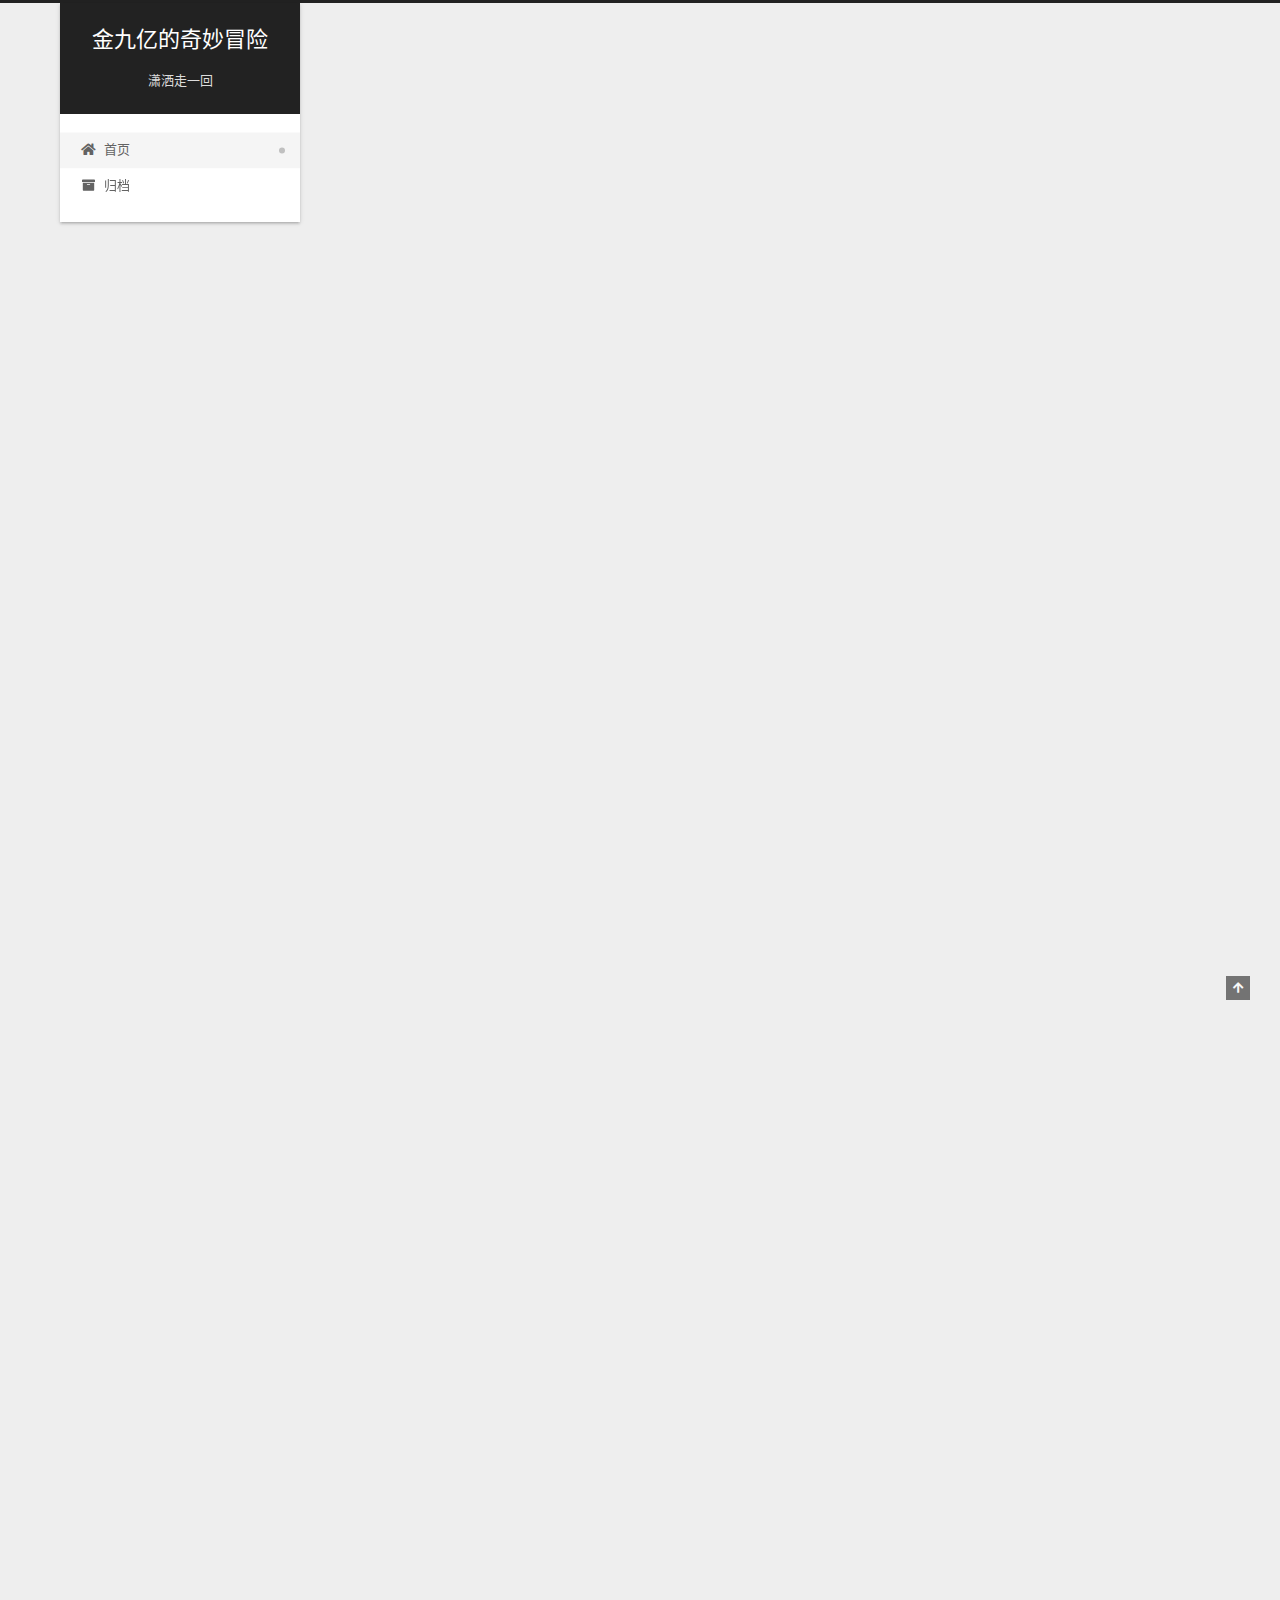
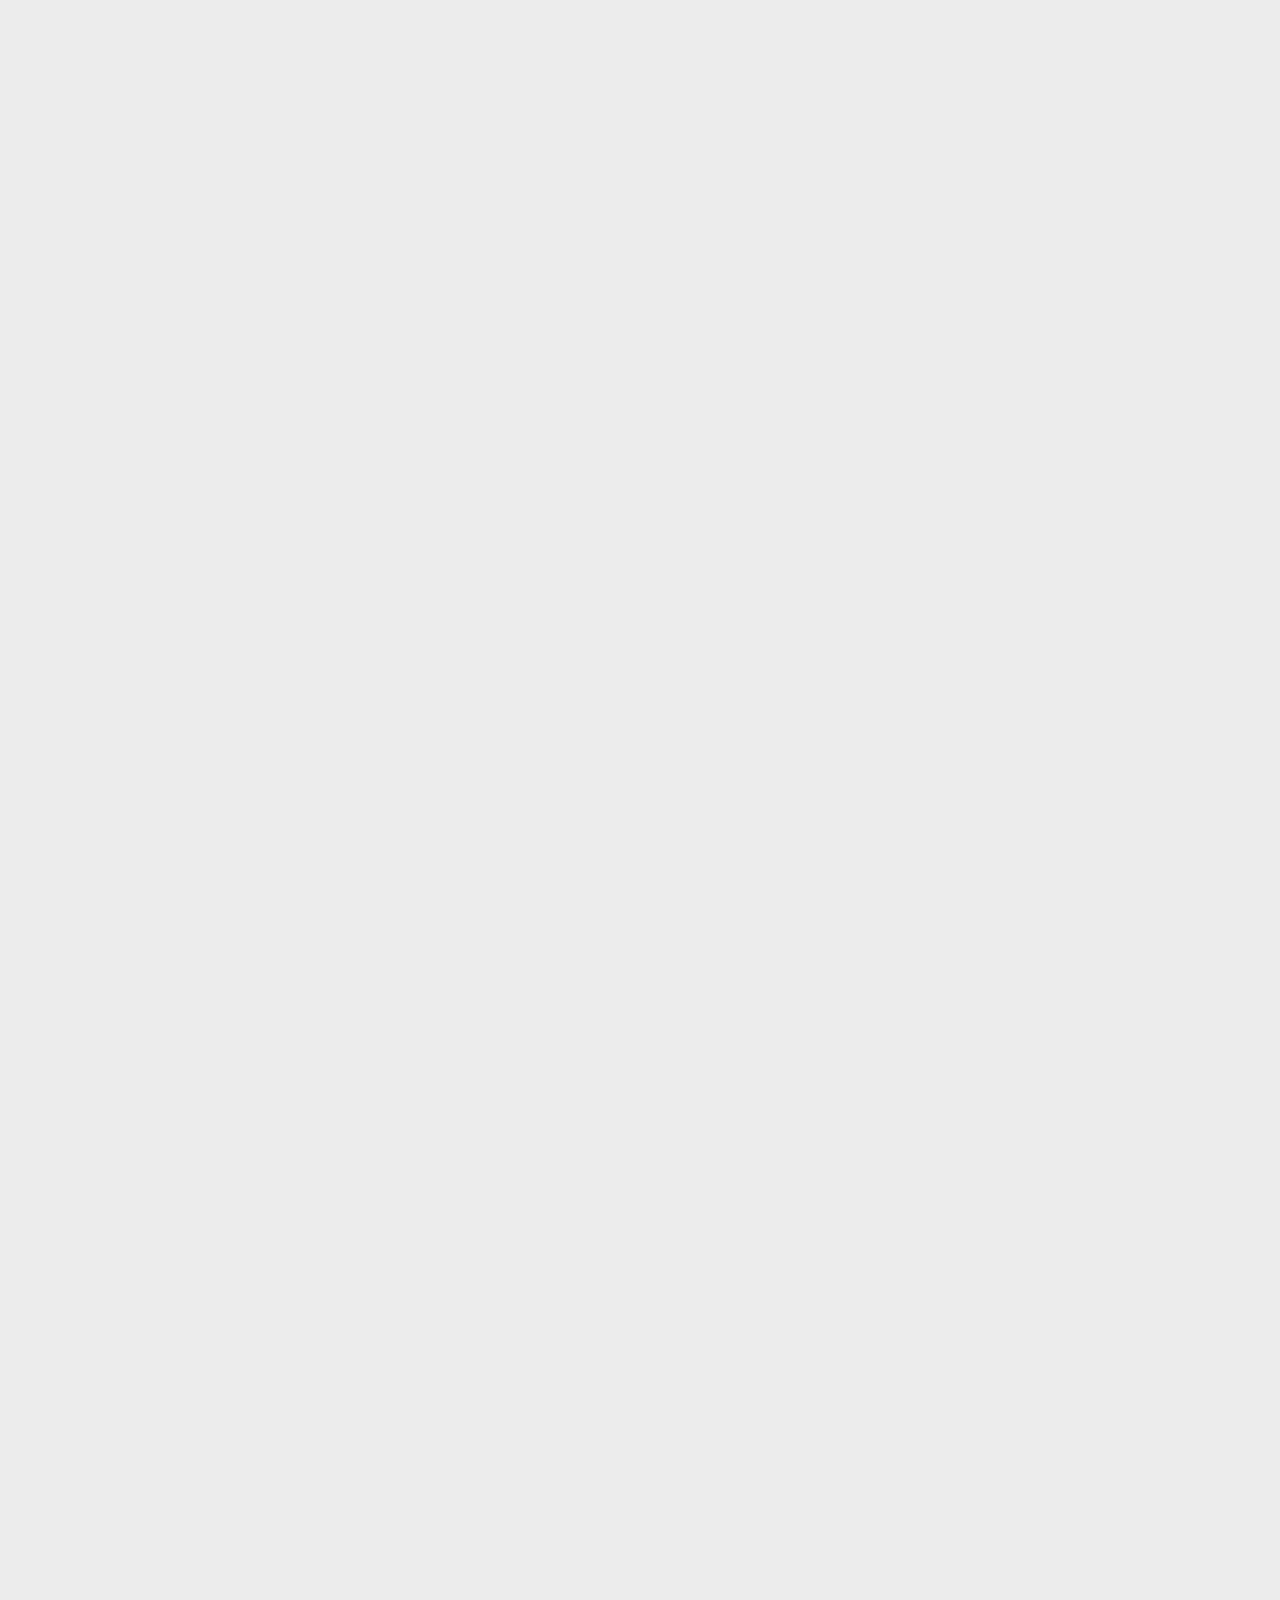
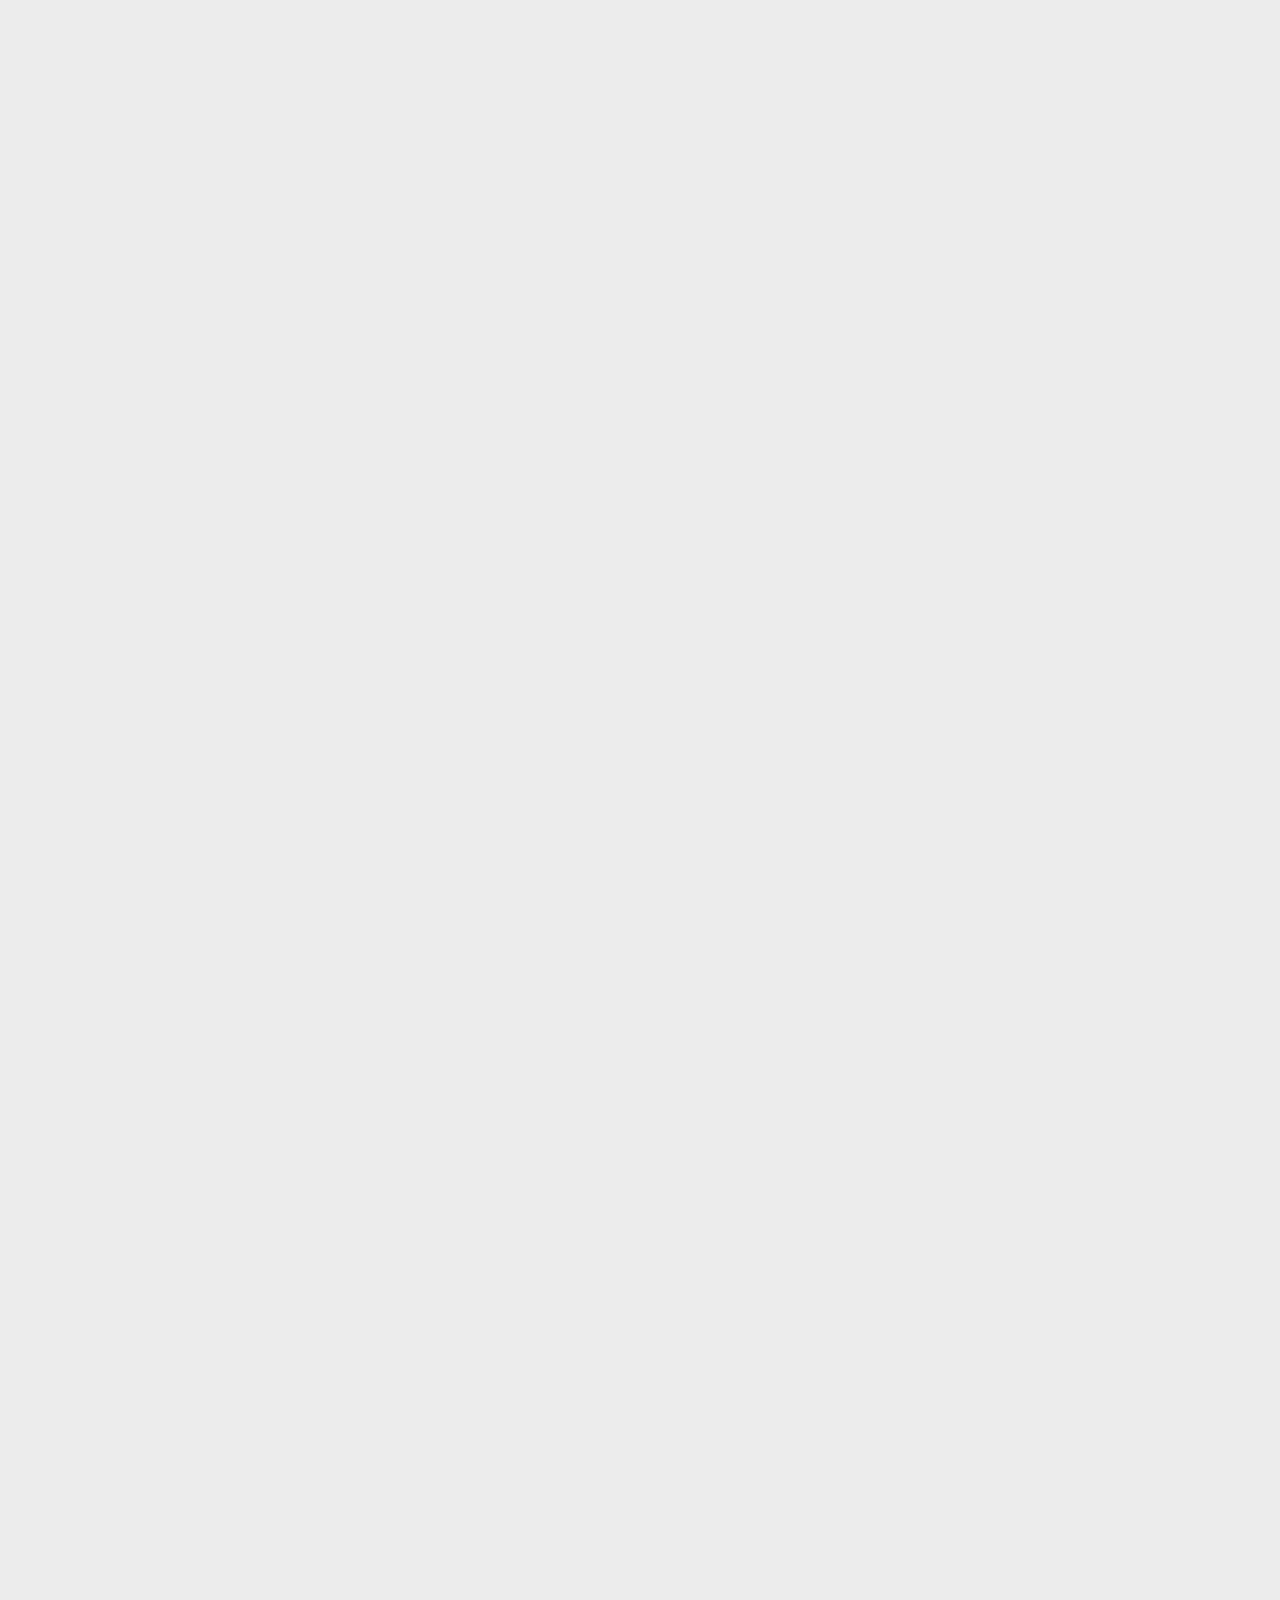
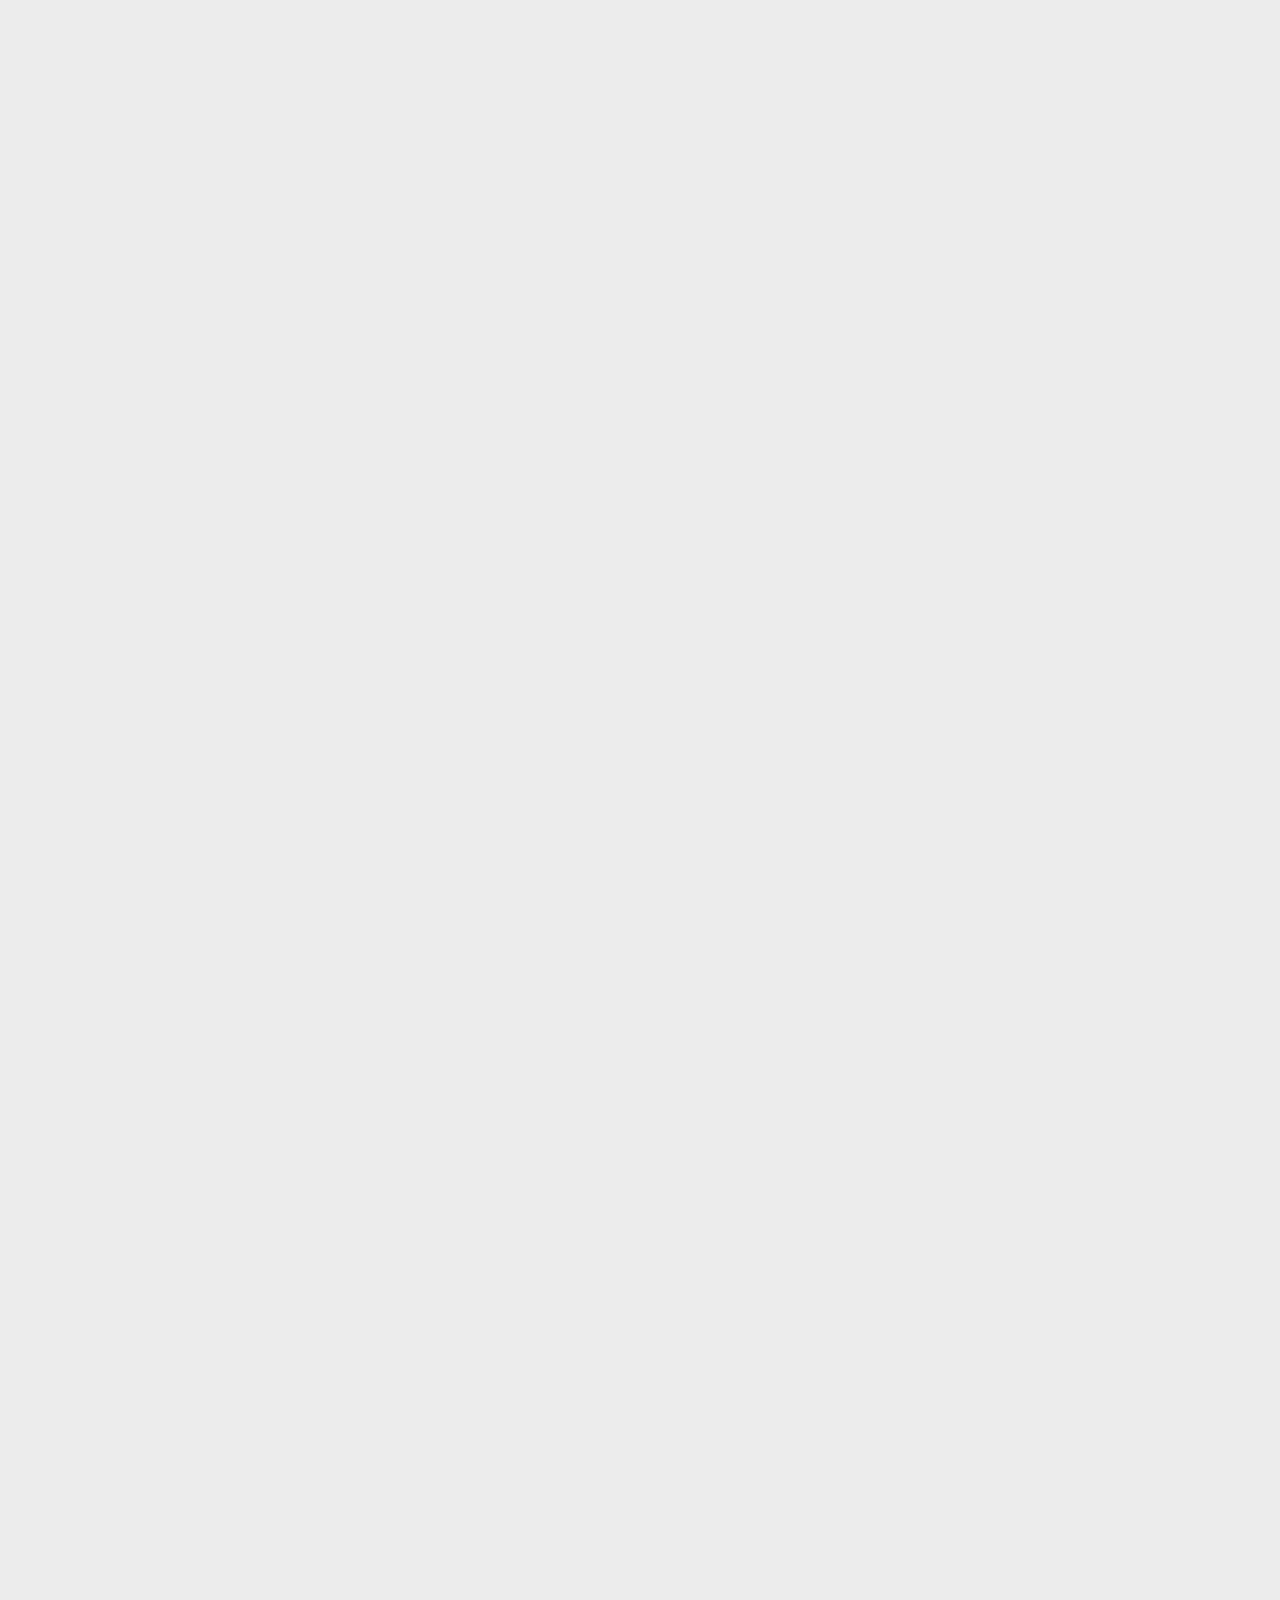
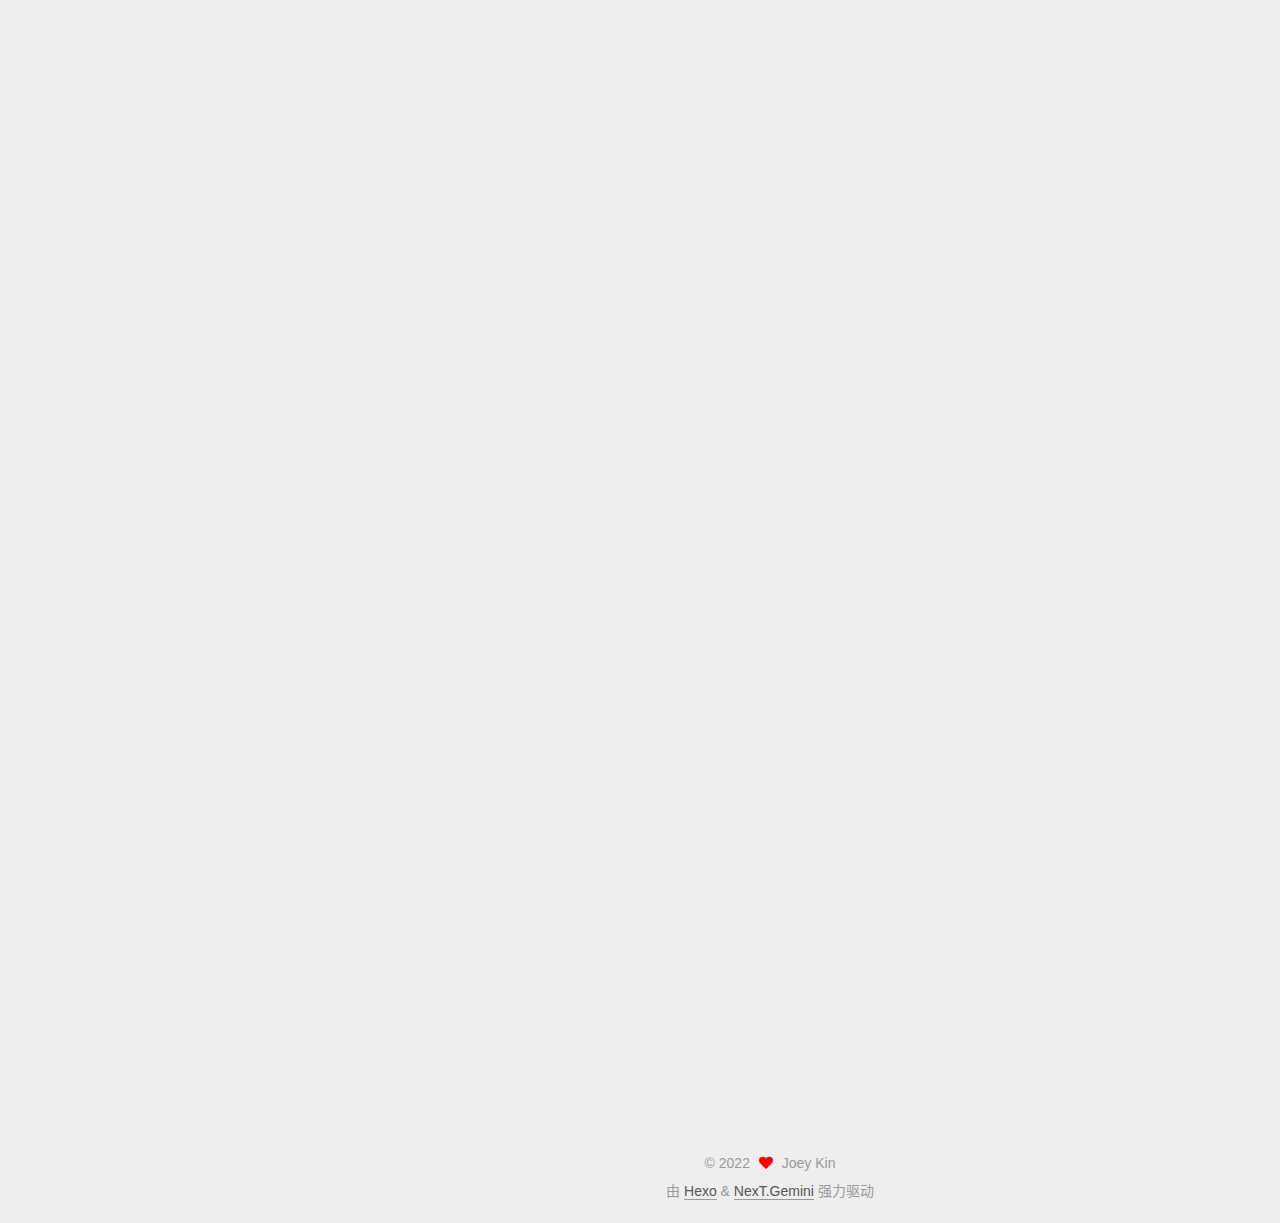
<file: index.html>
<!DOCTYPE html>
<html lang="zh-CN">
<head>
  <meta charset="UTF-8">
<meta name="viewport" content="width=device-width, initial-scale=1, maximum-scale=2">
<meta name="theme-color" content="#222">
<meta name="generator" content="Hexo 6.1.0">
  <link rel="apple-touch-icon" sizes="180x180" href="/images/apple-touch-icon-next.png">
  <link rel="icon" type="image/png" sizes="32x32" href="/images/favicon-32x32-next.png">
  <link rel="icon" type="image/png" sizes="16x16" href="/images/favicon-16x16-next.png">
  <link rel="mask-icon" href="/images/logo.svg" color="#222">

<link rel="stylesheet" href="/css/main.css">


<link rel="stylesheet" href="/lib/font-awesome/css/all.min.css">

<script id="hexo-configurations">
    var NexT = window.NexT || {};
    var CONFIG = {"hostname":"louiskin59.github.io","root":"/","scheme":"Gemini","version":"7.8.0","exturl":false,"sidebar":{"position":"left","display":"post","padding":18,"offset":12,"onmobile":false},"copycode":{"enable":false,"show_result":false,"style":null},"back2top":{"enable":true,"sidebar":false,"scrollpercent":false},"bookmark":{"enable":false,"color":"#222","save":"auto"},"fancybox":false,"mediumzoom":false,"lazyload":false,"pangu":false,"comments":{"style":"tabs","active":null,"storage":true,"lazyload":false,"nav":null},"algolia":{"hits":{"per_page":10},"labels":{"input_placeholder":"Search for Posts","hits_empty":"We didn't find any results for the search: ${query}","hits_stats":"${hits} results found in ${time} ms"}},"localsearch":{"enable":false,"trigger":"auto","top_n_per_article":1,"unescape":false,"preload":false},"motion":{"enable":true,"async":false,"transition":{"post_block":"fadeIn","post_header":"slideDownIn","post_body":"slideDownIn","coll_header":"slideLeftIn","sidebar":"slideUpIn"}},"path":"search.xml"};
  </script>

  <meta name="description" content="东边不亮西边亮">
<meta property="og:type" content="website">
<meta property="og:title" content="金九亿的奇妙冒险">
<meta property="og:url" content="https://louiskin59.github.io/index.html">
<meta property="og:site_name" content="金九亿的奇妙冒险">
<meta property="og:description" content="东边不亮西边亮">
<meta property="og:locale" content="zh_CN">
<meta property="article:author" content="Joey Kin">
<meta property="article:tag" content="blog tips">
<meta name="twitter:card" content="summary">

<link rel="canonical" href="https://louiskin59.github.io/">


<script id="page-configurations">
  // https://hexo.io/docs/variables.html
  CONFIG.page = {
    sidebar: "",
    isHome : true,
    isPost : false,
    lang   : 'zh-CN'
  };
</script>

  <title>金九亿的奇妙冒险</title>
  






  <noscript>
  <style>
  .use-motion .brand,
  .use-motion .menu-item,
  .sidebar-inner,
  .use-motion .post-block,
  .use-motion .pagination,
  .use-motion .comments,
  .use-motion .post-header,
  .use-motion .post-body,
  .use-motion .collection-header { opacity: initial; }

  .use-motion .site-title,
  .use-motion .site-subtitle {
    opacity: initial;
    top: initial;
  }

  .use-motion .logo-line-before i { left: initial; }
  .use-motion .logo-line-after i { right: initial; }
  </style>
</noscript>

</head>

<body itemscope itemtype="http://schema.org/WebPage">
  <div class="container use-motion">
    <div class="headband"></div>

    <header class="header" itemscope itemtype="http://schema.org/WPHeader">
      <div class="header-inner"><div class="site-brand-container">
  <div class="site-nav-toggle">
    <div class="toggle" aria-label="切换导航栏">
      <span class="toggle-line toggle-line-first"></span>
      <span class="toggle-line toggle-line-middle"></span>
      <span class="toggle-line toggle-line-last"></span>
    </div>
  </div>

  <div class="site-meta">

    <a href="/" class="brand" rel="start">
      <span class="logo-line-before"><i></i></span>
      <h1 class="site-title">金九亿的奇妙冒险</h1>
      <span class="logo-line-after"><i></i></span>
    </a>
      <p class="site-subtitle" itemprop="description">潇洒走一回</p>
  </div>

  <div class="site-nav-right">
    <div class="toggle popup-trigger">
    </div>
  </div>
</div>




<nav class="site-nav">
  <ul id="menu" class="main-menu menu">
        <li class="menu-item menu-item-home">

    <a href="/" rel="section"><i class="fa fa-home fa-fw"></i>首页</a>

  </li>
        <li class="menu-item menu-item-archives">

    <a href="/archives/" rel="section"><i class="fa fa-archive fa-fw"></i>归档</a>

  </li>
  </ul>
</nav>




</div>
    </header>

    
  <div class="back-to-top">
    <i class="fa fa-arrow-up"></i>
    <span>0%</span>
  </div>


    <main class="main">
      <div class="main-inner">
        <div class="content-wrap">
          

          <div class="content index posts-expand">
            
      
  
  
  <article itemscope itemtype="http://schema.org/Article" class="post-block" lang="zh-CN">
    <link itemprop="mainEntityOfPage" href="https://louiskin59.github.io/2022/05/19/git%E6%9C%8D%E5%8A%A1%E5%99%A8%E6%90%AD%E5%BB%BApost-receive%E9%92%A9%E5%AD%90%E9%83%A8%E7%BD%B2%E6%9C%8D%E5%8A%A1%E7%AB%AF%E4%BB%A3%E7%A0%81/">

    <span hidden itemprop="author" itemscope itemtype="http://schema.org/Person">
      <meta itemprop="image" content="/images/avatar.gif">
      <meta itemprop="name" content="Joey Kin">
      <meta itemprop="description" content="东边不亮西边亮">
    </span>

    <span hidden itemprop="publisher" itemscope itemtype="http://schema.org/Organization">
      <meta itemprop="name" content="金九亿的奇妙冒险">
    </span>
      <header class="post-header">
        <h2 class="post-title" itemprop="name headline">
          
            <a href="/2022/05/19/git%E6%9C%8D%E5%8A%A1%E5%99%A8%E6%90%AD%E5%BB%BApost-receive%E9%92%A9%E5%AD%90%E9%83%A8%E7%BD%B2%E6%9C%8D%E5%8A%A1%E7%AB%AF%E4%BB%A3%E7%A0%81/" class="post-title-link" itemprop="url">git服务器搭建post-receive钩子部署服务端代码</a>
        </h2>

        <div class="post-meta">
            <span class="post-meta-item">
              <span class="post-meta-item-icon">
                <i class="far fa-calendar"></i>
              </span>
              <span class="post-meta-item-text">发表于</span>
              

              <time title="创建时间：2022-05-19 09:43:39 / 修改时间：09:45:38" itemprop="dateCreated datePublished" datetime="2022-05-19T09:43:39+08:00">2022-05-19</time>
            </span>

          <br>
            <span class="post-meta-item" title="本文字数">
              <span class="post-meta-item-icon">
                <i class="far fa-file-word"></i>
              </span>
                <span class="post-meta-item-text">本文字数：</span>
              <span>59</span>
            </span>
            <span class="post-meta-item" title="阅读时长">
              <span class="post-meta-item-icon">
                <i class="far fa-clock"></i>
              </span>
                <span class="post-meta-item-text">阅读时长 &asymp;</span>
              <span>1 分钟</span>
            </span>

        </div>
      </header>

    
    
    
    <div class="post-body" itemprop="articleBody">

      
          <p><a target="_blank" rel="noopener" href="https://blog.csdn.net/weixin_29056145/article/details/112813197">(5条消息) git钩子放服务器_git服务器搭建post-receive 钩子部署服务端代码_李枝蔚的博客-CSDN博客</a></p>

      
    </div>

    
    
    
      <footer class="post-footer">
        <div class="post-eof"></div>
      </footer>
  </article>
  
  
  

      
  
  
  <article itemscope itemtype="http://schema.org/Article" class="post-block" lang="zh-CN">
    <link itemprop="mainEntityOfPage" href="https://louiskin59.github.io/2022/05/19/%E6%9C%8D%E5%8A%A1%E5%99%A8%EF%BC%88ubuntu%EF%BC%89%E6%90%AD%E5%BB%BAhexo/">

    <span hidden itemprop="author" itemscope itemtype="http://schema.org/Person">
      <meta itemprop="image" content="/images/avatar.gif">
      <meta itemprop="name" content="Joey Kin">
      <meta itemprop="description" content="东边不亮西边亮">
    </span>

    <span hidden itemprop="publisher" itemscope itemtype="http://schema.org/Organization">
      <meta itemprop="name" content="金九亿的奇妙冒险">
    </span>
      <header class="post-header">
        <h2 class="post-title" itemprop="name headline">
          
            <a href="/2022/05/19/%E6%9C%8D%E5%8A%A1%E5%99%A8%EF%BC%88ubuntu%EF%BC%89%E6%90%AD%E5%BB%BAhexo/" class="post-title-link" itemprop="url">服务器（ubuntu）搭建hexo</a>
        </h2>

        <div class="post-meta">
            <span class="post-meta-item">
              <span class="post-meta-item-icon">
                <i class="far fa-calendar"></i>
              </span>
              <span class="post-meta-item-text">发表于</span>
              

              <time title="创建时间：2022-05-19 09:14:43 / 修改时间：09:15:40" itemprop="dateCreated datePublished" datetime="2022-05-19T09:14:43+08:00">2022-05-19</time>
            </span>

          <br>
            <span class="post-meta-item" title="本文字数">
              <span class="post-meta-item-icon">
                <i class="far fa-file-word"></i>
              </span>
                <span class="post-meta-item-text">本文字数：</span>
              <span>1.2k</span>
            </span>
            <span class="post-meta-item" title="阅读时长">
              <span class="post-meta-item-icon">
                <i class="far fa-clock"></i>
              </span>
                <span class="post-meta-item-text">阅读时长 &asymp;</span>
              <span>1 分钟</span>
            </span>

        </div>
      </header>

    
    
    
    <div class="post-body" itemprop="articleBody">

      
          <p>一、本地</p>
<ol>
<li>配置ssh免密钥登陆服务器</li>
</ol>
<p>ssh-copy-id 用户名@ip地址<br>二、服务端</p>
<ol>
<li>安装 nginx</li>
</ol>
<p>sudo apt-get install nginx # 安装nginx<br>nginx相关命令</p>
<p>nginx -t # 查看nginx配置文件，并检查配置是否正确<br>nginx -s reload # 重新加载<br>nginx -s reopend # 重新启动<br>nginx -s stop # 关闭<br>配置 Nginx</p>
<p>cd &#x2F;etc&#x2F;nginx&#x2F;sites-enabled</p>
<h1 id="如果有-default-这个文件，可以将里面的内容先注释掉，或者删掉default这个文件"><a href="#如果有-default-这个文件，可以将里面的内容先注释掉，或者删掉default这个文件" class="headerlink" title="如果有 default 这个文件，可以将里面的内容先注释掉，或者删掉default这个文件"></a>如果有 default 这个文件，可以将里面的内容先注释掉，或者删掉default这个文件</h1><h1 id="然后"><a href="#然后" class="headerlink" title="然后"></a>然后</h1><p>vim hexo</p>
<h1 id="写入"><a href="#写入" class="headerlink" title="写入"></a>写入</h1><p>server {<br>    listen       80;<br>    root   &#x2F;www&#x2F;hexo; # 这里的意思是挂载&#x2F;www&#x2F;hexo目录</p>
<pre><code>location / &#123;
 index  index.html index.htm;
&#125;
</code></pre>
<p>}<br>2. 配置 git 远程仓库</p>
<p>有些文章是先新建一个用户，然后在该用户下去新建 git 远程仓库，由于我当时配置有问题，一直推不上去，就不新建用户，直接在root下配置</p>
<p>cd &#x2F;wwww  # 随便在哪里创建都可以</p>
<p>git init –bare hexo.git # 初始化一个仓库</p>
<p>cd &#x2F;www&#x2F;hexo.git&#x2F;hooks</p>
<p>vim post-receive  &#x2F;&#x2F;这个文件中的脚本会监听这个git的仓库的每一次push上来的事件，push到这个仓库一次，里面的脚本就执行一次</p>
<p>然后写入 </p>
<p>#!&#x2F;bin&#x2F;sh<br>git –work-tree&#x3D;&#x2F;www&#x2F;hexo –git-dir&#x3D;&#x2F;www&#x2F;hexo.git checkout -f  # 前面的&#x2F;www&#x2F;hexo与上述nginx配置挂载的目录一致<br>这个脚本的意思就是把&#x2F;www&#x2F;hexo.git 这个仓库的分支同步到&#x2F;www&#x2F;hexo文件夹中</p>
<p>然后更改权限</p>
<p>chmod 777 post-receive<br>三、本地</p>
<ol>
<li>hexo网站搭建</li>
</ol>
<p>hexo ini # 初始化博客<br>然后进行配置，详见 <a target="_blank" rel="noopener" href="https://hexo.io/zh-cn/docs/">https://hexo.io/zh-cn/docs/</a></p>
<ol start="2">
<li>修改 _config.yml</li>
</ol>
<p>deploy:<br>  type: git<br>  repo: 用户名@ip地址:&#x2F;www&#x2F;hexo.git<br>  branch: master<br> 3. 新建文章并部署到服务器</p>
<p>hexo new “这是一篇文章” # 发布新文章<br>hexo clean &amp; hexo g -d # 生成文章并部署到服务端<br>这时候在网页中输入你的服务器ip即可看到你的个人博客了<br>————————————————<br>版权声明：本文为CSDN博主「Jayden555」的原创文章，遵循CC 4.0 BY-SA版权协议，转载请附上原文出处链接及本声明。<br>原文链接：<a target="_blank" rel="noopener" href="https://blog.csdn.net/Jonder_wu/article/details/101910036">https://blog.csdn.net/Jonder_wu/article/details/101910036</a></p>

      
    </div>

    
    
    
      <footer class="post-footer">
        <div class="post-eof"></div>
      </footer>
  </article>
  
  
  

      
  
  
  <article itemscope itemtype="http://schema.org/Article" class="post-block" lang="zh-CN">
    <link itemprop="mainEntityOfPage" href="https://louiskin59.github.io/2022/05/17/%E6%88%90%E4%BB%BF%E5%90%BE%E6%95%99%E8%82%B2%E7%AE%B4%E8%A8%80/">

    <span hidden itemprop="author" itemscope itemtype="http://schema.org/Person">
      <meta itemprop="image" content="/images/avatar.gif">
      <meta itemprop="name" content="Joey Kin">
      <meta itemprop="description" content="东边不亮西边亮">
    </span>

    <span hidden itemprop="publisher" itemscope itemtype="http://schema.org/Organization">
      <meta itemprop="name" content="金九亿的奇妙冒险">
    </span>
      <header class="post-header">
        <h2 class="post-title" itemprop="name headline">
          
            <a href="/2022/05/17/%E6%88%90%E4%BB%BF%E5%90%BE%E6%95%99%E8%82%B2%E7%AE%B4%E8%A8%80/" class="post-title-link" itemprop="url">成仿吾教育箴言</a>
        </h2>

        <div class="post-meta">
            <span class="post-meta-item">
              <span class="post-meta-item-icon">
                <i class="far fa-calendar"></i>
              </span>
              <span class="post-meta-item-text">发表于</span>

              <time title="创建时间：2022-05-17 08:19:59" itemprop="dateCreated datePublished" datetime="2022-05-17T08:19:59+08:00">2022-05-17</time>
            </span>
              <span class="post-meta-item">
                <span class="post-meta-item-icon">
                  <i class="far fa-calendar-check"></i>
                </span>
                <span class="post-meta-item-text">更新于</span>
                <time title="修改时间：2022-05-19 09:15:40" itemprop="dateModified" datetime="2022-05-19T09:15:40+08:00">2022-05-19</time>
              </span>

          <br>
            <span class="post-meta-item" title="本文字数">
              <span class="post-meta-item-icon">
                <i class="far fa-file-word"></i>
              </span>
                <span class="post-meta-item-text">本文字数：</span>
              <span>332</span>
            </span>
            <span class="post-meta-item" title="阅读时长">
              <span class="post-meta-item-icon">
                <i class="far fa-clock"></i>
              </span>
                <span class="post-meta-item-text">阅读时长 &asymp;</span>
              <span>1 分钟</span>
            </span>

        </div>
      </header>

    
    
    
    <div class="post-body" itemprop="articleBody">

      
          <p>1.人类社会的不幸之最大的原因是因为同情的缺乏。</p>
<p>2.大抵趣味的高低可以暗示各人所受的教养是不是完善。</p>
<p>3.教师是引路人，带个路，指明给他，不要牵着他走，或者抱着走。</p>
<p>4.当我们意识到自己不过是大自然的一部分，与四时的变化不单是外部的现象的时候，我们才能发现自己是很脆弱，而易于为这种变化所感。</p>
<p>5师范教育在整个国民教育体系中占有极重要的地位。只有办好师范教育，才能更好地促进中、小学乃至大学教育质量的提高。在这个意义上讲，师范教育是整个国民教育的基础，办好各级师范教育是关键。</p>
<p>6.校与研究机关不同，研究机关主要搞科研，高等学校主要搞教学。当然科研要提倡，在搞好教学的同时，要搞科研，不搞科研，教学质量也不能提高，这是目前利益与长远利益结合的问题，但不能把目前利益牺牲掉。</p>

      
    </div>

    
    
    
      <footer class="post-footer">
        <div class="post-eof"></div>
      </footer>
  </article>
  
  
  

      
  
  
  <article itemscope itemtype="http://schema.org/Article" class="post-block" lang="zh-CN">
    <link itemprop="mainEntityOfPage" href="https://louiskin59.github.io/2022/05/12/Hexo-Next%E4%B8%BB%E9%A2%98%E9%85%8D%E7%BD%AE/">

    <span hidden itemprop="author" itemscope itemtype="http://schema.org/Person">
      <meta itemprop="image" content="/images/avatar.gif">
      <meta itemprop="name" content="Joey Kin">
      <meta itemprop="description" content="东边不亮西边亮">
    </span>

    <span hidden itemprop="publisher" itemscope itemtype="http://schema.org/Organization">
      <meta itemprop="name" content="金九亿的奇妙冒险">
    </span>
      <header class="post-header">
        <h2 class="post-title" itemprop="name headline">
          
            <a href="/2022/05/12/Hexo-Next%E4%B8%BB%E9%A2%98%E9%85%8D%E7%BD%AE/" class="post-title-link" itemprop="url">Hexo-Next主题配置</a>
        </h2>

        <div class="post-meta">
            <span class="post-meta-item">
              <span class="post-meta-item-icon">
                <i class="far fa-calendar"></i>
              </span>
              <span class="post-meta-item-text">发表于</span>

              <time title="创建时间：2022-05-12 17:27:15" itemprop="dateCreated datePublished" datetime="2022-05-12T17:27:15+08:00">2022-05-12</time>
            </span>
              <span class="post-meta-item">
                <span class="post-meta-item-icon">
                  <i class="far fa-calendar-check"></i>
                </span>
                <span class="post-meta-item-text">更新于</span>
                <time title="修改时间：2022-05-13 15:39:32" itemprop="dateModified" datetime="2022-05-13T15:39:32+08:00">2022-05-13</time>
              </span>

          <br>
            <span class="post-meta-item" title="本文字数">
              <span class="post-meta-item-icon">
                <i class="far fa-file-word"></i>
              </span>
                <span class="post-meta-item-text">本文字数：</span>
              <span>44</span>
            </span>
            <span class="post-meta-item" title="阅读时长">
              <span class="post-meta-item-icon">
                <i class="far fa-clock"></i>
              </span>
                <span class="post-meta-item-text">阅读时长 &asymp;</span>
              <span>1 分钟</span>
            </span>

        </div>
      </header>

    
    
    
    <div class="post-body" itemprop="articleBody">

      
          <p><a target="_blank" rel="noopener" href="https://blog.csdn.net/cike626/article/details/119657335">Hexo-Next主题配置_cike626的博客-CSDN博客_hexo next主题配置</a></p>

      
    </div>

    
    
    
      <footer class="post-footer">
        <div class="post-eof"></div>
      </footer>
  </article>
  
  
  

      
  
  
  <article itemscope itemtype="http://schema.org/Article" class="post-block" lang="zh-CN">
    <link itemprop="mainEntityOfPage" href="https://louiskin59.github.io/2022/05/12/%E5%A5%BD%E7%94%A8%E7%9A%84hexo%E4%B8%BB%E9%A2%98/">

    <span hidden itemprop="author" itemscope itemtype="http://schema.org/Person">
      <meta itemprop="image" content="/images/avatar.gif">
      <meta itemprop="name" content="Joey Kin">
      <meta itemprop="description" content="东边不亮西边亮">
    </span>

    <span hidden itemprop="publisher" itemscope itemtype="http://schema.org/Organization">
      <meta itemprop="name" content="金九亿的奇妙冒险">
    </span>
      <header class="post-header">
        <h2 class="post-title" itemprop="name headline">
          
            <a href="/2022/05/12/%E5%A5%BD%E7%94%A8%E7%9A%84hexo%E4%B8%BB%E9%A2%98/" class="post-title-link" itemprop="url">好用的hexo主题</a>
        </h2>

        <div class="post-meta">
            <span class="post-meta-item">
              <span class="post-meta-item-icon">
                <i class="far fa-calendar"></i>
              </span>
              <span class="post-meta-item-text">发表于</span>

              <time title="创建时间：2022-05-12 17:24:48" itemprop="dateCreated datePublished" datetime="2022-05-12T17:24:48+08:00">2022-05-12</time>
            </span>
              <span class="post-meta-item">
                <span class="post-meta-item-icon">
                  <i class="far fa-calendar-check"></i>
                </span>
                <span class="post-meta-item-text">更新于</span>
                <time title="修改时间：2022-05-13 15:39:32" itemprop="dateModified" datetime="2022-05-13T15:39:32+08:00">2022-05-13</time>
              </span>

          <br>
            <span class="post-meta-item" title="本文字数">
              <span class="post-meta-item-icon">
                <i class="far fa-file-word"></i>
              </span>
                <span class="post-meta-item-text">本文字数：</span>
              <span>39</span>
            </span>
            <span class="post-meta-item" title="阅读时长">
              <span class="post-meta-item-icon">
                <i class="far fa-clock"></i>
              </span>
                <span class="post-meta-item-text">阅读时长 &asymp;</span>
              <span>1 分钟</span>
            </span>

        </div>
      </header>

    
    
    
    <div class="post-body" itemprop="articleBody">

      
          <p><a target="_blank" rel="noopener" href="https://blog.csdn.net/fail_perfectly/article/details/83791781">几个好用的hexo主题_小破枪_pistol的博客-CSDN博客_hexo主题</a></p>

      
    </div>

    
    
    
      <footer class="post-footer">
        <div class="post-eof"></div>
      </footer>
  </article>
  
  
  

      
  
  
  <article itemscope itemtype="http://schema.org/Article" class="post-block" lang="zh-CN">
    <link itemprop="mainEntityOfPage" href="https://louiskin59.github.io/2022/05/12/github%E4%B8%8E%E5%85%AC%E5%8F%B8%E9%A1%B9%E7%9B%AE%E6%89%80%E5%9C%A8git%E6%89%98%E7%AE%A1%E5%AF%BC%E8%87%B4git%E6%93%8D%E4%BD%9C%E4%B8%8D%E8%B5%B7%E4%BD%9C%E7%94%A8/">

    <span hidden itemprop="author" itemscope itemtype="http://schema.org/Person">
      <meta itemprop="image" content="/images/avatar.gif">
      <meta itemprop="name" content="Joey Kin">
      <meta itemprop="description" content="东边不亮西边亮">
    </span>

    <span hidden itemprop="publisher" itemscope itemtype="http://schema.org/Organization">
      <meta itemprop="name" content="金九亿的奇妙冒险">
    </span>
      <header class="post-header">
        <h2 class="post-title" itemprop="name headline">
          
            <a href="/2022/05/12/github%E4%B8%8E%E5%85%AC%E5%8F%B8%E9%A1%B9%E7%9B%AE%E6%89%80%E5%9C%A8git%E6%89%98%E7%AE%A1%E5%AF%BC%E8%87%B4git%E6%93%8D%E4%BD%9C%E4%B8%8D%E8%B5%B7%E4%BD%9C%E7%94%A8/" class="post-title-link" itemprop="url">github与公司项目所在git托管导致git操作不起作用</a>
        </h2>

        <div class="post-meta">
            <span class="post-meta-item">
              <span class="post-meta-item-icon">
                <i class="far fa-calendar"></i>
              </span>
              <span class="post-meta-item-text">发表于</span>

              <time title="创建时间：2022-05-12 10:33:41" itemprop="dateCreated datePublished" datetime="2022-05-12T10:33:41+08:00">2022-05-12</time>
            </span>
              <span class="post-meta-item">
                <span class="post-meta-item-icon">
                  <i class="far fa-calendar-check"></i>
                </span>
                <span class="post-meta-item-text">更新于</span>
                <time title="修改时间：2022-05-13 15:39:32" itemprop="dateModified" datetime="2022-05-13T15:39:32+08:00">2022-05-13</time>
              </span>

          <br>
            <span class="post-meta-item" title="本文字数">
              <span class="post-meta-item-icon">
                <i class="far fa-file-word"></i>
              </span>
                <span class="post-meta-item-text">本文字数：</span>
              <span>83</span>
            </span>
            <span class="post-meta-item" title="阅读时长">
              <span class="post-meta-item-icon">
                <i class="far fa-clock"></i>
              </span>
                <span class="post-meta-item-text">阅读时长 &asymp;</span>
              <span>1 分钟</span>
            </span>

        </div>
      </header>

    
    
    
    <div class="post-body" itemprop="articleBody">

      
          <p><a target="_blank" rel="noopener" href="http://t.zoukankan.com/Renyi-Fan-p-9143088.html">Git之同一台电脑如何连接多个远程仓库 - 走看看 (zoukankan.com)</a></p>
<p><a target="_blank" rel="noopener" href="https://blog.csdn.net/weixin_43737647/article/details/117704345">Git在同一台电脑上连接多个仓库_弗兰de、谢先生的博客-CSDN博客_git连接多个仓库</a></p>

      
    </div>

    
    
    
      <footer class="post-footer">
        <div class="post-eof"></div>
      </footer>
  </article>
  
  
  

      
  
  
  <article itemscope itemtype="http://schema.org/Article" class="post-block" lang="zh-CN">
    <link itemprop="mainEntityOfPage" href="https://louiskin59.github.io/2022/05/12/hello-world/">

    <span hidden itemprop="author" itemscope itemtype="http://schema.org/Person">
      <meta itemprop="image" content="/images/avatar.gif">
      <meta itemprop="name" content="Joey Kin">
      <meta itemprop="description" content="东边不亮西边亮">
    </span>

    <span hidden itemprop="publisher" itemscope itemtype="http://schema.org/Organization">
      <meta itemprop="name" content="金九亿的奇妙冒险">
    </span>
      <header class="post-header">
        <h2 class="post-title" itemprop="name headline">
          
            <a href="/2022/05/12/hello-world/" class="post-title-link" itemprop="url">Hello World</a>
        </h2>

        <div class="post-meta">
            <span class="post-meta-item">
              <span class="post-meta-item-icon">
                <i class="far fa-calendar"></i>
              </span>
              <span class="post-meta-item-text">发表于</span>

              <time title="创建时间：2022-05-12 10:12:17" itemprop="dateCreated datePublished" datetime="2022-05-12T10:12:17+08:00">2022-05-12</time>
            </span>
              <span class="post-meta-item">
                <span class="post-meta-item-icon">
                  <i class="far fa-calendar-check"></i>
                </span>
                <span class="post-meta-item-text">更新于</span>
                <time title="修改时间：2022-05-13 15:39:32" itemprop="dateModified" datetime="2022-05-13T15:39:32+08:00">2022-05-13</time>
              </span>

          <br>
            <span class="post-meta-item" title="本文字数">
              <span class="post-meta-item-icon">
                <i class="far fa-file-word"></i>
              </span>
                <span class="post-meta-item-text">本文字数：</span>
              <span>412</span>
            </span>
            <span class="post-meta-item" title="阅读时长">
              <span class="post-meta-item-icon">
                <i class="far fa-clock"></i>
              </span>
                <span class="post-meta-item-text">阅读时长 &asymp;</span>
              <span>1 分钟</span>
            </span>

        </div>
      </header>

    
    
    
    <div class="post-body" itemprop="articleBody">

      
          <p>Welcome to <a target="_blank" rel="noopener" href="https://hexo.io/">Hexo</a>! This is your very first post. Check <a target="_blank" rel="noopener" href="https://hexo.io/docs/">documentation</a> for more info. If you get any problems when using Hexo, you can find the answer in <a target="_blank" rel="noopener" href="https://hexo.io/docs/troubleshooting.html">troubleshooting</a> or you can ask me on <a target="_blank" rel="noopener" href="https://github.com/hexojs/hexo/issues">GitHub</a>.</p>
<h2 id="Quick-Start-快速入门"><a href="#Quick-Start-快速入门" class="headerlink" title="Quick Start[快速入门]"></a>Quick Start[快速入门]</h2><h3 id="Create-a-new-post-创建新帖子"><a href="#Create-a-new-post-创建新帖子" class="headerlink" title="Create a new post[创建新帖子]"></a>Create a new post[创建新帖子]</h3><figure class="highlight bash"><table><tr><td class="gutter"><pre><span class="line">1</span><br></pre></td><td class="code"><pre><span class="line">$ hexo new <span class="string">&quot;My New Post&quot;</span></span><br></pre></td></tr></table></figure>
<p>更多信息<br>More info: <a target="_blank" rel="noopener" href="https://hexo.io/docs/writing.html">Writing</a></p>
<h3 id="Run-server-运行服务器"><a href="#Run-server-运行服务器" class="headerlink" title="Run server[运行服务器]"></a>Run server[运行服务器]</h3><figure class="highlight bash"><table><tr><td class="gutter"><pre><span class="line">1</span><br></pre></td><td class="code"><pre><span class="line">$ hexo server</span><br></pre></td></tr></table></figure>
<p>更多信息<br>More info: <a target="_blank" rel="noopener" href="https://hexo.io/docs/server.html">Server</a></p>
<h3 id="Generate-static-files-生成静态文件"><a href="#Generate-static-files-生成静态文件" class="headerlink" title="Generate static files[生成静态文件]"></a>Generate static files[生成静态文件]</h3><figure class="highlight bash"><table><tr><td class="gutter"><pre><span class="line">1</span><br></pre></td><td class="code"><pre><span class="line">$ hexo generate</span><br></pre></td></tr></table></figure>

<p>More info: <a target="_blank" rel="noopener" href="https://hexo.io/docs/generating.html">Generating</a></p>
<h3 id="Deploy-to-remote-sites-部署到远程站点"><a href="#Deploy-to-remote-sites-部署到远程站点" class="headerlink" title="Deploy to remote sites[部署到远程站点]"></a>Deploy to remote sites[部署到远程站点]</h3><figure class="highlight bash"><table><tr><td class="gutter"><pre><span class="line">1</span><br></pre></td><td class="code"><pre><span class="line">$ hexo deploy</span><br></pre></td></tr></table></figure>

<p>More info: <a target="_blank" rel="noopener" href="https://hexo.io/docs/one-command-deployment.html">Deployment</a></p>

      
    </div>

    
    
    
      <footer class="post-footer">
        <div class="post-eof"></div>
      </footer>
  </article>
  
  
  

      
  
  
  <article itemscope itemtype="http://schema.org/Article" class="post-block" lang="zh-CN">
    <link itemprop="mainEntityOfPage" href="https://louiskin59.github.io/2022/05/11/%E8%85%BE%E8%AE%AF%E4%BA%91-%E4%BA%91%E5%BC%80%E5%8F%91CLI%E5%B7%A5%E5%85%B7-%E9%9D%99%E6%80%81%E7%BD%91%E7%AB%99%E6%89%98%E7%AE%A1/">

    <span hidden itemprop="author" itemscope itemtype="http://schema.org/Person">
      <meta itemprop="image" content="/images/avatar.gif">
      <meta itemprop="name" content="Joey Kin">
      <meta itemprop="description" content="东边不亮西边亮">
    </span>

    <span hidden itemprop="publisher" itemscope itemtype="http://schema.org/Organization">
      <meta itemprop="name" content="金九亿的奇妙冒险">
    </span>
      <header class="post-header">
        <h2 class="post-title" itemprop="name headline">
          
            <a href="/2022/05/11/%E8%85%BE%E8%AE%AF%E4%BA%91-%E4%BA%91%E5%BC%80%E5%8F%91CLI%E5%B7%A5%E5%85%B7-%E9%9D%99%E6%80%81%E7%BD%91%E7%AB%99%E6%89%98%E7%AE%A1/" class="post-title-link" itemprop="url">腾讯云-云开发CLI工具-静态网站托管</a>
        </h2>

        <div class="post-meta">
            <span class="post-meta-item">
              <span class="post-meta-item-icon">
                <i class="far fa-calendar"></i>
              </span>
              <span class="post-meta-item-text">发表于</span>

              <time title="创建时间：2022-05-11 21:11:26" itemprop="dateCreated datePublished" datetime="2022-05-11T21:11:26+08:00">2022-05-11</time>
            </span>
              <span class="post-meta-item">
                <span class="post-meta-item-icon">
                  <i class="far fa-calendar-check"></i>
                </span>
                <span class="post-meta-item-text">更新于</span>
                <time title="修改时间：2022-05-13 15:39:32" itemprop="dateModified" datetime="2022-05-13T15:39:32+08:00">2022-05-13</time>
              </span>

          <br>
            <span class="post-meta-item" title="本文字数">
              <span class="post-meta-item-icon">
                <i class="far fa-file-word"></i>
              </span>
                <span class="post-meta-item-text">本文字数：</span>
              <span>144</span>
            </span>
            <span class="post-meta-item" title="阅读时长">
              <span class="post-meta-item-icon">
                <i class="far fa-clock"></i>
              </span>
                <span class="post-meta-item-text">阅读时长 &asymp;</span>
              <span>1 分钟</span>
            </span>

        </div>
      </header>

    
    
    
    <div class="post-body" itemprop="articleBody">

      
          <h1 id="全量部署"><a href="#全量部署" class="headerlink" title="全量部署"></a>全量部署</h1><p>腾讯云开发 CLI 提供了直接部署网站文件的命令，在您需要部署的文件夹目录下，直接运行 <code>tcb hosting deploy</code> 命令即可将当前目前下所有的文件部署静态网站中。</p>
<p>#移至静态站点根目录</p>
<figure class="highlight bash"><table><tr><td class="gutter"><pre><span class="line">1</span><br></pre></td><td class="code"><pre><span class="line"><span class="built_in">cd</span> web</span><br></pre></td></tr></table></figure>

<p>#部署全部文件 envId 是云开发环境ID</p>
<figure class="highlight bash"><table><tr><td class="gutter"><pre><span class="line">1</span><br></pre></td><td class="code"><pre><span class="line">tcb hosting deploy -e envId</span><br></pre></td></tr></table></figure>


      
    </div>

    
    
    
      <footer class="post-footer">
        <div class="post-eof"></div>
      </footer>
  </article>
  
  
  

      
  
  
  <article itemscope itemtype="http://schema.org/Article" class="post-block" lang="zh-CN">
    <link itemprop="mainEntityOfPage" href="https://louiskin59.github.io/2022/05/11/%E5%B8%B8%E7%94%A8%E5%91%BD%E4%BB%A4/">

    <span hidden itemprop="author" itemscope itemtype="http://schema.org/Person">
      <meta itemprop="image" content="/images/avatar.gif">
      <meta itemprop="name" content="Joey Kin">
      <meta itemprop="description" content="东边不亮西边亮">
    </span>

    <span hidden itemprop="publisher" itemscope itemtype="http://schema.org/Organization">
      <meta itemprop="name" content="金九亿的奇妙冒险">
    </span>
      <header class="post-header">
        <h2 class="post-title" itemprop="name headline">
          
            <a href="/2022/05/11/%E5%B8%B8%E7%94%A8%E5%91%BD%E4%BB%A4/" class="post-title-link" itemprop="url">常用命令</a>
        </h2>

        <div class="post-meta">
            <span class="post-meta-item">
              <span class="post-meta-item-icon">
                <i class="far fa-calendar"></i>
              </span>
              <span class="post-meta-item-text">发表于</span>

              <time title="创建时间：2022-05-11 09:18:35" itemprop="dateCreated datePublished" datetime="2022-05-11T09:18:35+08:00">2022-05-11</time>
            </span>
              <span class="post-meta-item">
                <span class="post-meta-item-icon">
                  <i class="far fa-calendar-check"></i>
                </span>
                <span class="post-meta-item-text">更新于</span>
                <time title="修改时间：2022-05-13 15:39:32" itemprop="dateModified" datetime="2022-05-13T15:39:32+08:00">2022-05-13</time>
              </span>

          <br>
            <span class="post-meta-item" title="本文字数">
              <span class="post-meta-item-icon">
                <i class="far fa-file-word"></i>
              </span>
                <span class="post-meta-item-text">本文字数：</span>
              <span>1k</span>
            </span>
            <span class="post-meta-item" title="阅读时长">
              <span class="post-meta-item-icon">
                <i class="far fa-clock"></i>
              </span>
                <span class="post-meta-item-text">阅读时长 &asymp;</span>
              <span>1 分钟</span>
            </span>

        </div>
      </header>

    
    
    
    <div class="post-body" itemprop="articleBody">

      
          <p>首页只显示部分</p>
          <!--noindex-->
            <div class="post-button">
              <a class="btn" href="/2022/05/11/%E5%B8%B8%E7%94%A8%E5%91%BD%E4%BB%A4/">
                阅读全文 &raquo;
              </a>
            </div>
          <!--/noindex-->
        
      
    </div>

    
    
    
      <footer class="post-footer">
        <div class="post-eof"></div>
      </footer>
  </article>
  
  
  

      
  
  
  <article itemscope itemtype="http://schema.org/Article" class="post-block" lang="zh-CN">
    <link itemprop="mainEntityOfPage" href="https://louiskin59.github.io/2022/05/11/%E5%86%99%E4%BD%9C%E6%96%B9%E5%BC%8F/">

    <span hidden itemprop="author" itemscope itemtype="http://schema.org/Person">
      <meta itemprop="image" content="/images/avatar.gif">
      <meta itemprop="name" content="Joey Kin">
      <meta itemprop="description" content="东边不亮西边亮">
    </span>

    <span hidden itemprop="publisher" itemscope itemtype="http://schema.org/Organization">
      <meta itemprop="name" content="金九亿的奇妙冒险">
    </span>
      <header class="post-header">
        <h2 class="post-title" itemprop="name headline">
          
            <a href="/2022/05/11/%E5%86%99%E4%BD%9C%E6%96%B9%E5%BC%8F/" class="post-title-link" itemprop="url">Pixar讲故事的公式</a>
        </h2>

        <div class="post-meta">
            <span class="post-meta-item">
              <span class="post-meta-item-icon">
                <i class="far fa-calendar"></i>
              </span>
              <span class="post-meta-item-text">发表于</span>

              <time title="创建时间：2022-05-11 08:56:47" itemprop="dateCreated datePublished" datetime="2022-05-11T08:56:47+08:00">2022-05-11</time>
            </span>
              <span class="post-meta-item">
                <span class="post-meta-item-icon">
                  <i class="far fa-calendar-check"></i>
                </span>
                <span class="post-meta-item-text">更新于</span>
                <time title="修改时间：2022-05-13 15:39:32" itemprop="dateModified" datetime="2022-05-13T15:39:32+08:00">2022-05-13</time>
              </span>

          <br>
            <span class="post-meta-item" title="本文字数">
              <span class="post-meta-item-icon">
                <i class="far fa-file-word"></i>
              </span>
                <span class="post-meta-item-text">本文字数：</span>
              <span>140</span>
            </span>
            <span class="post-meta-item" title="阅读时长">
              <span class="post-meta-item-icon">
                <i class="far fa-clock"></i>
              </span>
                <span class="post-meta-item-text">阅读时长 &asymp;</span>
              <span>1 分钟</span>
            </span>

        </div>
      </header>

    
    
    
    <div class="post-body" itemprop="articleBody">

      
          <p>讲故事的公式</p>
<p>1.很久以前，世界有一个难题</p>
          <!--noindex-->
            <div class="post-button">
              <a class="btn" href="/2022/05/11/%E5%86%99%E4%BD%9C%E6%96%B9%E5%BC%8F/#more" rel="contents">
                阅读全文 &raquo;
              </a>
            </div>
          <!--/noindex-->
        
      
    </div>

    
    
    
      <footer class="post-footer">
        <div class="post-eof"></div>
      </footer>
  </article>
  
  
  


  



          </div>
          

<script>
  window.addEventListener('tabs:register', () => {
    let { activeClass } = CONFIG.comments;
    if (CONFIG.comments.storage) {
      activeClass = localStorage.getItem('comments_active') || activeClass;
    }
    if (activeClass) {
      let activeTab = document.querySelector(`a[href="#comment-${activeClass}"]`);
      if (activeTab) {
        activeTab.click();
      }
    }
  });
  if (CONFIG.comments.storage) {
    window.addEventListener('tabs:click', event => {
      if (!event.target.matches('.tabs-comment .tab-content .tab-pane')) return;
      let commentClass = event.target.classList[1];
      localStorage.setItem('comments_active', commentClass);
    });
  }
</script>

        </div>
          
  
  <div class="toggle sidebar-toggle">
    <span class="toggle-line toggle-line-first"></span>
    <span class="toggle-line toggle-line-middle"></span>
    <span class="toggle-line toggle-line-last"></span>
  </div>

  <aside class="sidebar">
    <div class="sidebar-inner">

      <ul class="sidebar-nav motion-element">
        <li class="sidebar-nav-toc">
          文章目录
        </li>
        <li class="sidebar-nav-overview">
          站点概览
        </li>
      </ul>

      <!--noindex-->
      <div class="post-toc-wrap sidebar-panel">
      </div>
      <!--/noindex-->

      <div class="site-overview-wrap sidebar-panel">
        <div class="site-author motion-element" itemprop="author" itemscope itemtype="http://schema.org/Person">
  <p class="site-author-name" itemprop="name">Joey Kin</p>
  <div class="site-description" itemprop="description">东边不亮西边亮</div>
</div>
<div class="site-state-wrap motion-element">
  <nav class="site-state">
      <div class="site-state-item site-state-posts">
          <a href="/archives/">
        
          <span class="site-state-item-count">10</span>
          <span class="site-state-item-name">日志</span>
        </a>
      </div>
  </nav>
</div>



      </div>

    </div>
  </aside>
  <div id="sidebar-dimmer"></div>


      </div>
    </main>

    <footer class="footer">
      <div class="footer-inner">
        

        

<div class="copyright">
  
  &copy; 
  <span itemprop="copyrightYear">2022</span>
  <span class="with-love">
    <i class="fa fa-heart"></i>
  </span>
  <span class="author" itemprop="copyrightHolder">Joey Kin</span>
</div>
  <div class="powered-by">由 <a href="https://hexo.io/" class="theme-link" rel="noopener" target="_blank">Hexo</a> & <a href="https://theme-next.org/" class="theme-link" rel="noopener" target="_blank">NexT.Gemini</a> 强力驱动
  </div>

        








      </div>
    </footer>
  </div>

  
  <script src="/lib/anime.min.js"></script>
  <script src="/lib/velocity/velocity.min.js"></script>
  <script src="/lib/velocity/velocity.ui.min.js"></script>

<script src="/js/utils.js"></script>

<script src="/js/motion.js"></script>


<script src="/js/schemes/pisces.js"></script>


<script src="/js/next-boot.js"></script>




  















  

  

</body>
</html>
</file>
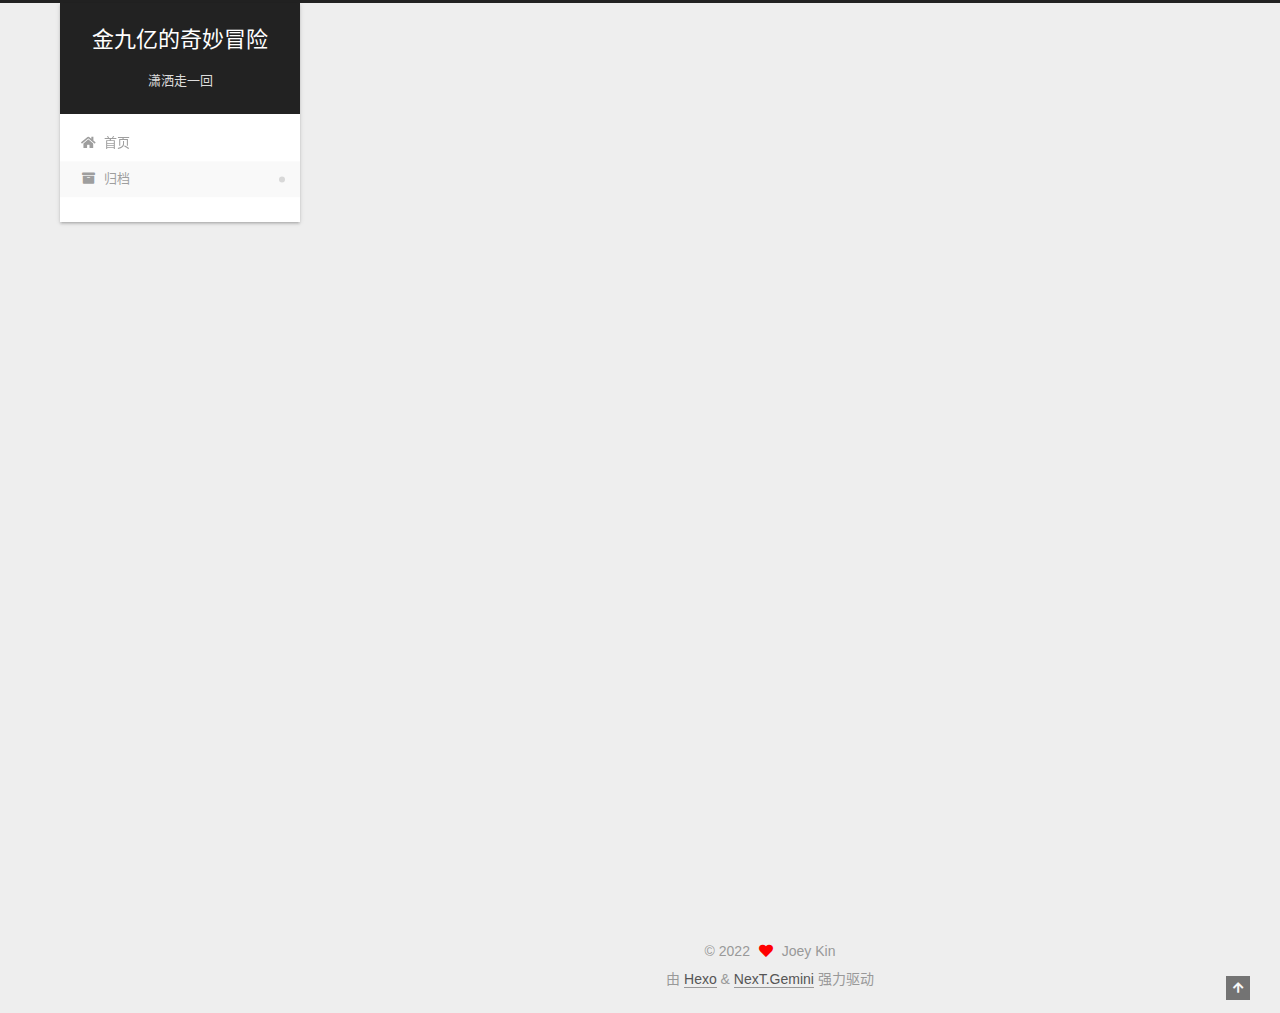
<file: archives/index.html>
<!DOCTYPE html>
<html lang="zh-CN">
<head>
  <meta charset="UTF-8">
<meta name="viewport" content="width=device-width, initial-scale=1, maximum-scale=2">
<meta name="theme-color" content="#222">
<meta name="generator" content="Hexo 6.1.0">
  <link rel="apple-touch-icon" sizes="180x180" href="/images/apple-touch-icon-next.png">
  <link rel="icon" type="image/png" sizes="32x32" href="/images/favicon-32x32-next.png">
  <link rel="icon" type="image/png" sizes="16x16" href="/images/favicon-16x16-next.png">
  <link rel="mask-icon" href="/images/logo.svg" color="#222">

<link rel="stylesheet" href="/css/main.css">


<link rel="stylesheet" href="/lib/font-awesome/css/all.min.css">

<script id="hexo-configurations">
    var NexT = window.NexT || {};
    var CONFIG = {"hostname":"louiskin59.github.io","root":"/","scheme":"Gemini","version":"7.8.0","exturl":false,"sidebar":{"position":"left","display":"post","padding":18,"offset":12,"onmobile":false},"copycode":{"enable":false,"show_result":false,"style":null},"back2top":{"enable":true,"sidebar":false,"scrollpercent":false},"bookmark":{"enable":false,"color":"#222","save":"auto"},"fancybox":false,"mediumzoom":false,"lazyload":false,"pangu":false,"comments":{"style":"tabs","active":null,"storage":true,"lazyload":false,"nav":null},"algolia":{"hits":{"per_page":10},"labels":{"input_placeholder":"Search for Posts","hits_empty":"We didn't find any results for the search: ${query}","hits_stats":"${hits} results found in ${time} ms"}},"localsearch":{"enable":false,"trigger":"auto","top_n_per_article":1,"unescape":false,"preload":false},"motion":{"enable":true,"async":false,"transition":{"post_block":"fadeIn","post_header":"slideDownIn","post_body":"slideDownIn","coll_header":"slideLeftIn","sidebar":"slideUpIn"}},"path":"search.xml"};
  </script>

  <meta name="description" content="东边不亮西边亮">
<meta property="og:type" content="website">
<meta property="og:title" content="金九亿的奇妙冒险">
<meta property="og:url" content="https://louiskin59.github.io/archives/index.html">
<meta property="og:site_name" content="金九亿的奇妙冒险">
<meta property="og:description" content="东边不亮西边亮">
<meta property="og:locale" content="zh_CN">
<meta property="article:author" content="Joey Kin">
<meta property="article:tag" content="blog tips">
<meta name="twitter:card" content="summary">

<link rel="canonical" href="https://louiskin59.github.io/archives/">


<script id="page-configurations">
  // https://hexo.io/docs/variables.html
  CONFIG.page = {
    sidebar: "",
    isHome : false,
    isPost : false,
    lang   : 'zh-CN'
  };
</script>

  <title>归档 | 金九亿的奇妙冒险</title>
  






  <noscript>
  <style>
  .use-motion .brand,
  .use-motion .menu-item,
  .sidebar-inner,
  .use-motion .post-block,
  .use-motion .pagination,
  .use-motion .comments,
  .use-motion .post-header,
  .use-motion .post-body,
  .use-motion .collection-header { opacity: initial; }

  .use-motion .site-title,
  .use-motion .site-subtitle {
    opacity: initial;
    top: initial;
  }

  .use-motion .logo-line-before i { left: initial; }
  .use-motion .logo-line-after i { right: initial; }
  </style>
</noscript>

</head>

<body itemscope itemtype="http://schema.org/WebPage">
  <div class="container use-motion">
    <div class="headband"></div>

    <header class="header" itemscope itemtype="http://schema.org/WPHeader">
      <div class="header-inner"><div class="site-brand-container">
  <div class="site-nav-toggle">
    <div class="toggle" aria-label="切换导航栏">
      <span class="toggle-line toggle-line-first"></span>
      <span class="toggle-line toggle-line-middle"></span>
      <span class="toggle-line toggle-line-last"></span>
    </div>
  </div>

  <div class="site-meta">

    <a href="/" class="brand" rel="start">
      <span class="logo-line-before"><i></i></span>
      <h1 class="site-title">金九亿的奇妙冒险</h1>
      <span class="logo-line-after"><i></i></span>
    </a>
      <p class="site-subtitle" itemprop="description">潇洒走一回</p>
  </div>

  <div class="site-nav-right">
    <div class="toggle popup-trigger">
    </div>
  </div>
</div>




<nav class="site-nav">
  <ul id="menu" class="main-menu menu">
        <li class="menu-item menu-item-home">

    <a href="/" rel="section"><i class="fa fa-home fa-fw"></i>首页</a>

  </li>
        <li class="menu-item menu-item-archives">

    <a href="/archives/" rel="section"><i class="fa fa-archive fa-fw"></i>归档</a>

  </li>
  </ul>
</nav>




</div>
    </header>

    
  <div class="back-to-top">
    <i class="fa fa-arrow-up"></i>
    <span>0%</span>
  </div>


    <main class="main">
      <div class="main-inner">
        <div class="content-wrap">
          

          <div class="content archive">
            

  
  
  
  <div class="post-block">
    <div class="posts-collapse">
      <div class="collection-title">
        <span class="collection-header">嗯..! 目前共计 10 篇日志。 继续努力。</span>
      </div>

      
    <div class="collection-year">
      <span class="collection-header">2022</span>
    </div>

  <article itemscope itemtype="http://schema.org/Article">
    <header class="post-header">

      <div class="post-meta">
        <time itemprop="dateCreated"
              datetime="2022-05-19T09:43:39+08:00"
              content="2022-05-19">
          05-19
        </time>
      </div>

      <div class="post-title">
          <a class="post-title-link" href="/2022/05/19/git%E6%9C%8D%E5%8A%A1%E5%99%A8%E6%90%AD%E5%BB%BApost-receive%E9%92%A9%E5%AD%90%E9%83%A8%E7%BD%B2%E6%9C%8D%E5%8A%A1%E7%AB%AF%E4%BB%A3%E7%A0%81/" itemprop="url">
            <span itemprop="name">git服务器搭建post-receive钩子部署服务端代码</span>
          </a>
      </div>

    </header>
  </article>

  <article itemscope itemtype="http://schema.org/Article">
    <header class="post-header">

      <div class="post-meta">
        <time itemprop="dateCreated"
              datetime="2022-05-19T09:14:43+08:00"
              content="2022-05-19">
          05-19
        </time>
      </div>

      <div class="post-title">
          <a class="post-title-link" href="/2022/05/19/%E6%9C%8D%E5%8A%A1%E5%99%A8%EF%BC%88ubuntu%EF%BC%89%E6%90%AD%E5%BB%BAhexo/" itemprop="url">
            <span itemprop="name">服务器（ubuntu）搭建hexo</span>
          </a>
      </div>

    </header>
  </article>

  <article itemscope itemtype="http://schema.org/Article">
    <header class="post-header">

      <div class="post-meta">
        <time itemprop="dateCreated"
              datetime="2022-05-17T08:19:59+08:00"
              content="2022-05-17">
          05-17
        </time>
      </div>

      <div class="post-title">
          <a class="post-title-link" href="/2022/05/17/%E6%88%90%E4%BB%BF%E5%90%BE%E6%95%99%E8%82%B2%E7%AE%B4%E8%A8%80/" itemprop="url">
            <span itemprop="name">成仿吾教育箴言</span>
          </a>
      </div>

    </header>
  </article>

  <article itemscope itemtype="http://schema.org/Article">
    <header class="post-header">

      <div class="post-meta">
        <time itemprop="dateCreated"
              datetime="2022-05-12T17:27:15+08:00"
              content="2022-05-12">
          05-12
        </time>
      </div>

      <div class="post-title">
          <a class="post-title-link" href="/2022/05/12/Hexo-Next%E4%B8%BB%E9%A2%98%E9%85%8D%E7%BD%AE/" itemprop="url">
            <span itemprop="name">Hexo-Next主题配置</span>
          </a>
      </div>

    </header>
  </article>

  <article itemscope itemtype="http://schema.org/Article">
    <header class="post-header">

      <div class="post-meta">
        <time itemprop="dateCreated"
              datetime="2022-05-12T17:24:48+08:00"
              content="2022-05-12">
          05-12
        </time>
      </div>

      <div class="post-title">
          <a class="post-title-link" href="/2022/05/12/%E5%A5%BD%E7%94%A8%E7%9A%84hexo%E4%B8%BB%E9%A2%98/" itemprop="url">
            <span itemprop="name">好用的hexo主题</span>
          </a>
      </div>

    </header>
  </article>

  <article itemscope itemtype="http://schema.org/Article">
    <header class="post-header">

      <div class="post-meta">
        <time itemprop="dateCreated"
              datetime="2022-05-12T10:33:41+08:00"
              content="2022-05-12">
          05-12
        </time>
      </div>

      <div class="post-title">
          <a class="post-title-link" href="/2022/05/12/github%E4%B8%8E%E5%85%AC%E5%8F%B8%E9%A1%B9%E7%9B%AE%E6%89%80%E5%9C%A8git%E6%89%98%E7%AE%A1%E5%AF%BC%E8%87%B4git%E6%93%8D%E4%BD%9C%E4%B8%8D%E8%B5%B7%E4%BD%9C%E7%94%A8/" itemprop="url">
            <span itemprop="name">github与公司项目所在git托管导致git操作不起作用</span>
          </a>
      </div>

    </header>
  </article>

  <article itemscope itemtype="http://schema.org/Article">
    <header class="post-header">

      <div class="post-meta">
        <time itemprop="dateCreated"
              datetime="2022-05-12T10:12:17+08:00"
              content="2022-05-12">
          05-12
        </time>
      </div>

      <div class="post-title">
          <a class="post-title-link" href="/2022/05/12/hello-world/" itemprop="url">
            <span itemprop="name">Hello World</span>
          </a>
      </div>

    </header>
  </article>

  <article itemscope itemtype="http://schema.org/Article">
    <header class="post-header">

      <div class="post-meta">
        <time itemprop="dateCreated"
              datetime="2022-05-11T21:11:26+08:00"
              content="2022-05-11">
          05-11
        </time>
      </div>

      <div class="post-title">
          <a class="post-title-link" href="/2022/05/11/%E8%85%BE%E8%AE%AF%E4%BA%91-%E4%BA%91%E5%BC%80%E5%8F%91CLI%E5%B7%A5%E5%85%B7-%E9%9D%99%E6%80%81%E7%BD%91%E7%AB%99%E6%89%98%E7%AE%A1/" itemprop="url">
            <span itemprop="name">腾讯云-云开发CLI工具-静态网站托管</span>
          </a>
      </div>

    </header>
  </article>

  <article itemscope itemtype="http://schema.org/Article">
    <header class="post-header">

      <div class="post-meta">
        <time itemprop="dateCreated"
              datetime="2022-05-11T09:18:35+08:00"
              content="2022-05-11">
          05-11
        </time>
      </div>

      <div class="post-title">
          <a class="post-title-link" href="/2022/05/11/%E5%B8%B8%E7%94%A8%E5%91%BD%E4%BB%A4/" itemprop="url">
            <span itemprop="name">常用命令</span>
          </a>
      </div>

    </header>
  </article>

  <article itemscope itemtype="http://schema.org/Article">
    <header class="post-header">

      <div class="post-meta">
        <time itemprop="dateCreated"
              datetime="2022-05-11T08:56:47+08:00"
              content="2022-05-11">
          05-11
        </time>
      </div>

      <div class="post-title">
          <a class="post-title-link" href="/2022/05/11/%E5%86%99%E4%BD%9C%E6%96%B9%E5%BC%8F/" itemprop="url">
            <span itemprop="name">Pixar讲故事的公式</span>
          </a>
      </div>

    </header>
  </article>


    </div>
  </div>
  
  
  

  



          </div>
          

<script>
  window.addEventListener('tabs:register', () => {
    let { activeClass } = CONFIG.comments;
    if (CONFIG.comments.storage) {
      activeClass = localStorage.getItem('comments_active') || activeClass;
    }
    if (activeClass) {
      let activeTab = document.querySelector(`a[href="#comment-${activeClass}"]`);
      if (activeTab) {
        activeTab.click();
      }
    }
  });
  if (CONFIG.comments.storage) {
    window.addEventListener('tabs:click', event => {
      if (!event.target.matches('.tabs-comment .tab-content .tab-pane')) return;
      let commentClass = event.target.classList[1];
      localStorage.setItem('comments_active', commentClass);
    });
  }
</script>

        </div>
          
  
  <div class="toggle sidebar-toggle">
    <span class="toggle-line toggle-line-first"></span>
    <span class="toggle-line toggle-line-middle"></span>
    <span class="toggle-line toggle-line-last"></span>
  </div>

  <aside class="sidebar">
    <div class="sidebar-inner">

      <ul class="sidebar-nav motion-element">
        <li class="sidebar-nav-toc">
          文章目录
        </li>
        <li class="sidebar-nav-overview">
          站点概览
        </li>
      </ul>

      <!--noindex-->
      <div class="post-toc-wrap sidebar-panel">
      </div>
      <!--/noindex-->

      <div class="site-overview-wrap sidebar-panel">
        <div class="site-author motion-element" itemprop="author" itemscope itemtype="http://schema.org/Person">
  <p class="site-author-name" itemprop="name">Joey Kin</p>
  <div class="site-description" itemprop="description">东边不亮西边亮</div>
</div>
<div class="site-state-wrap motion-element">
  <nav class="site-state">
      <div class="site-state-item site-state-posts">
          <a href="/archives/">
        
          <span class="site-state-item-count">10</span>
          <span class="site-state-item-name">日志</span>
        </a>
      </div>
  </nav>
</div>



      </div>

    </div>
  </aside>
  <div id="sidebar-dimmer"></div>


      </div>
    </main>

    <footer class="footer">
      <div class="footer-inner">
        

        

<div class="copyright">
  
  &copy; 
  <span itemprop="copyrightYear">2022</span>
  <span class="with-love">
    <i class="fa fa-heart"></i>
  </span>
  <span class="author" itemprop="copyrightHolder">Joey Kin</span>
</div>
  <div class="powered-by">由 <a href="https://hexo.io/" class="theme-link" rel="noopener" target="_blank">Hexo</a> & <a href="https://theme-next.org/" class="theme-link" rel="noopener" target="_blank">NexT.Gemini</a> 强力驱动
  </div>

        








      </div>
    </footer>
  </div>

  
  <script src="/lib/anime.min.js"></script>
  <script src="/lib/velocity/velocity.min.js"></script>
  <script src="/lib/velocity/velocity.ui.min.js"></script>

<script src="/js/utils.js"></script>

<script src="/js/motion.js"></script>


<script src="/js/schemes/pisces.js"></script>


<script src="/js/next-boot.js"></script>




  















  

  

</body>
</html>
</file>
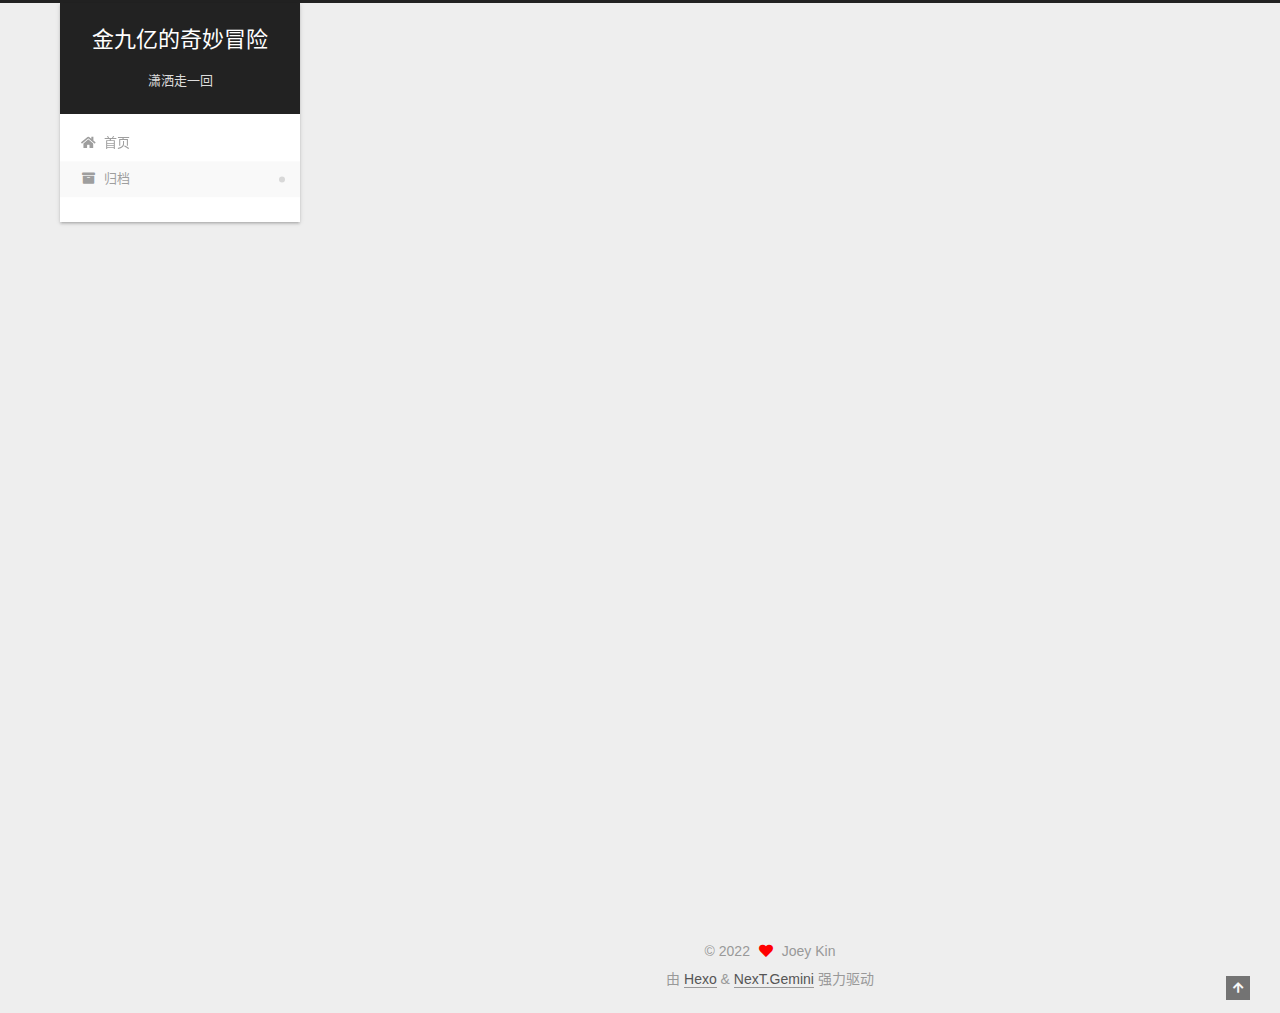
<file: archives/2022/index.html>
<!DOCTYPE html>
<html lang="zh-CN">
<head>
  <meta charset="UTF-8">
<meta name="viewport" content="width=device-width, initial-scale=1, maximum-scale=2">
<meta name="theme-color" content="#222">
<meta name="generator" content="Hexo 6.1.0">
  <link rel="apple-touch-icon" sizes="180x180" href="/images/apple-touch-icon-next.png">
  <link rel="icon" type="image/png" sizes="32x32" href="/images/favicon-32x32-next.png">
  <link rel="icon" type="image/png" sizes="16x16" href="/images/favicon-16x16-next.png">
  <link rel="mask-icon" href="/images/logo.svg" color="#222">

<link rel="stylesheet" href="/css/main.css">


<link rel="stylesheet" href="/lib/font-awesome/css/all.min.css">

<script id="hexo-configurations">
    var NexT = window.NexT || {};
    var CONFIG = {"hostname":"louiskin59.github.io","root":"/","scheme":"Gemini","version":"7.8.0","exturl":false,"sidebar":{"position":"left","display":"post","padding":18,"offset":12,"onmobile":false},"copycode":{"enable":false,"show_result":false,"style":null},"back2top":{"enable":true,"sidebar":false,"scrollpercent":false},"bookmark":{"enable":false,"color":"#222","save":"auto"},"fancybox":false,"mediumzoom":false,"lazyload":false,"pangu":false,"comments":{"style":"tabs","active":null,"storage":true,"lazyload":false,"nav":null},"algolia":{"hits":{"per_page":10},"labels":{"input_placeholder":"Search for Posts","hits_empty":"We didn't find any results for the search: ${query}","hits_stats":"${hits} results found in ${time} ms"}},"localsearch":{"enable":false,"trigger":"auto","top_n_per_article":1,"unescape":false,"preload":false},"motion":{"enable":true,"async":false,"transition":{"post_block":"fadeIn","post_header":"slideDownIn","post_body":"slideDownIn","coll_header":"slideLeftIn","sidebar":"slideUpIn"}},"path":"search.xml"};
  </script>

  <meta name="description" content="东边不亮西边亮">
<meta property="og:type" content="website">
<meta property="og:title" content="金九亿的奇妙冒险">
<meta property="og:url" content="https://louiskin59.github.io/archives/2022/index.html">
<meta property="og:site_name" content="金九亿的奇妙冒险">
<meta property="og:description" content="东边不亮西边亮">
<meta property="og:locale" content="zh_CN">
<meta property="article:author" content="Joey Kin">
<meta property="article:tag" content="blog tips">
<meta name="twitter:card" content="summary">

<link rel="canonical" href="https://louiskin59.github.io/archives/2022/">


<script id="page-configurations">
  // https://hexo.io/docs/variables.html
  CONFIG.page = {
    sidebar: "",
    isHome : false,
    isPost : false,
    lang   : 'zh-CN'
  };
</script>

  <title>归档 | 金九亿的奇妙冒险</title>
  






  <noscript>
  <style>
  .use-motion .brand,
  .use-motion .menu-item,
  .sidebar-inner,
  .use-motion .post-block,
  .use-motion .pagination,
  .use-motion .comments,
  .use-motion .post-header,
  .use-motion .post-body,
  .use-motion .collection-header { opacity: initial; }

  .use-motion .site-title,
  .use-motion .site-subtitle {
    opacity: initial;
    top: initial;
  }

  .use-motion .logo-line-before i { left: initial; }
  .use-motion .logo-line-after i { right: initial; }
  </style>
</noscript>

</head>

<body itemscope itemtype="http://schema.org/WebPage">
  <div class="container use-motion">
    <div class="headband"></div>

    <header class="header" itemscope itemtype="http://schema.org/WPHeader">
      <div class="header-inner"><div class="site-brand-container">
  <div class="site-nav-toggle">
    <div class="toggle" aria-label="切换导航栏">
      <span class="toggle-line toggle-line-first"></span>
      <span class="toggle-line toggle-line-middle"></span>
      <span class="toggle-line toggle-line-last"></span>
    </div>
  </div>

  <div class="site-meta">

    <a href="/" class="brand" rel="start">
      <span class="logo-line-before"><i></i></span>
      <h1 class="site-title">金九亿的奇妙冒险</h1>
      <span class="logo-line-after"><i></i></span>
    </a>
      <p class="site-subtitle" itemprop="description">潇洒走一回</p>
  </div>

  <div class="site-nav-right">
    <div class="toggle popup-trigger">
    </div>
  </div>
</div>




<nav class="site-nav">
  <ul id="menu" class="main-menu menu">
        <li class="menu-item menu-item-home">

    <a href="/" rel="section"><i class="fa fa-home fa-fw"></i>首页</a>

  </li>
        <li class="menu-item menu-item-archives">

    <a href="/archives/" rel="section"><i class="fa fa-archive fa-fw"></i>归档</a>

  </li>
  </ul>
</nav>




</div>
    </header>

    
  <div class="back-to-top">
    <i class="fa fa-arrow-up"></i>
    <span>0%</span>
  </div>


    <main class="main">
      <div class="main-inner">
        <div class="content-wrap">
          

          <div class="content archive">
            

  
  
  
  <div class="post-block">
    <div class="posts-collapse">
      <div class="collection-title">
        <span class="collection-header">嗯..! 目前共计 10 篇日志。 继续努力。</span>
      </div>

      
    <div class="collection-year">
      <span class="collection-header">2022</span>
    </div>

  <article itemscope itemtype="http://schema.org/Article">
    <header class="post-header">

      <div class="post-meta">
        <time itemprop="dateCreated"
              datetime="2022-05-19T09:43:39+08:00"
              content="2022-05-19">
          05-19
        </time>
      </div>

      <div class="post-title">
          <a class="post-title-link" href="/2022/05/19/git%E6%9C%8D%E5%8A%A1%E5%99%A8%E6%90%AD%E5%BB%BApost-receive%E9%92%A9%E5%AD%90%E9%83%A8%E7%BD%B2%E6%9C%8D%E5%8A%A1%E7%AB%AF%E4%BB%A3%E7%A0%81/" itemprop="url">
            <span itemprop="name">git服务器搭建post-receive钩子部署服务端代码</span>
          </a>
      </div>

    </header>
  </article>

  <article itemscope itemtype="http://schema.org/Article">
    <header class="post-header">

      <div class="post-meta">
        <time itemprop="dateCreated"
              datetime="2022-05-19T09:14:43+08:00"
              content="2022-05-19">
          05-19
        </time>
      </div>

      <div class="post-title">
          <a class="post-title-link" href="/2022/05/19/%E6%9C%8D%E5%8A%A1%E5%99%A8%EF%BC%88ubuntu%EF%BC%89%E6%90%AD%E5%BB%BAhexo/" itemprop="url">
            <span itemprop="name">服务器（ubuntu）搭建hexo</span>
          </a>
      </div>

    </header>
  </article>

  <article itemscope itemtype="http://schema.org/Article">
    <header class="post-header">

      <div class="post-meta">
        <time itemprop="dateCreated"
              datetime="2022-05-17T08:19:59+08:00"
              content="2022-05-17">
          05-17
        </time>
      </div>

      <div class="post-title">
          <a class="post-title-link" href="/2022/05/17/%E6%88%90%E4%BB%BF%E5%90%BE%E6%95%99%E8%82%B2%E7%AE%B4%E8%A8%80/" itemprop="url">
            <span itemprop="name">成仿吾教育箴言</span>
          </a>
      </div>

    </header>
  </article>

  <article itemscope itemtype="http://schema.org/Article">
    <header class="post-header">

      <div class="post-meta">
        <time itemprop="dateCreated"
              datetime="2022-05-12T17:27:15+08:00"
              content="2022-05-12">
          05-12
        </time>
      </div>

      <div class="post-title">
          <a class="post-title-link" href="/2022/05/12/Hexo-Next%E4%B8%BB%E9%A2%98%E9%85%8D%E7%BD%AE/" itemprop="url">
            <span itemprop="name">Hexo-Next主题配置</span>
          </a>
      </div>

    </header>
  </article>

  <article itemscope itemtype="http://schema.org/Article">
    <header class="post-header">

      <div class="post-meta">
        <time itemprop="dateCreated"
              datetime="2022-05-12T17:24:48+08:00"
              content="2022-05-12">
          05-12
        </time>
      </div>

      <div class="post-title">
          <a class="post-title-link" href="/2022/05/12/%E5%A5%BD%E7%94%A8%E7%9A%84hexo%E4%B8%BB%E9%A2%98/" itemprop="url">
            <span itemprop="name">好用的hexo主题</span>
          </a>
      </div>

    </header>
  </article>

  <article itemscope itemtype="http://schema.org/Article">
    <header class="post-header">

      <div class="post-meta">
        <time itemprop="dateCreated"
              datetime="2022-05-12T10:33:41+08:00"
              content="2022-05-12">
          05-12
        </time>
      </div>

      <div class="post-title">
          <a class="post-title-link" href="/2022/05/12/github%E4%B8%8E%E5%85%AC%E5%8F%B8%E9%A1%B9%E7%9B%AE%E6%89%80%E5%9C%A8git%E6%89%98%E7%AE%A1%E5%AF%BC%E8%87%B4git%E6%93%8D%E4%BD%9C%E4%B8%8D%E8%B5%B7%E4%BD%9C%E7%94%A8/" itemprop="url">
            <span itemprop="name">github与公司项目所在git托管导致git操作不起作用</span>
          </a>
      </div>

    </header>
  </article>

  <article itemscope itemtype="http://schema.org/Article">
    <header class="post-header">

      <div class="post-meta">
        <time itemprop="dateCreated"
              datetime="2022-05-12T10:12:17+08:00"
              content="2022-05-12">
          05-12
        </time>
      </div>

      <div class="post-title">
          <a class="post-title-link" href="/2022/05/12/hello-world/" itemprop="url">
            <span itemprop="name">Hello World</span>
          </a>
      </div>

    </header>
  </article>

  <article itemscope itemtype="http://schema.org/Article">
    <header class="post-header">

      <div class="post-meta">
        <time itemprop="dateCreated"
              datetime="2022-05-11T21:11:26+08:00"
              content="2022-05-11">
          05-11
        </time>
      </div>

      <div class="post-title">
          <a class="post-title-link" href="/2022/05/11/%E8%85%BE%E8%AE%AF%E4%BA%91-%E4%BA%91%E5%BC%80%E5%8F%91CLI%E5%B7%A5%E5%85%B7-%E9%9D%99%E6%80%81%E7%BD%91%E7%AB%99%E6%89%98%E7%AE%A1/" itemprop="url">
            <span itemprop="name">腾讯云-云开发CLI工具-静态网站托管</span>
          </a>
      </div>

    </header>
  </article>

  <article itemscope itemtype="http://schema.org/Article">
    <header class="post-header">

      <div class="post-meta">
        <time itemprop="dateCreated"
              datetime="2022-05-11T09:18:35+08:00"
              content="2022-05-11">
          05-11
        </time>
      </div>

      <div class="post-title">
          <a class="post-title-link" href="/2022/05/11/%E5%B8%B8%E7%94%A8%E5%91%BD%E4%BB%A4/" itemprop="url">
            <span itemprop="name">常用命令</span>
          </a>
      </div>

    </header>
  </article>

  <article itemscope itemtype="http://schema.org/Article">
    <header class="post-header">

      <div class="post-meta">
        <time itemprop="dateCreated"
              datetime="2022-05-11T08:56:47+08:00"
              content="2022-05-11">
          05-11
        </time>
      </div>

      <div class="post-title">
          <a class="post-title-link" href="/2022/05/11/%E5%86%99%E4%BD%9C%E6%96%B9%E5%BC%8F/" itemprop="url">
            <span itemprop="name">Pixar讲故事的公式</span>
          </a>
      </div>

    </header>
  </article>


    </div>
  </div>
  
  
  

  



          </div>
          

<script>
  window.addEventListener('tabs:register', () => {
    let { activeClass } = CONFIG.comments;
    if (CONFIG.comments.storage) {
      activeClass = localStorage.getItem('comments_active') || activeClass;
    }
    if (activeClass) {
      let activeTab = document.querySelector(`a[href="#comment-${activeClass}"]`);
      if (activeTab) {
        activeTab.click();
      }
    }
  });
  if (CONFIG.comments.storage) {
    window.addEventListener('tabs:click', event => {
      if (!event.target.matches('.tabs-comment .tab-content .tab-pane')) return;
      let commentClass = event.target.classList[1];
      localStorage.setItem('comments_active', commentClass);
    });
  }
</script>

        </div>
          
  
  <div class="toggle sidebar-toggle">
    <span class="toggle-line toggle-line-first"></span>
    <span class="toggle-line toggle-line-middle"></span>
    <span class="toggle-line toggle-line-last"></span>
  </div>

  <aside class="sidebar">
    <div class="sidebar-inner">

      <ul class="sidebar-nav motion-element">
        <li class="sidebar-nav-toc">
          文章目录
        </li>
        <li class="sidebar-nav-overview">
          站点概览
        </li>
      </ul>

      <!--noindex-->
      <div class="post-toc-wrap sidebar-panel">
      </div>
      <!--/noindex-->

      <div class="site-overview-wrap sidebar-panel">
        <div class="site-author motion-element" itemprop="author" itemscope itemtype="http://schema.org/Person">
  <p class="site-author-name" itemprop="name">Joey Kin</p>
  <div class="site-description" itemprop="description">东边不亮西边亮</div>
</div>
<div class="site-state-wrap motion-element">
  <nav class="site-state">
      <div class="site-state-item site-state-posts">
          <a href="/archives/">
        
          <span class="site-state-item-count">10</span>
          <span class="site-state-item-name">日志</span>
        </a>
      </div>
  </nav>
</div>



      </div>

    </div>
  </aside>
  <div id="sidebar-dimmer"></div>


      </div>
    </main>

    <footer class="footer">
      <div class="footer-inner">
        

        

<div class="copyright">
  
  &copy; 
  <span itemprop="copyrightYear">2022</span>
  <span class="with-love">
    <i class="fa fa-heart"></i>
  </span>
  <span class="author" itemprop="copyrightHolder">Joey Kin</span>
</div>
  <div class="powered-by">由 <a href="https://hexo.io/" class="theme-link" rel="noopener" target="_blank">Hexo</a> & <a href="https://theme-next.org/" class="theme-link" rel="noopener" target="_blank">NexT.Gemini</a> 强力驱动
  </div>

        








      </div>
    </footer>
  </div>

  
  <script src="/lib/anime.min.js"></script>
  <script src="/lib/velocity/velocity.min.js"></script>
  <script src="/lib/velocity/velocity.ui.min.js"></script>

<script src="/js/utils.js"></script>

<script src="/js/motion.js"></script>


<script src="/js/schemes/pisces.js"></script>


<script src="/js/next-boot.js"></script>




  















  

  

</body>
</html>
</file>
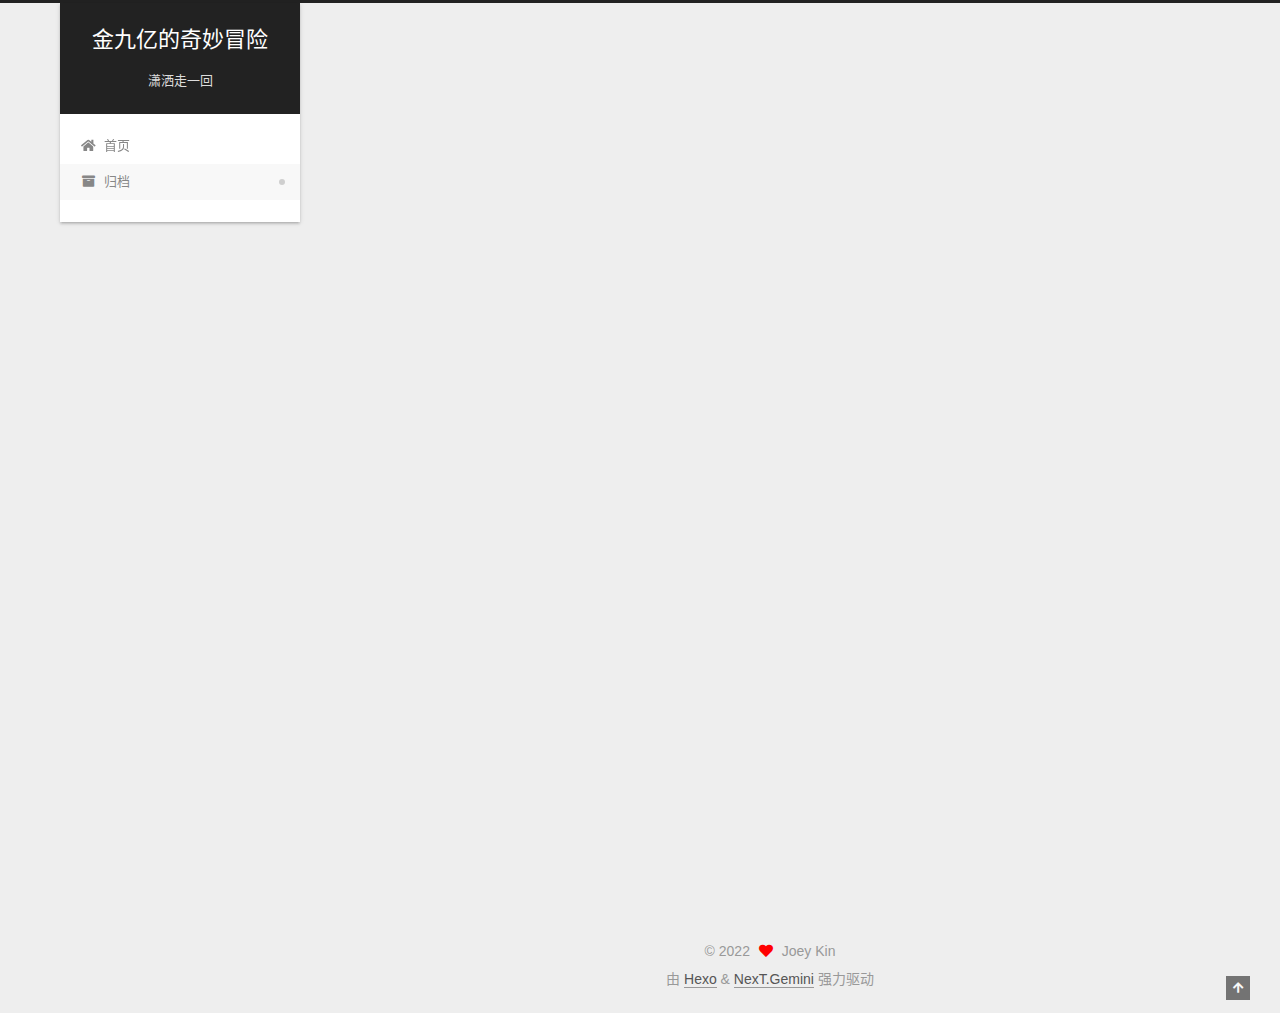
<file: archives/2022/05/index.html>
<!DOCTYPE html>
<html lang="zh-CN">
<head>
  <meta charset="UTF-8">
<meta name="viewport" content="width=device-width, initial-scale=1, maximum-scale=2">
<meta name="theme-color" content="#222">
<meta name="generator" content="Hexo 6.1.0">
  <link rel="apple-touch-icon" sizes="180x180" href="/images/apple-touch-icon-next.png">
  <link rel="icon" type="image/png" sizes="32x32" href="/images/favicon-32x32-next.png">
  <link rel="icon" type="image/png" sizes="16x16" href="/images/favicon-16x16-next.png">
  <link rel="mask-icon" href="/images/logo.svg" color="#222">

<link rel="stylesheet" href="/css/main.css">


<link rel="stylesheet" href="/lib/font-awesome/css/all.min.css">

<script id="hexo-configurations">
    var NexT = window.NexT || {};
    var CONFIG = {"hostname":"louiskin59.github.io","root":"/","scheme":"Gemini","version":"7.8.0","exturl":false,"sidebar":{"position":"left","display":"post","padding":18,"offset":12,"onmobile":false},"copycode":{"enable":false,"show_result":false,"style":null},"back2top":{"enable":true,"sidebar":false,"scrollpercent":false},"bookmark":{"enable":false,"color":"#222","save":"auto"},"fancybox":false,"mediumzoom":false,"lazyload":false,"pangu":false,"comments":{"style":"tabs","active":null,"storage":true,"lazyload":false,"nav":null},"algolia":{"hits":{"per_page":10},"labels":{"input_placeholder":"Search for Posts","hits_empty":"We didn't find any results for the search: ${query}","hits_stats":"${hits} results found in ${time} ms"}},"localsearch":{"enable":false,"trigger":"auto","top_n_per_article":1,"unescape":false,"preload":false},"motion":{"enable":true,"async":false,"transition":{"post_block":"fadeIn","post_header":"slideDownIn","post_body":"slideDownIn","coll_header":"slideLeftIn","sidebar":"slideUpIn"}},"path":"search.xml"};
  </script>

  <meta name="description" content="东边不亮西边亮">
<meta property="og:type" content="website">
<meta property="og:title" content="金九亿的奇妙冒险">
<meta property="og:url" content="https://louiskin59.github.io/archives/2022/05/index.html">
<meta property="og:site_name" content="金九亿的奇妙冒险">
<meta property="og:description" content="东边不亮西边亮">
<meta property="og:locale" content="zh_CN">
<meta property="article:author" content="Joey Kin">
<meta property="article:tag" content="blog tips">
<meta name="twitter:card" content="summary">

<link rel="canonical" href="https://louiskin59.github.io/archives/2022/05/">


<script id="page-configurations">
  // https://hexo.io/docs/variables.html
  CONFIG.page = {
    sidebar: "",
    isHome : false,
    isPost : false,
    lang   : 'zh-CN'
  };
</script>

  <title>归档 | 金九亿的奇妙冒险</title>
  






  <noscript>
  <style>
  .use-motion .brand,
  .use-motion .menu-item,
  .sidebar-inner,
  .use-motion .post-block,
  .use-motion .pagination,
  .use-motion .comments,
  .use-motion .post-header,
  .use-motion .post-body,
  .use-motion .collection-header { opacity: initial; }

  .use-motion .site-title,
  .use-motion .site-subtitle {
    opacity: initial;
    top: initial;
  }

  .use-motion .logo-line-before i { left: initial; }
  .use-motion .logo-line-after i { right: initial; }
  </style>
</noscript>

</head>

<body itemscope itemtype="http://schema.org/WebPage">
  <div class="container use-motion">
    <div class="headband"></div>

    <header class="header" itemscope itemtype="http://schema.org/WPHeader">
      <div class="header-inner"><div class="site-brand-container">
  <div class="site-nav-toggle">
    <div class="toggle" aria-label="切换导航栏">
      <span class="toggle-line toggle-line-first"></span>
      <span class="toggle-line toggle-line-middle"></span>
      <span class="toggle-line toggle-line-last"></span>
    </div>
  </div>

  <div class="site-meta">

    <a href="/" class="brand" rel="start">
      <span class="logo-line-before"><i></i></span>
      <h1 class="site-title">金九亿的奇妙冒险</h1>
      <span class="logo-line-after"><i></i></span>
    </a>
      <p class="site-subtitle" itemprop="description">潇洒走一回</p>
  </div>

  <div class="site-nav-right">
    <div class="toggle popup-trigger">
    </div>
  </div>
</div>




<nav class="site-nav">
  <ul id="menu" class="main-menu menu">
        <li class="menu-item menu-item-home">

    <a href="/" rel="section"><i class="fa fa-home fa-fw"></i>首页</a>

  </li>
        <li class="menu-item menu-item-archives">

    <a href="/archives/" rel="section"><i class="fa fa-archive fa-fw"></i>归档</a>

  </li>
  </ul>
</nav>




</div>
    </header>

    
  <div class="back-to-top">
    <i class="fa fa-arrow-up"></i>
    <span>0%</span>
  </div>


    <main class="main">
      <div class="main-inner">
        <div class="content-wrap">
          

          <div class="content archive">
            

  
  
  
  <div class="post-block">
    <div class="posts-collapse">
      <div class="collection-title">
        <span class="collection-header">嗯..! 目前共计 10 篇日志。 继续努力。</span>
      </div>

      
    <div class="collection-year">
      <span class="collection-header">2022</span>
    </div>

  <article itemscope itemtype="http://schema.org/Article">
    <header class="post-header">

      <div class="post-meta">
        <time itemprop="dateCreated"
              datetime="2022-05-19T09:43:39+08:00"
              content="2022-05-19">
          05-19
        </time>
      </div>

      <div class="post-title">
          <a class="post-title-link" href="/2022/05/19/git%E6%9C%8D%E5%8A%A1%E5%99%A8%E6%90%AD%E5%BB%BApost-receive%E9%92%A9%E5%AD%90%E9%83%A8%E7%BD%B2%E6%9C%8D%E5%8A%A1%E7%AB%AF%E4%BB%A3%E7%A0%81/" itemprop="url">
            <span itemprop="name">git服务器搭建post-receive钩子部署服务端代码</span>
          </a>
      </div>

    </header>
  </article>

  <article itemscope itemtype="http://schema.org/Article">
    <header class="post-header">

      <div class="post-meta">
        <time itemprop="dateCreated"
              datetime="2022-05-19T09:14:43+08:00"
              content="2022-05-19">
          05-19
        </time>
      </div>

      <div class="post-title">
          <a class="post-title-link" href="/2022/05/19/%E6%9C%8D%E5%8A%A1%E5%99%A8%EF%BC%88ubuntu%EF%BC%89%E6%90%AD%E5%BB%BAhexo/" itemprop="url">
            <span itemprop="name">服务器（ubuntu）搭建hexo</span>
          </a>
      </div>

    </header>
  </article>

  <article itemscope itemtype="http://schema.org/Article">
    <header class="post-header">

      <div class="post-meta">
        <time itemprop="dateCreated"
              datetime="2022-05-17T08:19:59+08:00"
              content="2022-05-17">
          05-17
        </time>
      </div>

      <div class="post-title">
          <a class="post-title-link" href="/2022/05/17/%E6%88%90%E4%BB%BF%E5%90%BE%E6%95%99%E8%82%B2%E7%AE%B4%E8%A8%80/" itemprop="url">
            <span itemprop="name">成仿吾教育箴言</span>
          </a>
      </div>

    </header>
  </article>

  <article itemscope itemtype="http://schema.org/Article">
    <header class="post-header">

      <div class="post-meta">
        <time itemprop="dateCreated"
              datetime="2022-05-12T17:27:15+08:00"
              content="2022-05-12">
          05-12
        </time>
      </div>

      <div class="post-title">
          <a class="post-title-link" href="/2022/05/12/Hexo-Next%E4%B8%BB%E9%A2%98%E9%85%8D%E7%BD%AE/" itemprop="url">
            <span itemprop="name">Hexo-Next主题配置</span>
          </a>
      </div>

    </header>
  </article>

  <article itemscope itemtype="http://schema.org/Article">
    <header class="post-header">

      <div class="post-meta">
        <time itemprop="dateCreated"
              datetime="2022-05-12T17:24:48+08:00"
              content="2022-05-12">
          05-12
        </time>
      </div>

      <div class="post-title">
          <a class="post-title-link" href="/2022/05/12/%E5%A5%BD%E7%94%A8%E7%9A%84hexo%E4%B8%BB%E9%A2%98/" itemprop="url">
            <span itemprop="name">好用的hexo主题</span>
          </a>
      </div>

    </header>
  </article>

  <article itemscope itemtype="http://schema.org/Article">
    <header class="post-header">

      <div class="post-meta">
        <time itemprop="dateCreated"
              datetime="2022-05-12T10:33:41+08:00"
              content="2022-05-12">
          05-12
        </time>
      </div>

      <div class="post-title">
          <a class="post-title-link" href="/2022/05/12/github%E4%B8%8E%E5%85%AC%E5%8F%B8%E9%A1%B9%E7%9B%AE%E6%89%80%E5%9C%A8git%E6%89%98%E7%AE%A1%E5%AF%BC%E8%87%B4git%E6%93%8D%E4%BD%9C%E4%B8%8D%E8%B5%B7%E4%BD%9C%E7%94%A8/" itemprop="url">
            <span itemprop="name">github与公司项目所在git托管导致git操作不起作用</span>
          </a>
      </div>

    </header>
  </article>

  <article itemscope itemtype="http://schema.org/Article">
    <header class="post-header">

      <div class="post-meta">
        <time itemprop="dateCreated"
              datetime="2022-05-12T10:12:17+08:00"
              content="2022-05-12">
          05-12
        </time>
      </div>

      <div class="post-title">
          <a class="post-title-link" href="/2022/05/12/hello-world/" itemprop="url">
            <span itemprop="name">Hello World</span>
          </a>
      </div>

    </header>
  </article>

  <article itemscope itemtype="http://schema.org/Article">
    <header class="post-header">

      <div class="post-meta">
        <time itemprop="dateCreated"
              datetime="2022-05-11T21:11:26+08:00"
              content="2022-05-11">
          05-11
        </time>
      </div>

      <div class="post-title">
          <a class="post-title-link" href="/2022/05/11/%E8%85%BE%E8%AE%AF%E4%BA%91-%E4%BA%91%E5%BC%80%E5%8F%91CLI%E5%B7%A5%E5%85%B7-%E9%9D%99%E6%80%81%E7%BD%91%E7%AB%99%E6%89%98%E7%AE%A1/" itemprop="url">
            <span itemprop="name">腾讯云-云开发CLI工具-静态网站托管</span>
          </a>
      </div>

    </header>
  </article>

  <article itemscope itemtype="http://schema.org/Article">
    <header class="post-header">

      <div class="post-meta">
        <time itemprop="dateCreated"
              datetime="2022-05-11T09:18:35+08:00"
              content="2022-05-11">
          05-11
        </time>
      </div>

      <div class="post-title">
          <a class="post-title-link" href="/2022/05/11/%E5%B8%B8%E7%94%A8%E5%91%BD%E4%BB%A4/" itemprop="url">
            <span itemprop="name">常用命令</span>
          </a>
      </div>

    </header>
  </article>

  <article itemscope itemtype="http://schema.org/Article">
    <header class="post-header">

      <div class="post-meta">
        <time itemprop="dateCreated"
              datetime="2022-05-11T08:56:47+08:00"
              content="2022-05-11">
          05-11
        </time>
      </div>

      <div class="post-title">
          <a class="post-title-link" href="/2022/05/11/%E5%86%99%E4%BD%9C%E6%96%B9%E5%BC%8F/" itemprop="url">
            <span itemprop="name">Pixar讲故事的公式</span>
          </a>
      </div>

    </header>
  </article>


    </div>
  </div>
  
  
  

  



          </div>
          

<script>
  window.addEventListener('tabs:register', () => {
    let { activeClass } = CONFIG.comments;
    if (CONFIG.comments.storage) {
      activeClass = localStorage.getItem('comments_active') || activeClass;
    }
    if (activeClass) {
      let activeTab = document.querySelector(`a[href="#comment-${activeClass}"]`);
      if (activeTab) {
        activeTab.click();
      }
    }
  });
  if (CONFIG.comments.storage) {
    window.addEventListener('tabs:click', event => {
      if (!event.target.matches('.tabs-comment .tab-content .tab-pane')) return;
      let commentClass = event.target.classList[1];
      localStorage.setItem('comments_active', commentClass);
    });
  }
</script>

        </div>
          
  
  <div class="toggle sidebar-toggle">
    <span class="toggle-line toggle-line-first"></span>
    <span class="toggle-line toggle-line-middle"></span>
    <span class="toggle-line toggle-line-last"></span>
  </div>

  <aside class="sidebar">
    <div class="sidebar-inner">

      <ul class="sidebar-nav motion-element">
        <li class="sidebar-nav-toc">
          文章目录
        </li>
        <li class="sidebar-nav-overview">
          站点概览
        </li>
      </ul>

      <!--noindex-->
      <div class="post-toc-wrap sidebar-panel">
      </div>
      <!--/noindex-->

      <div class="site-overview-wrap sidebar-panel">
        <div class="site-author motion-element" itemprop="author" itemscope itemtype="http://schema.org/Person">
  <p class="site-author-name" itemprop="name">Joey Kin</p>
  <div class="site-description" itemprop="description">东边不亮西边亮</div>
</div>
<div class="site-state-wrap motion-element">
  <nav class="site-state">
      <div class="site-state-item site-state-posts">
          <a href="/archives/">
        
          <span class="site-state-item-count">10</span>
          <span class="site-state-item-name">日志</span>
        </a>
      </div>
  </nav>
</div>



      </div>

    </div>
  </aside>
  <div id="sidebar-dimmer"></div>


      </div>
    </main>

    <footer class="footer">
      <div class="footer-inner">
        

        

<div class="copyright">
  
  &copy; 
  <span itemprop="copyrightYear">2022</span>
  <span class="with-love">
    <i class="fa fa-heart"></i>
  </span>
  <span class="author" itemprop="copyrightHolder">Joey Kin</span>
</div>
  <div class="powered-by">由 <a href="https://hexo.io/" class="theme-link" rel="noopener" target="_blank">Hexo</a> & <a href="https://theme-next.org/" class="theme-link" rel="noopener" target="_blank">NexT.Gemini</a> 强力驱动
  </div>

        








      </div>
    </footer>
  </div>

  
  <script src="/lib/anime.min.js"></script>
  <script src="/lib/velocity/velocity.min.js"></script>
  <script src="/lib/velocity/velocity.ui.min.js"></script>

<script src="/js/utils.js"></script>

<script src="/js/motion.js"></script>


<script src="/js/schemes/pisces.js"></script>


<script src="/js/next-boot.js"></script>




  















  

  

</body>
</html>
</file>
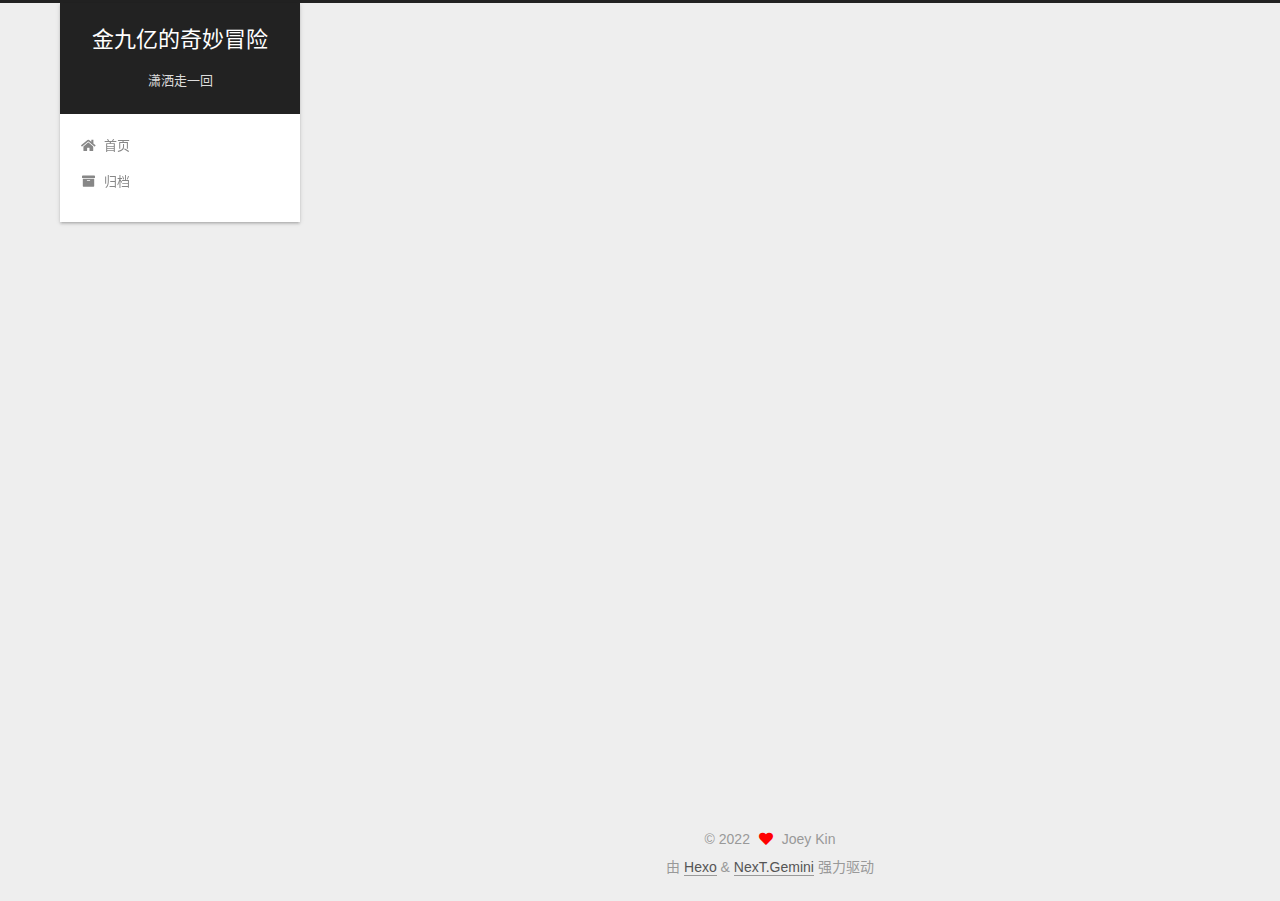
<file: 2022/05/11/写作方式/index.html>
<!DOCTYPE html>
<html lang="zh-CN">
<head>
  <meta charset="UTF-8">
<meta name="viewport" content="width=device-width, initial-scale=1, maximum-scale=2">
<meta name="theme-color" content="#222">
<meta name="generator" content="Hexo 6.1.0">
  <link rel="apple-touch-icon" sizes="180x180" href="/images/apple-touch-icon-next.png">
  <link rel="icon" type="image/png" sizes="32x32" href="/images/favicon-32x32-next.png">
  <link rel="icon" type="image/png" sizes="16x16" href="/images/favicon-16x16-next.png">
  <link rel="mask-icon" href="/images/logo.svg" color="#222">

<link rel="stylesheet" href="/css/main.css">


<link rel="stylesheet" href="/lib/font-awesome/css/all.min.css">

<script id="hexo-configurations">
    var NexT = window.NexT || {};
    var CONFIG = {"hostname":"louiskin59.github.io","root":"/","scheme":"Gemini","version":"7.8.0","exturl":false,"sidebar":{"position":"left","display":"post","padding":18,"offset":12,"onmobile":false},"copycode":{"enable":false,"show_result":false,"style":null},"back2top":{"enable":true,"sidebar":false,"scrollpercent":false},"bookmark":{"enable":false,"color":"#222","save":"auto"},"fancybox":false,"mediumzoom":false,"lazyload":false,"pangu":false,"comments":{"style":"tabs","active":null,"storage":true,"lazyload":false,"nav":null},"algolia":{"hits":{"per_page":10},"labels":{"input_placeholder":"Search for Posts","hits_empty":"We didn't find any results for the search: ${query}","hits_stats":"${hits} results found in ${time} ms"}},"localsearch":{"enable":false,"trigger":"auto","top_n_per_article":1,"unescape":false,"preload":false},"motion":{"enable":true,"async":false,"transition":{"post_block":"fadeIn","post_header":"slideDownIn","post_body":"slideDownIn","coll_header":"slideLeftIn","sidebar":"slideUpIn"}},"path":"search.xml"};
  </script>

  <meta name="description" content="讲故事的公式 1.很久以前，世界有一个难题">
<meta property="og:type" content="article">
<meta property="og:title" content="Pixar讲故事的公式">
<meta property="og:url" content="https://louiskin59.github.io/2022/05/11/%E5%86%99%E4%BD%9C%E6%96%B9%E5%BC%8F/index.html">
<meta property="og:site_name" content="金九亿的奇妙冒险">
<meta property="og:description" content="讲故事的公式 1.很久以前，世界有一个难题">
<meta property="og:locale" content="zh_CN">
<meta property="article:published_time" content="2022-05-11T00:56:47.000Z">
<meta property="article:modified_time" content="2022-05-13T07:39:32.127Z">
<meta property="article:author" content="Joey Kin">
<meta property="article:tag" content="blog tips">
<meta name="twitter:card" content="summary">

<link rel="canonical" href="https://louiskin59.github.io/2022/05/11/%E5%86%99%E4%BD%9C%E6%96%B9%E5%BC%8F/">


<script id="page-configurations">
  // https://hexo.io/docs/variables.html
  CONFIG.page = {
    sidebar: "",
    isHome : false,
    isPost : true,
    lang   : 'zh-CN'
  };
</script>

  <title>Pixar讲故事的公式 | 金九亿的奇妙冒险</title>
  






  <noscript>
  <style>
  .use-motion .brand,
  .use-motion .menu-item,
  .sidebar-inner,
  .use-motion .post-block,
  .use-motion .pagination,
  .use-motion .comments,
  .use-motion .post-header,
  .use-motion .post-body,
  .use-motion .collection-header { opacity: initial; }

  .use-motion .site-title,
  .use-motion .site-subtitle {
    opacity: initial;
    top: initial;
  }

  .use-motion .logo-line-before i { left: initial; }
  .use-motion .logo-line-after i { right: initial; }
  </style>
</noscript>

</head>

<body itemscope itemtype="http://schema.org/WebPage">
  <div class="container use-motion">
    <div class="headband"></div>

    <header class="header" itemscope itemtype="http://schema.org/WPHeader">
      <div class="header-inner"><div class="site-brand-container">
  <div class="site-nav-toggle">
    <div class="toggle" aria-label="切换导航栏">
      <span class="toggle-line toggle-line-first"></span>
      <span class="toggle-line toggle-line-middle"></span>
      <span class="toggle-line toggle-line-last"></span>
    </div>
  </div>

  <div class="site-meta">

    <a href="/" class="brand" rel="start">
      <span class="logo-line-before"><i></i></span>
      <h1 class="site-title">金九亿的奇妙冒险</h1>
      <span class="logo-line-after"><i></i></span>
    </a>
      <p class="site-subtitle" itemprop="description">潇洒走一回</p>
  </div>

  <div class="site-nav-right">
    <div class="toggle popup-trigger">
    </div>
  </div>
</div>




<nav class="site-nav">
  <ul id="menu" class="main-menu menu">
        <li class="menu-item menu-item-home">

    <a href="/" rel="section"><i class="fa fa-home fa-fw"></i>首页</a>

  </li>
        <li class="menu-item menu-item-archives">

    <a href="/archives/" rel="section"><i class="fa fa-archive fa-fw"></i>归档</a>

  </li>
  </ul>
</nav>




</div>
    </header>

    
  <div class="back-to-top">
    <i class="fa fa-arrow-up"></i>
    <span>0%</span>
  </div>


    <main class="main">
      <div class="main-inner">
        <div class="content-wrap">
          

          <div class="content post posts-expand">
            

    
  
  
  <article itemscope itemtype="http://schema.org/Article" class="post-block" lang="zh-CN">
    <link itemprop="mainEntityOfPage" href="https://louiskin59.github.io/2022/05/11/%E5%86%99%E4%BD%9C%E6%96%B9%E5%BC%8F/">

    <span hidden itemprop="author" itemscope itemtype="http://schema.org/Person">
      <meta itemprop="image" content="/images/avatar.gif">
      <meta itemprop="name" content="Joey Kin">
      <meta itemprop="description" content="东边不亮西边亮">
    </span>

    <span hidden itemprop="publisher" itemscope itemtype="http://schema.org/Organization">
      <meta itemprop="name" content="金九亿的奇妙冒险">
    </span>
      <header class="post-header">
        <h1 class="post-title" itemprop="name headline">
          Pixar讲故事的公式
        </h1>

        <div class="post-meta">
            <span class="post-meta-item">
              <span class="post-meta-item-icon">
                <i class="far fa-calendar"></i>
              </span>
              <span class="post-meta-item-text">发表于</span>

              <time title="创建时间：2022-05-11 08:56:47" itemprop="dateCreated datePublished" datetime="2022-05-11T08:56:47+08:00">2022-05-11</time>
            </span>
              <span class="post-meta-item">
                <span class="post-meta-item-icon">
                  <i class="far fa-calendar-check"></i>
                </span>
                <span class="post-meta-item-text">更新于</span>
                <time title="修改时间：2022-05-13 15:39:32" itemprop="dateModified" datetime="2022-05-13T15:39:32+08:00">2022-05-13</time>
              </span>

          <br>
            <span class="post-meta-item" title="本文字数">
              <span class="post-meta-item-icon">
                <i class="far fa-file-word"></i>
              </span>
                <span class="post-meta-item-text">本文字数：</span>
              <span>140</span>
            </span>
            <span class="post-meta-item" title="阅读时长">
              <span class="post-meta-item-icon">
                <i class="far fa-clock"></i>
              </span>
                <span class="post-meta-item-text">阅读时长 &asymp;</span>
              <span>1 分钟</span>
            </span>

        </div>
      </header>

    
    
    
    <div class="post-body" itemprop="articleBody">

      
        <p>讲故事的公式</p>
<p>1.很久以前，世界有一个难题</p>
<span id="more"></span>

<p>2.每天的生活。现有的各种解决方法都很糟糕，用户很痛苦。</p>
<p>3.知道有一天，我们想出了新的方法</p>
<p>4.由于这件事，我们的方法以前的方法都好</p>
<p>5.由于这件事，我们将会吸引大量的客户</p>
<p>6.最终，我们将会赢得了市场，补充新内容，争取每一讲都比上一次效果更好。</p>

    </div>

    
    
    
        

<div>
<ul class="post-copyright">
  <li class="post-copyright-author">
    <strong>本文作者： </strong>Joey Kin
  </li>
  <li class="post-copyright-link">
    <strong>本文链接：</strong>
    <a href="https://louiskin59.github.io/2022/05/11/%E5%86%99%E4%BD%9C%E6%96%B9%E5%BC%8F/" title="Pixar讲故事的公式">https://louiskin59.github.io/2022/05/11/写作方式/</a>
  </li>
  <li class="post-copyright-license">
    <strong>版权声明： </strong>本博客所有文章除特别声明外，均采用 <a href="https://creativecommons.org/licenses/by-nc-sa/4.0/" rel="noopener" target="_blank"><i class="fab fa-fw fa-creative-commons"></i>BY-NC-SA</a> 许可协议。转载请注明出处！
  </li>
</ul>
</div>


      <footer class="post-footer">

        


        
    <div class="post-nav">
      <div class="post-nav-item"></div>
      <div class="post-nav-item">
    <a href="/2022/05/11/%E5%B8%B8%E7%94%A8%E5%91%BD%E4%BB%A4/" rel="next" title="常用命令">
      常用命令 <i class="fa fa-chevron-right"></i>
    </a></div>
    </div>
      </footer>
    
  </article>
  
  
  



          </div>
          

<script>
  window.addEventListener('tabs:register', () => {
    let { activeClass } = CONFIG.comments;
    if (CONFIG.comments.storage) {
      activeClass = localStorage.getItem('comments_active') || activeClass;
    }
    if (activeClass) {
      let activeTab = document.querySelector(`a[href="#comment-${activeClass}"]`);
      if (activeTab) {
        activeTab.click();
      }
    }
  });
  if (CONFIG.comments.storage) {
    window.addEventListener('tabs:click', event => {
      if (!event.target.matches('.tabs-comment .tab-content .tab-pane')) return;
      let commentClass = event.target.classList[1];
      localStorage.setItem('comments_active', commentClass);
    });
  }
</script>

        </div>
          
  
  <div class="toggle sidebar-toggle">
    <span class="toggle-line toggle-line-first"></span>
    <span class="toggle-line toggle-line-middle"></span>
    <span class="toggle-line toggle-line-last"></span>
  </div>

  <aside class="sidebar">
    <div class="sidebar-inner">

      <ul class="sidebar-nav motion-element">
        <li class="sidebar-nav-toc">
          文章目录
        </li>
        <li class="sidebar-nav-overview">
          站点概览
        </li>
      </ul>

      <!--noindex-->
      <div class="post-toc-wrap sidebar-panel">
      </div>
      <!--/noindex-->

      <div class="site-overview-wrap sidebar-panel">
        <div class="site-author motion-element" itemprop="author" itemscope itemtype="http://schema.org/Person">
  <p class="site-author-name" itemprop="name">Joey Kin</p>
  <div class="site-description" itemprop="description">东边不亮西边亮</div>
</div>
<div class="site-state-wrap motion-element">
  <nav class="site-state">
      <div class="site-state-item site-state-posts">
          <a href="/archives/">
        
          <span class="site-state-item-count">10</span>
          <span class="site-state-item-name">日志</span>
        </a>
      </div>
  </nav>
</div>



      </div>

    </div>
  </aside>
  <div id="sidebar-dimmer"></div>


      </div>
    </main>

    <footer class="footer">
      <div class="footer-inner">
        

        

<div class="copyright">
  
  &copy; 
  <span itemprop="copyrightYear">2022</span>
  <span class="with-love">
    <i class="fa fa-heart"></i>
  </span>
  <span class="author" itemprop="copyrightHolder">Joey Kin</span>
</div>
  <div class="powered-by">由 <a href="https://hexo.io/" class="theme-link" rel="noopener" target="_blank">Hexo</a> & <a href="https://theme-next.org/" class="theme-link" rel="noopener" target="_blank">NexT.Gemini</a> 强力驱动
  </div>

        








      </div>
    </footer>
  </div>

  
  <script src="/lib/anime.min.js"></script>
  <script src="/lib/velocity/velocity.min.js"></script>
  <script src="/lib/velocity/velocity.ui.min.js"></script>

<script src="/js/utils.js"></script>

<script src="/js/motion.js"></script>


<script src="/js/schemes/pisces.js"></script>


<script src="/js/next-boot.js"></script>




  















  

  

</body>
</html>
</file>
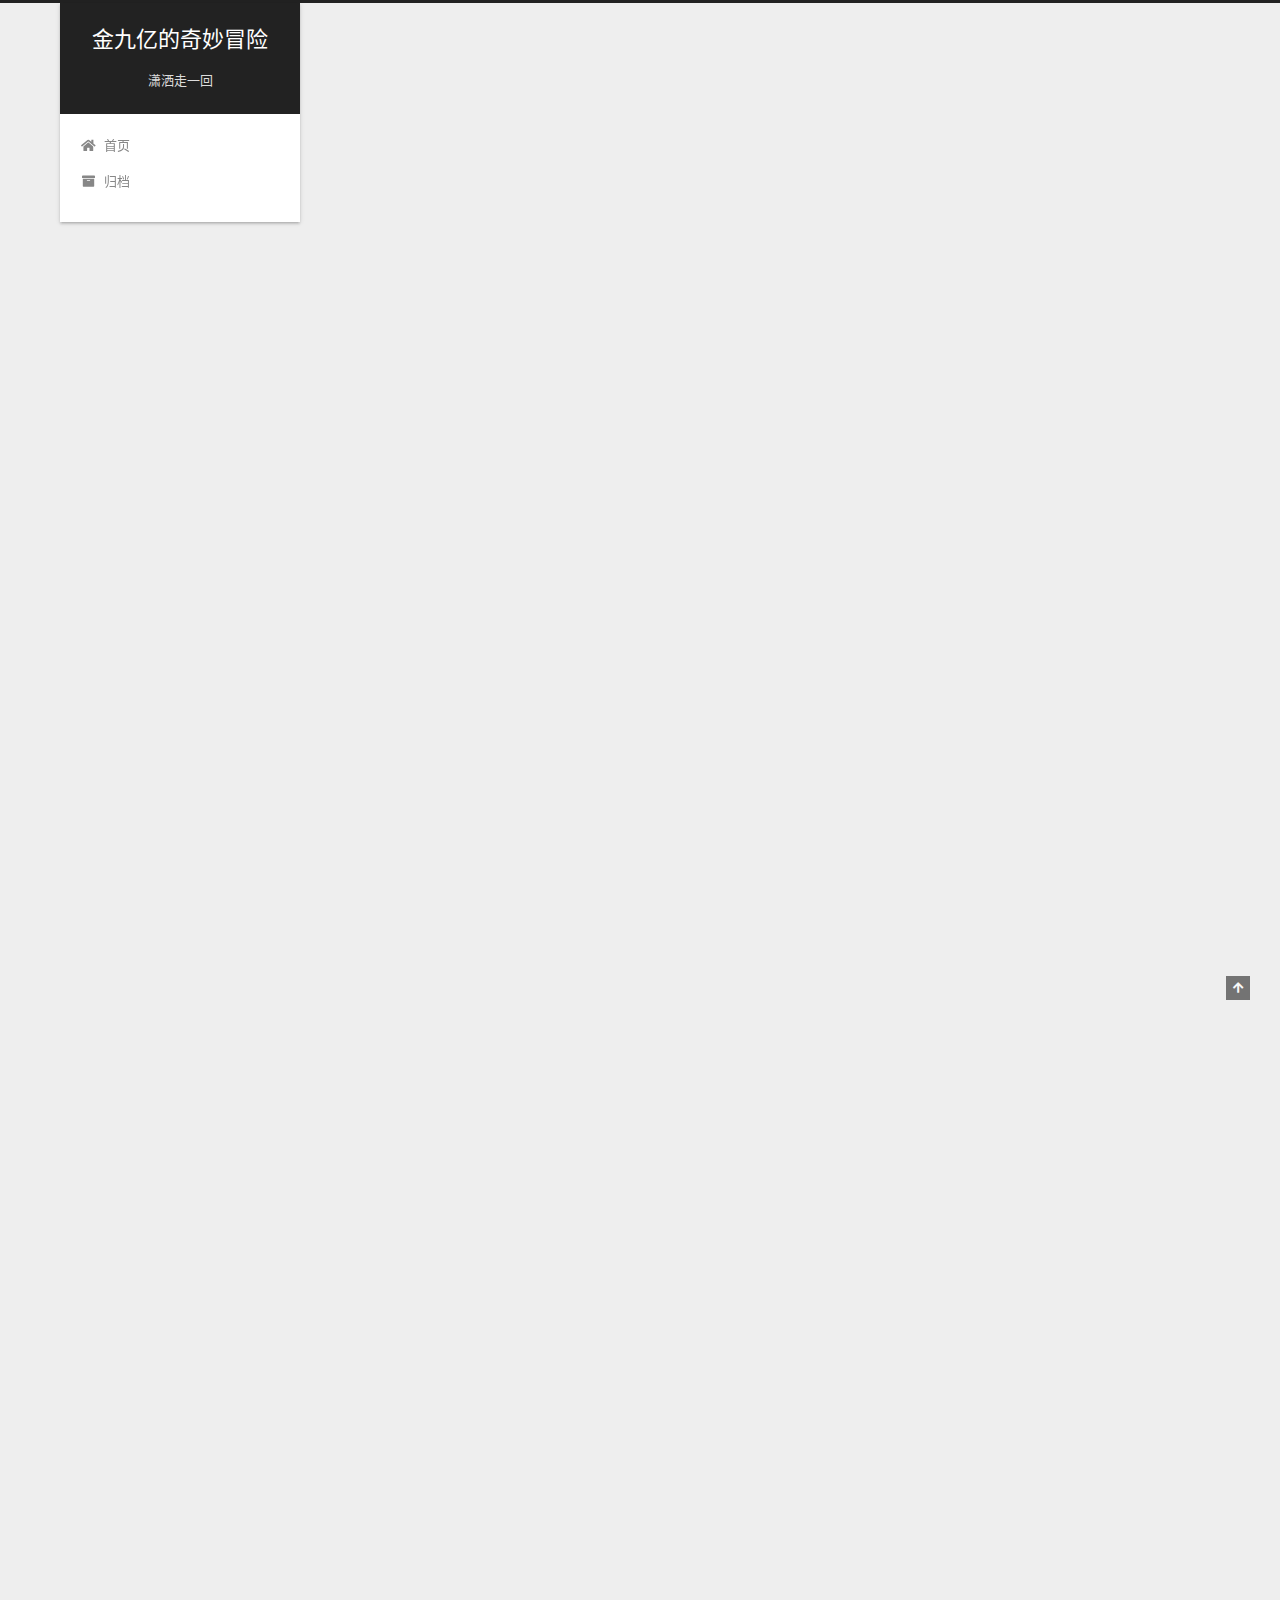
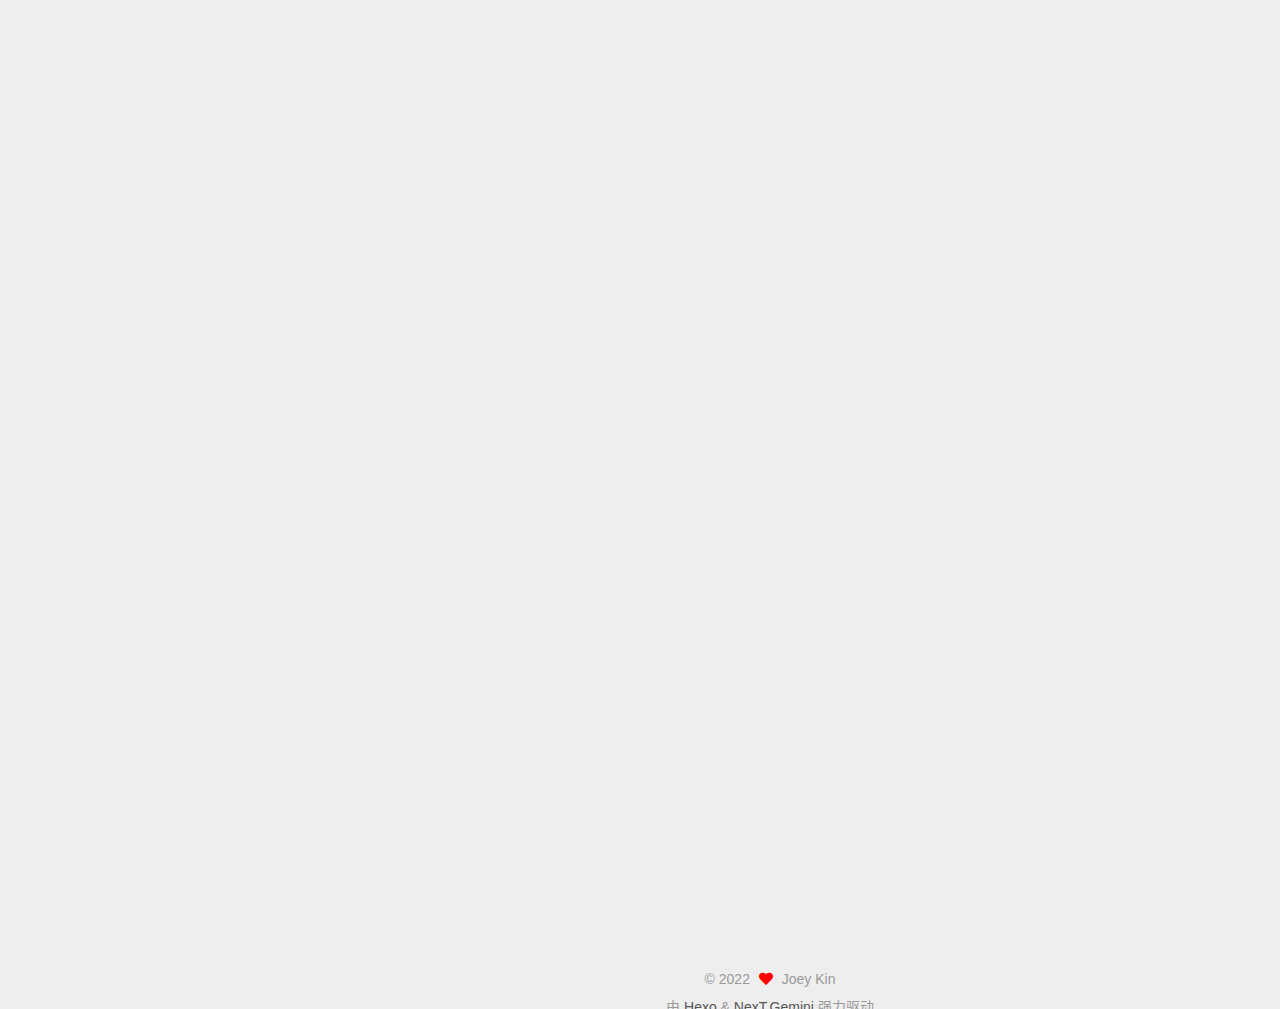
<file: 2022/05/11/常用命令/index.html>
<!DOCTYPE html>
<html lang="zh-CN">
<head>
  <meta charset="UTF-8">
<meta name="viewport" content="width=device-width, initial-scale=1, maximum-scale=2">
<meta name="theme-color" content="#222">
<meta name="generator" content="Hexo 6.1.0">
  <link rel="apple-touch-icon" sizes="180x180" href="/images/apple-touch-icon-next.png">
  <link rel="icon" type="image/png" sizes="32x32" href="/images/favicon-32x32-next.png">
  <link rel="icon" type="image/png" sizes="16x16" href="/images/favicon-16x16-next.png">
  <link rel="mask-icon" href="/images/logo.svg" color="#222">

<link rel="stylesheet" href="/css/main.css">


<link rel="stylesheet" href="/lib/font-awesome/css/all.min.css">

<script id="hexo-configurations">
    var NexT = window.NexT || {};
    var CONFIG = {"hostname":"louiskin59.github.io","root":"/","scheme":"Gemini","version":"7.8.0","exturl":false,"sidebar":{"position":"left","display":"post","padding":18,"offset":12,"onmobile":false},"copycode":{"enable":false,"show_result":false,"style":null},"back2top":{"enable":true,"sidebar":false,"scrollpercent":false},"bookmark":{"enable":false,"color":"#222","save":"auto"},"fancybox":false,"mediumzoom":false,"lazyload":false,"pangu":false,"comments":{"style":"tabs","active":null,"storage":true,"lazyload":false,"nav":null},"algolia":{"hits":{"per_page":10},"labels":{"input_placeholder":"Search for Posts","hits_empty":"We didn't find any results for the search: ${query}","hits_stats":"${hits} results found in ${time} ms"}},"localsearch":{"enable":false,"trigger":"auto","top_n_per_article":1,"unescape":false,"preload":false},"motion":{"enable":true,"async":false,"transition":{"post_block":"fadeIn","post_header":"slideDownIn","post_body":"slideDownIn","coll_header":"slideLeftIn","sidebar":"slideUpIn"}},"path":"search.xml"};
  </script>

  <meta name="description" content="首页只显示部分">
<meta property="og:type" content="article">
<meta property="og:title" content="常用命令">
<meta property="og:url" content="https://louiskin59.github.io/2022/05/11/%E5%B8%B8%E7%94%A8%E5%91%BD%E4%BB%A4/index.html">
<meta property="og:site_name" content="金九亿的奇妙冒险">
<meta property="og:description" content="首页只显示部分">
<meta property="og:locale" content="zh_CN">
<meta property="article:published_time" content="2022-05-11T01:18:35.000Z">
<meta property="article:modified_time" content="2022-05-13T07:39:32.128Z">
<meta property="article:author" content="Joey Kin">
<meta property="article:tag" content="blog tips">
<meta name="twitter:card" content="summary">

<link rel="canonical" href="https://louiskin59.github.io/2022/05/11/%E5%B8%B8%E7%94%A8%E5%91%BD%E4%BB%A4/">


<script id="page-configurations">
  // https://hexo.io/docs/variables.html
  CONFIG.page = {
    sidebar: "",
    isHome : false,
    isPost : true,
    lang   : 'zh-CN'
  };
</script>

  <title>常用命令 | 金九亿的奇妙冒险</title>
  






  <noscript>
  <style>
  .use-motion .brand,
  .use-motion .menu-item,
  .sidebar-inner,
  .use-motion .post-block,
  .use-motion .pagination,
  .use-motion .comments,
  .use-motion .post-header,
  .use-motion .post-body,
  .use-motion .collection-header { opacity: initial; }

  .use-motion .site-title,
  .use-motion .site-subtitle {
    opacity: initial;
    top: initial;
  }

  .use-motion .logo-line-before i { left: initial; }
  .use-motion .logo-line-after i { right: initial; }
  </style>
</noscript>

</head>

<body itemscope itemtype="http://schema.org/WebPage">
  <div class="container use-motion">
    <div class="headband"></div>

    <header class="header" itemscope itemtype="http://schema.org/WPHeader">
      <div class="header-inner"><div class="site-brand-container">
  <div class="site-nav-toggle">
    <div class="toggle" aria-label="切换导航栏">
      <span class="toggle-line toggle-line-first"></span>
      <span class="toggle-line toggle-line-middle"></span>
      <span class="toggle-line toggle-line-last"></span>
    </div>
  </div>

  <div class="site-meta">

    <a href="/" class="brand" rel="start">
      <span class="logo-line-before"><i></i></span>
      <h1 class="site-title">金九亿的奇妙冒险</h1>
      <span class="logo-line-after"><i></i></span>
    </a>
      <p class="site-subtitle" itemprop="description">潇洒走一回</p>
  </div>

  <div class="site-nav-right">
    <div class="toggle popup-trigger">
    </div>
  </div>
</div>




<nav class="site-nav">
  <ul id="menu" class="main-menu menu">
        <li class="menu-item menu-item-home">

    <a href="/" rel="section"><i class="fa fa-home fa-fw"></i>首页</a>

  </li>
        <li class="menu-item menu-item-archives">

    <a href="/archives/" rel="section"><i class="fa fa-archive fa-fw"></i>归档</a>

  </li>
  </ul>
</nav>




</div>
    </header>

    
  <div class="back-to-top">
    <i class="fa fa-arrow-up"></i>
    <span>0%</span>
  </div>


    <main class="main">
      <div class="main-inner">
        <div class="content-wrap">
          

          <div class="content post posts-expand">
            

    
  
  
  <article itemscope itemtype="http://schema.org/Article" class="post-block" lang="zh-CN">
    <link itemprop="mainEntityOfPage" href="https://louiskin59.github.io/2022/05/11/%E5%B8%B8%E7%94%A8%E5%91%BD%E4%BB%A4/">

    <span hidden itemprop="author" itemscope itemtype="http://schema.org/Person">
      <meta itemprop="image" content="/images/avatar.gif">
      <meta itemprop="name" content="Joey Kin">
      <meta itemprop="description" content="东边不亮西边亮">
    </span>

    <span hidden itemprop="publisher" itemscope itemtype="http://schema.org/Organization">
      <meta itemprop="name" content="金九亿的奇妙冒险">
    </span>
      <header class="post-header">
        <h1 class="post-title" itemprop="name headline">
          常用命令
        </h1>

        <div class="post-meta">
            <span class="post-meta-item">
              <span class="post-meta-item-icon">
                <i class="far fa-calendar"></i>
              </span>
              <span class="post-meta-item-text">发表于</span>

              <time title="创建时间：2022-05-11 09:18:35" itemprop="dateCreated datePublished" datetime="2022-05-11T09:18:35+08:00">2022-05-11</time>
            </span>
              <span class="post-meta-item">
                <span class="post-meta-item-icon">
                  <i class="far fa-calendar-check"></i>
                </span>
                <span class="post-meta-item-text">更新于</span>
                <time title="修改时间：2022-05-13 15:39:32" itemprop="dateModified" datetime="2022-05-13T15:39:32+08:00">2022-05-13</time>
              </span>

          <br>
            <span class="post-meta-item" title="本文字数">
              <span class="post-meta-item-icon">
                <i class="far fa-file-word"></i>
              </span>
                <span class="post-meta-item-text">本文字数：</span>
              <span>1k</span>
            </span>
            <span class="post-meta-item" title="阅读时长">
              <span class="post-meta-item-icon">
                <i class="far fa-clock"></i>
              </span>
                <span class="post-meta-item-text">阅读时长 &asymp;</span>
              <span>1 分钟</span>
            </span>
            <div class="post-description">首页只显示部分</div>

        </div>
      </header>

    
    
    
    <div class="post-body" itemprop="articleBody">

      
        <h2 id="new"><a href="#new" class="headerlink" title="new"></a>new</h2><figure class="highlight plaintext"><table><tr><td class="gutter"><pre><span class="line">1</span><br></pre></td><td class="code"><pre><span class="line">$ hexo new [layout] &lt;title&gt;</span><br></pre></td></tr></table></figure>

<p>新建一篇文章。如果没有设置 <code>layout</code> 的话，默认使用 <a target="_blank" rel="noopener" href="https://hexo.io/zh-cn/docs/configuration">_config.yml</a> 中的 <code>default_layout</code> 参数代替。如果标题包含空格的话，请使用引号括起来。</p>
<figure class="highlight plaintext"><table><tr><td class="gutter"><pre><span class="line">1</span><br></pre></td><td class="code"><pre><span class="line">$ hexo new &quot;post title with whitespace&quot;</span><br></pre></td></tr></table></figure>

<table>
<thead>
<tr>
<th align="left">参数</th>
<th align="left">描述</th>
</tr>
</thead>
<tbody><tr>
<td align="left"><code>-p</code>, <code>--path</code></td>
<td align="left">自定义新文章的路径</td>
</tr>
<tr>
<td align="left"><code>-r</code>, <code>--replace</code></td>
<td align="left">如果存在同名文章，将其替换</td>
</tr>
<tr>
<td align="left"><code>-s</code>, <code>--slug</code></td>
<td align="left">文章的 Slug，作为新文章的文件名和发布后的 URL</td>
</tr>
</tbody></table>
<p>默认情况下，Hexo 会使用文章的标题来决定文章文件的路径。对于独立页面来说，Hexo 会创建一个以标题为名字的目录，并在目录中放置一个 <code>index.md</code> 文件。你可以使用 <code>--path</code> 参数来覆盖上述行为、自行决定文件的目录：</p>
<figure class="highlight plaintext"><table><tr><td class="gutter"><pre><span class="line">1</span><br></pre></td><td class="code"><pre><span class="line">hexo new page --path about/me &quot;About me&quot;</span><br></pre></td></tr></table></figure>

<p>以上命令会创建一个 <code>source/about/me.md</code> 文件，同时 Front Matter 中的 title 为 <code>&quot;About me&quot;</code></p>
<p>注意！title 是必须指定的！如果你这么做并不能达到你的目的：</p>
<figure class="highlight plaintext"><table><tr><td class="gutter"><pre><span class="line">1</span><br></pre></td><td class="code"><pre><span class="line">hexo new page --path about/me</span><br></pre></td></tr></table></figure>

<p>此时 Hexo 会创建 <code>source/_posts/about/me.md</code>，同时 <code>me.md</code> 的 Front Matter 中的 title 为 <code>&quot;page&quot;</code>。这是因为在上述命令中，hexo-cli 将 <code>page</code> 视为指定文章的标题、并采用默认的 <code>layout</code>。</p>
<h2 id="generate"><a href="#generate" class="headerlink" title="generate"></a>generate</h2><figure class="highlight plaintext"><table><tr><td class="gutter"><pre><span class="line">1</span><br></pre></td><td class="code"><pre><span class="line">$ hexo generate</span><br></pre></td></tr></table></figure>

<p>生成静态文件。</p>
<table>
<thead>
<tr>
<th align="left">选项</th>
<th align="left">描述</th>
</tr>
</thead>
<tbody><tr>
<td align="left"><code>-d</code>, <code>--deploy</code></td>
<td align="left">文件生成后立即部署网站</td>
</tr>
<tr>
<td align="left"><code>-w</code>, <code>--watch</code></td>
<td align="left">监视文件变动</td>
</tr>
<tr>
<td align="left"><code>-b</code>, <code>--bail</code></td>
<td align="left">生成过程中如果发生任何未处理的异常则抛出异常</td>
</tr>
<tr>
<td align="left"><code>-f</code>, <code>--force</code></td>
<td align="left">强制重新生成文件 Hexo 引入了差分机制，如果 <code>public</code> 目录存在，那么 <code>hexo g</code> 只会重新生成改动的文件。 使用该参数的效果接近 <code>hexo clean &amp;&amp; hexo generate</code></td>
</tr>
<tr>
<td align="left"><code>-c</code>, <code>--concurrency</code></td>
<td align="left">最大同时生成文件的数量，默认无限制</td>
</tr>
</tbody></table>
<p>该命令可以简写为</p>
<figure class="highlight plaintext"><table><tr><td class="gutter"><pre><span class="line">1</span><br></pre></td><td class="code"><pre><span class="line">$ hexo g</span><br></pre></td></tr></table></figure>

<h2 id="server"><a href="#server" class="headerlink" title="server"></a>server</h2><figure class="highlight plaintext"><table><tr><td class="gutter"><pre><span class="line">1</span><br></pre></td><td class="code"><pre><span class="line">$ hexo server</span><br></pre></td></tr></table></figure>

<p>启动服务器。默认情况下，访问网址为： <code>http://localhost:4000/</code>。</p>
<table>
<thead>
<tr>
<th align="left">选项</th>
<th align="left">描述</th>
</tr>
</thead>
<tbody><tr>
<td align="left"><code>-p</code>, <code>--port</code></td>
<td align="left">重设端口</td>
</tr>
<tr>
<td align="left"><code>-s</code>, <code>--static</code></td>
<td align="left">只使用静态文件</td>
</tr>
<tr>
<td align="left"><code>-l</code>, <code>--log</code></td>
<td align="left">启动日记记录，使用覆盖记录格式</td>
</tr>
</tbody></table>

    </div>

    
    
    
        

<div>
<ul class="post-copyright">
  <li class="post-copyright-author">
    <strong>本文作者： </strong>Joey Kin
  </li>
  <li class="post-copyright-link">
    <strong>本文链接：</strong>
    <a href="https://louiskin59.github.io/2022/05/11/%E5%B8%B8%E7%94%A8%E5%91%BD%E4%BB%A4/" title="常用命令">https://louiskin59.github.io/2022/05/11/常用命令/</a>
  </li>
  <li class="post-copyright-license">
    <strong>版权声明： </strong>本博客所有文章除特别声明外，均采用 <a href="https://creativecommons.org/licenses/by-nc-sa/4.0/" rel="noopener" target="_blank"><i class="fab fa-fw fa-creative-commons"></i>BY-NC-SA</a> 许可协议。转载请注明出处！
  </li>
</ul>
</div>


      <footer class="post-footer">

        


        
    <div class="post-nav">
      <div class="post-nav-item">
    <a href="/2022/05/11/%E5%86%99%E4%BD%9C%E6%96%B9%E5%BC%8F/" rel="prev" title="Pixar讲故事的公式">
      <i class="fa fa-chevron-left"></i> Pixar讲故事的公式
    </a></div>
      <div class="post-nav-item">
    <a href="/2022/05/11/%E8%85%BE%E8%AE%AF%E4%BA%91-%E4%BA%91%E5%BC%80%E5%8F%91CLI%E5%B7%A5%E5%85%B7-%E9%9D%99%E6%80%81%E7%BD%91%E7%AB%99%E6%89%98%E7%AE%A1/" rel="next" title="腾讯云-云开发CLI工具-静态网站托管">
      腾讯云-云开发CLI工具-静态网站托管 <i class="fa fa-chevron-right"></i>
    </a></div>
    </div>
      </footer>
    
  </article>
  
  
  



          </div>
          

<script>
  window.addEventListener('tabs:register', () => {
    let { activeClass } = CONFIG.comments;
    if (CONFIG.comments.storage) {
      activeClass = localStorage.getItem('comments_active') || activeClass;
    }
    if (activeClass) {
      let activeTab = document.querySelector(`a[href="#comment-${activeClass}"]`);
      if (activeTab) {
        activeTab.click();
      }
    }
  });
  if (CONFIG.comments.storage) {
    window.addEventListener('tabs:click', event => {
      if (!event.target.matches('.tabs-comment .tab-content .tab-pane')) return;
      let commentClass = event.target.classList[1];
      localStorage.setItem('comments_active', commentClass);
    });
  }
</script>

        </div>
          
  
  <div class="toggle sidebar-toggle">
    <span class="toggle-line toggle-line-first"></span>
    <span class="toggle-line toggle-line-middle"></span>
    <span class="toggle-line toggle-line-last"></span>
  </div>

  <aside class="sidebar">
    <div class="sidebar-inner">

      <ul class="sidebar-nav motion-element">
        <li class="sidebar-nav-toc">
          文章目录
        </li>
        <li class="sidebar-nav-overview">
          站点概览
        </li>
      </ul>

      <!--noindex-->
      <div class="post-toc-wrap sidebar-panel">
          <div class="post-toc motion-element"><ol class="nav"><li class="nav-item nav-level-2"><a class="nav-link" href="#new"><span class="nav-number">1.</span> <span class="nav-text">new</span></a></li><li class="nav-item nav-level-2"><a class="nav-link" href="#generate"><span class="nav-number">2.</span> <span class="nav-text">generate</span></a></li><li class="nav-item nav-level-2"><a class="nav-link" href="#server"><span class="nav-number">3.</span> <span class="nav-text">server</span></a></li></ol></div>
      </div>
      <!--/noindex-->

      <div class="site-overview-wrap sidebar-panel">
        <div class="site-author motion-element" itemprop="author" itemscope itemtype="http://schema.org/Person">
  <p class="site-author-name" itemprop="name">Joey Kin</p>
  <div class="site-description" itemprop="description">东边不亮西边亮</div>
</div>
<div class="site-state-wrap motion-element">
  <nav class="site-state">
      <div class="site-state-item site-state-posts">
          <a href="/archives/">
        
          <span class="site-state-item-count">10</span>
          <span class="site-state-item-name">日志</span>
        </a>
      </div>
  </nav>
</div>



      </div>

    </div>
  </aside>
  <div id="sidebar-dimmer"></div>


      </div>
    </main>

    <footer class="footer">
      <div class="footer-inner">
        

        

<div class="copyright">
  
  &copy; 
  <span itemprop="copyrightYear">2022</span>
  <span class="with-love">
    <i class="fa fa-heart"></i>
  </span>
  <span class="author" itemprop="copyrightHolder">Joey Kin</span>
</div>
  <div class="powered-by">由 <a href="https://hexo.io/" class="theme-link" rel="noopener" target="_blank">Hexo</a> & <a href="https://theme-next.org/" class="theme-link" rel="noopener" target="_blank">NexT.Gemini</a> 强力驱动
  </div>

        








      </div>
    </footer>
  </div>

  
  <script src="/lib/anime.min.js"></script>
  <script src="/lib/velocity/velocity.min.js"></script>
  <script src="/lib/velocity/velocity.ui.min.js"></script>

<script src="/js/utils.js"></script>

<script src="/js/motion.js"></script>


<script src="/js/schemes/pisces.js"></script>


<script src="/js/next-boot.js"></script>




  















  

  

</body>
</html>
</file>
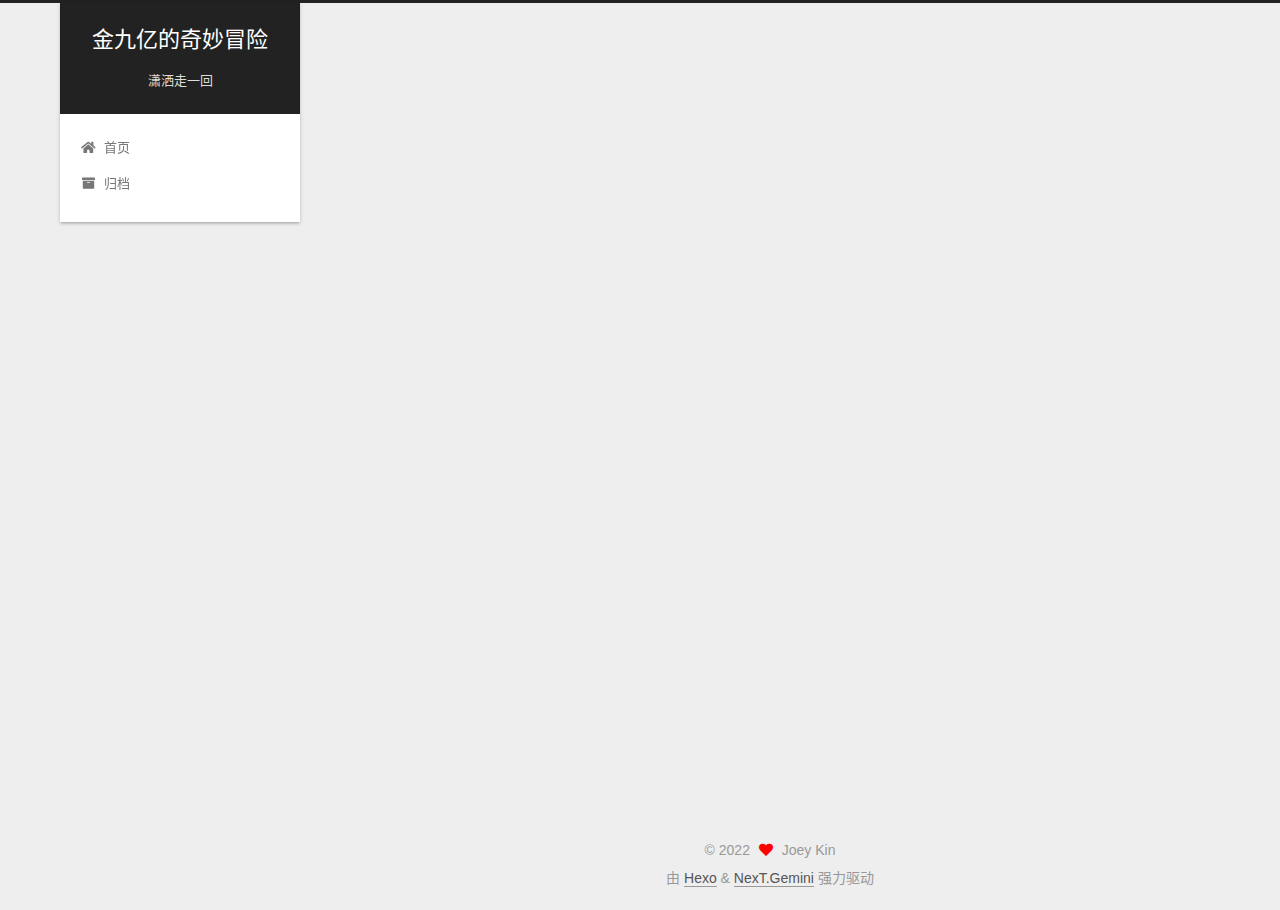
<file: 2022/05/11/腾讯云-云开发CLI工具-静态网站托管/index.html>
<!DOCTYPE html>
<html lang="zh-CN">
<head>
  <meta charset="UTF-8">
<meta name="viewport" content="width=device-width, initial-scale=1, maximum-scale=2">
<meta name="theme-color" content="#222">
<meta name="generator" content="Hexo 6.1.0">
  <link rel="apple-touch-icon" sizes="180x180" href="/images/apple-touch-icon-next.png">
  <link rel="icon" type="image/png" sizes="32x32" href="/images/favicon-32x32-next.png">
  <link rel="icon" type="image/png" sizes="16x16" href="/images/favicon-16x16-next.png">
  <link rel="mask-icon" href="/images/logo.svg" color="#222">

<link rel="stylesheet" href="/css/main.css">


<link rel="stylesheet" href="/lib/font-awesome/css/all.min.css">

<script id="hexo-configurations">
    var NexT = window.NexT || {};
    var CONFIG = {"hostname":"louiskin59.github.io","root":"/","scheme":"Gemini","version":"7.8.0","exturl":false,"sidebar":{"position":"left","display":"post","padding":18,"offset":12,"onmobile":false},"copycode":{"enable":false,"show_result":false,"style":null},"back2top":{"enable":true,"sidebar":false,"scrollpercent":false},"bookmark":{"enable":false,"color":"#222","save":"auto"},"fancybox":false,"mediumzoom":false,"lazyload":false,"pangu":false,"comments":{"style":"tabs","active":null,"storage":true,"lazyload":false,"nav":null},"algolia":{"hits":{"per_page":10},"labels":{"input_placeholder":"Search for Posts","hits_empty":"We didn't find any results for the search: ${query}","hits_stats":"${hits} results found in ${time} ms"}},"localsearch":{"enable":false,"trigger":"auto","top_n_per_article":1,"unescape":false,"preload":false},"motion":{"enable":true,"async":false,"transition":{"post_block":"fadeIn","post_header":"slideDownIn","post_body":"slideDownIn","coll_header":"slideLeftIn","sidebar":"slideUpIn"}},"path":"search.xml"};
  </script>

  <meta name="description" content="全量部署腾讯云开发 CLI 提供了直接部署网站文件的命令，在您需要部署的文件夹目录下，直接运行 tcb hosting deploy 命令即可将当前目前下所有的文件部署静态网站中。 #移至静态站点根目录 1cd web  #部署全部文件 envId 是云开发环境ID 1tcb hosting deploy -e envId">
<meta property="og:type" content="article">
<meta property="og:title" content="腾讯云-云开发CLI工具-静态网站托管">
<meta property="og:url" content="https://louiskin59.github.io/2022/05/11/%E8%85%BE%E8%AE%AF%E4%BA%91-%E4%BA%91%E5%BC%80%E5%8F%91CLI%E5%B7%A5%E5%85%B7-%E9%9D%99%E6%80%81%E7%BD%91%E7%AB%99%E6%89%98%E7%AE%A1/index.html">
<meta property="og:site_name" content="金九亿的奇妙冒险">
<meta property="og:description" content="全量部署腾讯云开发 CLI 提供了直接部署网站文件的命令，在您需要部署的文件夹目录下，直接运行 tcb hosting deploy 命令即可将当前目前下所有的文件部署静态网站中。 #移至静态站点根目录 1cd web  #部署全部文件 envId 是云开发环境ID 1tcb hosting deploy -e envId">
<meta property="og:locale" content="zh_CN">
<meta property="article:published_time" content="2022-05-11T13:11:26.000Z">
<meta property="article:modified_time" content="2022-05-13T07:39:32.130Z">
<meta property="article:author" content="Joey Kin">
<meta property="article:tag" content="blog tips">
<meta name="twitter:card" content="summary">

<link rel="canonical" href="https://louiskin59.github.io/2022/05/11/%E8%85%BE%E8%AE%AF%E4%BA%91-%E4%BA%91%E5%BC%80%E5%8F%91CLI%E5%B7%A5%E5%85%B7-%E9%9D%99%E6%80%81%E7%BD%91%E7%AB%99%E6%89%98%E7%AE%A1/">


<script id="page-configurations">
  // https://hexo.io/docs/variables.html
  CONFIG.page = {
    sidebar: "",
    isHome : false,
    isPost : true,
    lang   : 'zh-CN'
  };
</script>

  <title>腾讯云-云开发CLI工具-静态网站托管 | 金九亿的奇妙冒险</title>
  






  <noscript>
  <style>
  .use-motion .brand,
  .use-motion .menu-item,
  .sidebar-inner,
  .use-motion .post-block,
  .use-motion .pagination,
  .use-motion .comments,
  .use-motion .post-header,
  .use-motion .post-body,
  .use-motion .collection-header { opacity: initial; }

  .use-motion .site-title,
  .use-motion .site-subtitle {
    opacity: initial;
    top: initial;
  }

  .use-motion .logo-line-before i { left: initial; }
  .use-motion .logo-line-after i { right: initial; }
  </style>
</noscript>

</head>

<body itemscope itemtype="http://schema.org/WebPage">
  <div class="container use-motion">
    <div class="headband"></div>

    <header class="header" itemscope itemtype="http://schema.org/WPHeader">
      <div class="header-inner"><div class="site-brand-container">
  <div class="site-nav-toggle">
    <div class="toggle" aria-label="切换导航栏">
      <span class="toggle-line toggle-line-first"></span>
      <span class="toggle-line toggle-line-middle"></span>
      <span class="toggle-line toggle-line-last"></span>
    </div>
  </div>

  <div class="site-meta">

    <a href="/" class="brand" rel="start">
      <span class="logo-line-before"><i></i></span>
      <h1 class="site-title">金九亿的奇妙冒险</h1>
      <span class="logo-line-after"><i></i></span>
    </a>
      <p class="site-subtitle" itemprop="description">潇洒走一回</p>
  </div>

  <div class="site-nav-right">
    <div class="toggle popup-trigger">
    </div>
  </div>
</div>




<nav class="site-nav">
  <ul id="menu" class="main-menu menu">
        <li class="menu-item menu-item-home">

    <a href="/" rel="section"><i class="fa fa-home fa-fw"></i>首页</a>

  </li>
        <li class="menu-item menu-item-archives">

    <a href="/archives/" rel="section"><i class="fa fa-archive fa-fw"></i>归档</a>

  </li>
  </ul>
</nav>




</div>
    </header>

    
  <div class="back-to-top">
    <i class="fa fa-arrow-up"></i>
    <span>0%</span>
  </div>


    <main class="main">
      <div class="main-inner">
        <div class="content-wrap">
          

          <div class="content post posts-expand">
            

    
  
  
  <article itemscope itemtype="http://schema.org/Article" class="post-block" lang="zh-CN">
    <link itemprop="mainEntityOfPage" href="https://louiskin59.github.io/2022/05/11/%E8%85%BE%E8%AE%AF%E4%BA%91-%E4%BA%91%E5%BC%80%E5%8F%91CLI%E5%B7%A5%E5%85%B7-%E9%9D%99%E6%80%81%E7%BD%91%E7%AB%99%E6%89%98%E7%AE%A1/">

    <span hidden itemprop="author" itemscope itemtype="http://schema.org/Person">
      <meta itemprop="image" content="/images/avatar.gif">
      <meta itemprop="name" content="Joey Kin">
      <meta itemprop="description" content="东边不亮西边亮">
    </span>

    <span hidden itemprop="publisher" itemscope itemtype="http://schema.org/Organization">
      <meta itemprop="name" content="金九亿的奇妙冒险">
    </span>
      <header class="post-header">
        <h1 class="post-title" itemprop="name headline">
          腾讯云-云开发CLI工具-静态网站托管
        </h1>

        <div class="post-meta">
            <span class="post-meta-item">
              <span class="post-meta-item-icon">
                <i class="far fa-calendar"></i>
              </span>
              <span class="post-meta-item-text">发表于</span>

              <time title="创建时间：2022-05-11 21:11:26" itemprop="dateCreated datePublished" datetime="2022-05-11T21:11:26+08:00">2022-05-11</time>
            </span>
              <span class="post-meta-item">
                <span class="post-meta-item-icon">
                  <i class="far fa-calendar-check"></i>
                </span>
                <span class="post-meta-item-text">更新于</span>
                <time title="修改时间：2022-05-13 15:39:32" itemprop="dateModified" datetime="2022-05-13T15:39:32+08:00">2022-05-13</time>
              </span>

          <br>
            <span class="post-meta-item" title="本文字数">
              <span class="post-meta-item-icon">
                <i class="far fa-file-word"></i>
              </span>
                <span class="post-meta-item-text">本文字数：</span>
              <span>144</span>
            </span>
            <span class="post-meta-item" title="阅读时长">
              <span class="post-meta-item-icon">
                <i class="far fa-clock"></i>
              </span>
                <span class="post-meta-item-text">阅读时长 &asymp;</span>
              <span>1 分钟</span>
            </span>

        </div>
      </header>

    
    
    
    <div class="post-body" itemprop="articleBody">

      
        <h1 id="全量部署"><a href="#全量部署" class="headerlink" title="全量部署"></a>全量部署</h1><p>腾讯云开发 CLI 提供了直接部署网站文件的命令，在您需要部署的文件夹目录下，直接运行 <code>tcb hosting deploy</code> 命令即可将当前目前下所有的文件部署静态网站中。</p>
<p>#移至静态站点根目录</p>
<figure class="highlight bash"><table><tr><td class="gutter"><pre><span class="line">1</span><br></pre></td><td class="code"><pre><span class="line"><span class="built_in">cd</span> web</span><br></pre></td></tr></table></figure>

<p>#部署全部文件 envId 是云开发环境ID</p>
<figure class="highlight bash"><table><tr><td class="gutter"><pre><span class="line">1</span><br></pre></td><td class="code"><pre><span class="line">tcb hosting deploy -e envId</span><br></pre></td></tr></table></figure>


    </div>

    
    
    
        

<div>
<ul class="post-copyright">
  <li class="post-copyright-author">
    <strong>本文作者： </strong>Joey Kin
  </li>
  <li class="post-copyright-link">
    <strong>本文链接：</strong>
    <a href="https://louiskin59.github.io/2022/05/11/%E8%85%BE%E8%AE%AF%E4%BA%91-%E4%BA%91%E5%BC%80%E5%8F%91CLI%E5%B7%A5%E5%85%B7-%E9%9D%99%E6%80%81%E7%BD%91%E7%AB%99%E6%89%98%E7%AE%A1/" title="腾讯云-云开发CLI工具-静态网站托管">https://louiskin59.github.io/2022/05/11/腾讯云-云开发CLI工具-静态网站托管/</a>
  </li>
  <li class="post-copyright-license">
    <strong>版权声明： </strong>本博客所有文章除特别声明外，均采用 <a href="https://creativecommons.org/licenses/by-nc-sa/4.0/" rel="noopener" target="_blank"><i class="fab fa-fw fa-creative-commons"></i>BY-NC-SA</a> 许可协议。转载请注明出处！
  </li>
</ul>
</div>


      <footer class="post-footer">

        


        
    <div class="post-nav">
      <div class="post-nav-item">
    <a href="/2022/05/11/%E5%B8%B8%E7%94%A8%E5%91%BD%E4%BB%A4/" rel="prev" title="常用命令">
      <i class="fa fa-chevron-left"></i> 常用命令
    </a></div>
      <div class="post-nav-item">
    <a href="/2022/05/12/hello-world/" rel="next" title="Hello World">
      Hello World <i class="fa fa-chevron-right"></i>
    </a></div>
    </div>
      </footer>
    
  </article>
  
  
  



          </div>
          

<script>
  window.addEventListener('tabs:register', () => {
    let { activeClass } = CONFIG.comments;
    if (CONFIG.comments.storage) {
      activeClass = localStorage.getItem('comments_active') || activeClass;
    }
    if (activeClass) {
      let activeTab = document.querySelector(`a[href="#comment-${activeClass}"]`);
      if (activeTab) {
        activeTab.click();
      }
    }
  });
  if (CONFIG.comments.storage) {
    window.addEventListener('tabs:click', event => {
      if (!event.target.matches('.tabs-comment .tab-content .tab-pane')) return;
      let commentClass = event.target.classList[1];
      localStorage.setItem('comments_active', commentClass);
    });
  }
</script>

        </div>
          
  
  <div class="toggle sidebar-toggle">
    <span class="toggle-line toggle-line-first"></span>
    <span class="toggle-line toggle-line-middle"></span>
    <span class="toggle-line toggle-line-last"></span>
  </div>

  <aside class="sidebar">
    <div class="sidebar-inner">

      <ul class="sidebar-nav motion-element">
        <li class="sidebar-nav-toc">
          文章目录
        </li>
        <li class="sidebar-nav-overview">
          站点概览
        </li>
      </ul>

      <!--noindex-->
      <div class="post-toc-wrap sidebar-panel">
          <div class="post-toc motion-element"><ol class="nav"><li class="nav-item nav-level-1"><a class="nav-link" href="#%E5%85%A8%E9%87%8F%E9%83%A8%E7%BD%B2"><span class="nav-number">1.</span> <span class="nav-text">全量部署</span></a></li></ol></div>
      </div>
      <!--/noindex-->

      <div class="site-overview-wrap sidebar-panel">
        <div class="site-author motion-element" itemprop="author" itemscope itemtype="http://schema.org/Person">
  <p class="site-author-name" itemprop="name">Joey Kin</p>
  <div class="site-description" itemprop="description">东边不亮西边亮</div>
</div>
<div class="site-state-wrap motion-element">
  <nav class="site-state">
      <div class="site-state-item site-state-posts">
          <a href="/archives/">
        
          <span class="site-state-item-count">10</span>
          <span class="site-state-item-name">日志</span>
        </a>
      </div>
  </nav>
</div>



      </div>

    </div>
  </aside>
  <div id="sidebar-dimmer"></div>


      </div>
    </main>

    <footer class="footer">
      <div class="footer-inner">
        

        

<div class="copyright">
  
  &copy; 
  <span itemprop="copyrightYear">2022</span>
  <span class="with-love">
    <i class="fa fa-heart"></i>
  </span>
  <span class="author" itemprop="copyrightHolder">Joey Kin</span>
</div>
  <div class="powered-by">由 <a href="https://hexo.io/" class="theme-link" rel="noopener" target="_blank">Hexo</a> & <a href="https://theme-next.org/" class="theme-link" rel="noopener" target="_blank">NexT.Gemini</a> 强力驱动
  </div>

        








      </div>
    </footer>
  </div>

  
  <script src="/lib/anime.min.js"></script>
  <script src="/lib/velocity/velocity.min.js"></script>
  <script src="/lib/velocity/velocity.ui.min.js"></script>

<script src="/js/utils.js"></script>

<script src="/js/motion.js"></script>


<script src="/js/schemes/pisces.js"></script>


<script src="/js/next-boot.js"></script>




  















  

  

</body>
</html>
</file>
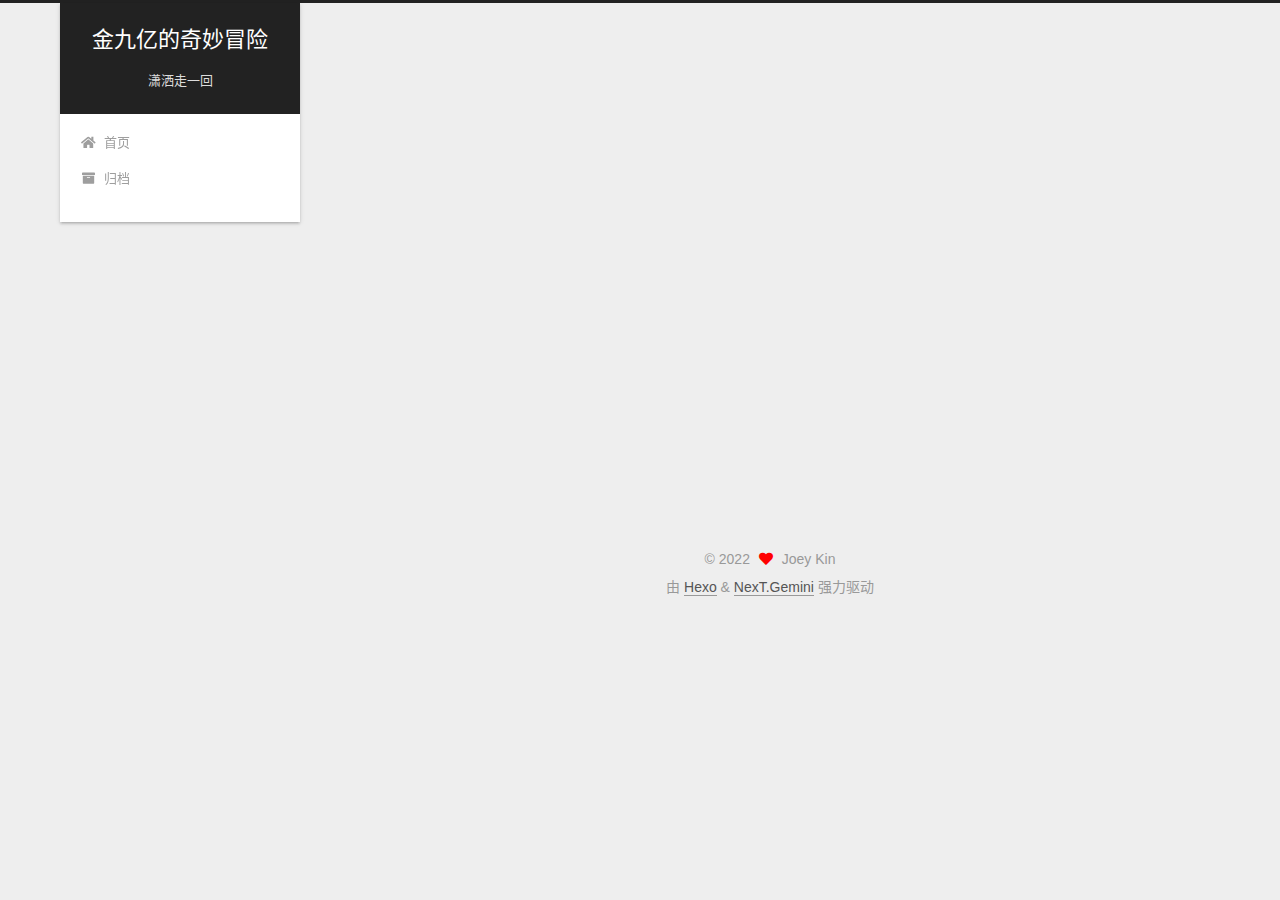
<file: 2022/05/12/github与公司项目所在git托管导致git操作不起作用/index.html>
<!DOCTYPE html>
<html lang="zh-CN">
<head>
  <meta charset="UTF-8">
<meta name="viewport" content="width=device-width, initial-scale=1, maximum-scale=2">
<meta name="theme-color" content="#222">
<meta name="generator" content="Hexo 6.1.0">
  <link rel="apple-touch-icon" sizes="180x180" href="/images/apple-touch-icon-next.png">
  <link rel="icon" type="image/png" sizes="32x32" href="/images/favicon-32x32-next.png">
  <link rel="icon" type="image/png" sizes="16x16" href="/images/favicon-16x16-next.png">
  <link rel="mask-icon" href="/images/logo.svg" color="#222">

<link rel="stylesheet" href="/css/main.css">


<link rel="stylesheet" href="/lib/font-awesome/css/all.min.css">

<script id="hexo-configurations">
    var NexT = window.NexT || {};
    var CONFIG = {"hostname":"louiskin59.github.io","root":"/","scheme":"Gemini","version":"7.8.0","exturl":false,"sidebar":{"position":"left","display":"post","padding":18,"offset":12,"onmobile":false},"copycode":{"enable":false,"show_result":false,"style":null},"back2top":{"enable":true,"sidebar":false,"scrollpercent":false},"bookmark":{"enable":false,"color":"#222","save":"auto"},"fancybox":false,"mediumzoom":false,"lazyload":false,"pangu":false,"comments":{"style":"tabs","active":null,"storage":true,"lazyload":false,"nav":null},"algolia":{"hits":{"per_page":10},"labels":{"input_placeholder":"Search for Posts","hits_empty":"We didn't find any results for the search: ${query}","hits_stats":"${hits} results found in ${time} ms"}},"localsearch":{"enable":false,"trigger":"auto","top_n_per_article":1,"unescape":false,"preload":false},"motion":{"enable":true,"async":false,"transition":{"post_block":"fadeIn","post_header":"slideDownIn","post_body":"slideDownIn","coll_header":"slideLeftIn","sidebar":"slideUpIn"}},"path":"search.xml"};
  </script>

  <meta name="description" content="Git之同一台电脑如何连接多个远程仓库 - 走看看 (zoukankan.com) Git在同一台电脑上连接多个仓库_弗兰de、谢先生的博客-CSDN博客_git连接多个仓库">
<meta property="og:type" content="article">
<meta property="og:title" content="github与公司项目所在git托管导致git操作不起作用">
<meta property="og:url" content="https://louiskin59.github.io/2022/05/12/github%E4%B8%8E%E5%85%AC%E5%8F%B8%E9%A1%B9%E7%9B%AE%E6%89%80%E5%9C%A8git%E6%89%98%E7%AE%A1%E5%AF%BC%E8%87%B4git%E6%93%8D%E4%BD%9C%E4%B8%8D%E8%B5%B7%E4%BD%9C%E7%94%A8/index.html">
<meta property="og:site_name" content="金九亿的奇妙冒险">
<meta property="og:description" content="Git之同一台电脑如何连接多个远程仓库 - 走看看 (zoukankan.com) Git在同一台电脑上连接多个仓库_弗兰de、谢先生的博客-CSDN博客_git连接多个仓库">
<meta property="og:locale" content="zh_CN">
<meta property="article:published_time" content="2022-05-12T02:33:41.000Z">
<meta property="article:modified_time" content="2022-05-13T07:39:32.131Z">
<meta property="article:author" content="Joey Kin">
<meta property="article:tag" content="blog tips">
<meta name="twitter:card" content="summary">

<link rel="canonical" href="https://louiskin59.github.io/2022/05/12/github%E4%B8%8E%E5%85%AC%E5%8F%B8%E9%A1%B9%E7%9B%AE%E6%89%80%E5%9C%A8git%E6%89%98%E7%AE%A1%E5%AF%BC%E8%87%B4git%E6%93%8D%E4%BD%9C%E4%B8%8D%E8%B5%B7%E4%BD%9C%E7%94%A8/">


<script id="page-configurations">
  // https://hexo.io/docs/variables.html
  CONFIG.page = {
    sidebar: "",
    isHome : false,
    isPost : true,
    lang   : 'zh-CN'
  };
</script>

  <title>github与公司项目所在git托管导致git操作不起作用 | 金九亿的奇妙冒险</title>
  






  <noscript>
  <style>
  .use-motion .brand,
  .use-motion .menu-item,
  .sidebar-inner,
  .use-motion .post-block,
  .use-motion .pagination,
  .use-motion .comments,
  .use-motion .post-header,
  .use-motion .post-body,
  .use-motion .collection-header { opacity: initial; }

  .use-motion .site-title,
  .use-motion .site-subtitle {
    opacity: initial;
    top: initial;
  }

  .use-motion .logo-line-before i { left: initial; }
  .use-motion .logo-line-after i { right: initial; }
  </style>
</noscript>

</head>

<body itemscope itemtype="http://schema.org/WebPage">
  <div class="container use-motion">
    <div class="headband"></div>

    <header class="header" itemscope itemtype="http://schema.org/WPHeader">
      <div class="header-inner"><div class="site-brand-container">
  <div class="site-nav-toggle">
    <div class="toggle" aria-label="切换导航栏">
      <span class="toggle-line toggle-line-first"></span>
      <span class="toggle-line toggle-line-middle"></span>
      <span class="toggle-line toggle-line-last"></span>
    </div>
  </div>

  <div class="site-meta">

    <a href="/" class="brand" rel="start">
      <span class="logo-line-before"><i></i></span>
      <h1 class="site-title">金九亿的奇妙冒险</h1>
      <span class="logo-line-after"><i></i></span>
    </a>
      <p class="site-subtitle" itemprop="description">潇洒走一回</p>
  </div>

  <div class="site-nav-right">
    <div class="toggle popup-trigger">
    </div>
  </div>
</div>




<nav class="site-nav">
  <ul id="menu" class="main-menu menu">
        <li class="menu-item menu-item-home">

    <a href="/" rel="section"><i class="fa fa-home fa-fw"></i>首页</a>

  </li>
        <li class="menu-item menu-item-archives">

    <a href="/archives/" rel="section"><i class="fa fa-archive fa-fw"></i>归档</a>

  </li>
  </ul>
</nav>




</div>
    </header>

    
  <div class="back-to-top">
    <i class="fa fa-arrow-up"></i>
    <span>0%</span>
  </div>


    <main class="main">
      <div class="main-inner">
        <div class="content-wrap">
          

          <div class="content post posts-expand">
            

    
  
  
  <article itemscope itemtype="http://schema.org/Article" class="post-block" lang="zh-CN">
    <link itemprop="mainEntityOfPage" href="https://louiskin59.github.io/2022/05/12/github%E4%B8%8E%E5%85%AC%E5%8F%B8%E9%A1%B9%E7%9B%AE%E6%89%80%E5%9C%A8git%E6%89%98%E7%AE%A1%E5%AF%BC%E8%87%B4git%E6%93%8D%E4%BD%9C%E4%B8%8D%E8%B5%B7%E4%BD%9C%E7%94%A8/">

    <span hidden itemprop="author" itemscope itemtype="http://schema.org/Person">
      <meta itemprop="image" content="/images/avatar.gif">
      <meta itemprop="name" content="Joey Kin">
      <meta itemprop="description" content="东边不亮西边亮">
    </span>

    <span hidden itemprop="publisher" itemscope itemtype="http://schema.org/Organization">
      <meta itemprop="name" content="金九亿的奇妙冒险">
    </span>
      <header class="post-header">
        <h1 class="post-title" itemprop="name headline">
          github与公司项目所在git托管导致git操作不起作用
        </h1>

        <div class="post-meta">
            <span class="post-meta-item">
              <span class="post-meta-item-icon">
                <i class="far fa-calendar"></i>
              </span>
              <span class="post-meta-item-text">发表于</span>

              <time title="创建时间：2022-05-12 10:33:41" itemprop="dateCreated datePublished" datetime="2022-05-12T10:33:41+08:00">2022-05-12</time>
            </span>
              <span class="post-meta-item">
                <span class="post-meta-item-icon">
                  <i class="far fa-calendar-check"></i>
                </span>
                <span class="post-meta-item-text">更新于</span>
                <time title="修改时间：2022-05-13 15:39:32" itemprop="dateModified" datetime="2022-05-13T15:39:32+08:00">2022-05-13</time>
              </span>

          <br>
            <span class="post-meta-item" title="本文字数">
              <span class="post-meta-item-icon">
                <i class="far fa-file-word"></i>
              </span>
                <span class="post-meta-item-text">本文字数：</span>
              <span>83</span>
            </span>
            <span class="post-meta-item" title="阅读时长">
              <span class="post-meta-item-icon">
                <i class="far fa-clock"></i>
              </span>
                <span class="post-meta-item-text">阅读时长 &asymp;</span>
              <span>1 分钟</span>
            </span>

        </div>
      </header>

    
    
    
    <div class="post-body" itemprop="articleBody">

      
        <p><a target="_blank" rel="noopener" href="http://t.zoukankan.com/Renyi-Fan-p-9143088.html">Git之同一台电脑如何连接多个远程仓库 - 走看看 (zoukankan.com)</a></p>
<p><a target="_blank" rel="noopener" href="https://blog.csdn.net/weixin_43737647/article/details/117704345">Git在同一台电脑上连接多个仓库_弗兰de、谢先生的博客-CSDN博客_git连接多个仓库</a></p>

    </div>

    
    
    
        

<div>
<ul class="post-copyright">
  <li class="post-copyright-author">
    <strong>本文作者： </strong>Joey Kin
  </li>
  <li class="post-copyright-link">
    <strong>本文链接：</strong>
    <a href="https://louiskin59.github.io/2022/05/12/github%E4%B8%8E%E5%85%AC%E5%8F%B8%E9%A1%B9%E7%9B%AE%E6%89%80%E5%9C%A8git%E6%89%98%E7%AE%A1%E5%AF%BC%E8%87%B4git%E6%93%8D%E4%BD%9C%E4%B8%8D%E8%B5%B7%E4%BD%9C%E7%94%A8/" title="github与公司项目所在git托管导致git操作不起作用">https://louiskin59.github.io/2022/05/12/github与公司项目所在git托管导致git操作不起作用/</a>
  </li>
  <li class="post-copyright-license">
    <strong>版权声明： </strong>本博客所有文章除特别声明外，均采用 <a href="https://creativecommons.org/licenses/by-nc-sa/4.0/" rel="noopener" target="_blank"><i class="fab fa-fw fa-creative-commons"></i>BY-NC-SA</a> 许可协议。转载请注明出处！
  </li>
</ul>
</div>


      <footer class="post-footer">

        


        
    <div class="post-nav">
      <div class="post-nav-item">
    <a href="/2022/05/12/hello-world/" rel="prev" title="Hello World">
      <i class="fa fa-chevron-left"></i> Hello World
    </a></div>
      <div class="post-nav-item">
    <a href="/2022/05/12/%E5%A5%BD%E7%94%A8%E7%9A%84hexo%E4%B8%BB%E9%A2%98/" rel="next" title="好用的hexo主题">
      好用的hexo主题 <i class="fa fa-chevron-right"></i>
    </a></div>
    </div>
      </footer>
    
  </article>
  
  
  



          </div>
          

<script>
  window.addEventListener('tabs:register', () => {
    let { activeClass } = CONFIG.comments;
    if (CONFIG.comments.storage) {
      activeClass = localStorage.getItem('comments_active') || activeClass;
    }
    if (activeClass) {
      let activeTab = document.querySelector(`a[href="#comment-${activeClass}"]`);
      if (activeTab) {
        activeTab.click();
      }
    }
  });
  if (CONFIG.comments.storage) {
    window.addEventListener('tabs:click', event => {
      if (!event.target.matches('.tabs-comment .tab-content .tab-pane')) return;
      let commentClass = event.target.classList[1];
      localStorage.setItem('comments_active', commentClass);
    });
  }
</script>

        </div>
          
  
  <div class="toggle sidebar-toggle">
    <span class="toggle-line toggle-line-first"></span>
    <span class="toggle-line toggle-line-middle"></span>
    <span class="toggle-line toggle-line-last"></span>
  </div>

  <aside class="sidebar">
    <div class="sidebar-inner">

      <ul class="sidebar-nav motion-element">
        <li class="sidebar-nav-toc">
          文章目录
        </li>
        <li class="sidebar-nav-overview">
          站点概览
        </li>
      </ul>

      <!--noindex-->
      <div class="post-toc-wrap sidebar-panel">
      </div>
      <!--/noindex-->

      <div class="site-overview-wrap sidebar-panel">
        <div class="site-author motion-element" itemprop="author" itemscope itemtype="http://schema.org/Person">
  <p class="site-author-name" itemprop="name">Joey Kin</p>
  <div class="site-description" itemprop="description">东边不亮西边亮</div>
</div>
<div class="site-state-wrap motion-element">
  <nav class="site-state">
      <div class="site-state-item site-state-posts">
          <a href="/archives/">
        
          <span class="site-state-item-count">9</span>
          <span class="site-state-item-name">日志</span>
        </a>
      </div>
  </nav>
</div>



      </div>

    </div>
  </aside>
  <div id="sidebar-dimmer"></div>


      </div>
    </main>

    <footer class="footer">
      <div class="footer-inner">
        

        

<div class="copyright">
  
  &copy; 
  <span itemprop="copyrightYear">2022</span>
  <span class="with-love">
    <i class="fa fa-heart"></i>
  </span>
  <span class="author" itemprop="copyrightHolder">Joey Kin</span>
</div>
  <div class="powered-by">由 <a href="https://hexo.io/" class="theme-link" rel="noopener" target="_blank">Hexo</a> & <a href="https://theme-next.org/" class="theme-link" rel="noopener" target="_blank">NexT.Gemini</a> 强力驱动
  </div>

        








      </div>
    </footer>
  </div>

  
  <script src="/lib/anime.min.js"></script>
  <script src="/lib/velocity/velocity.min.js"></script>
  <script src="/lib/velocity/velocity.ui.min.js"></script>

<script src="/js/utils.js"></script>

<script src="/js/motion.js"></script>


<script src="/js/schemes/pisces.js"></script>


<script src="/js/next-boot.js"></script>




  















  

  

</body>
</html>
</file>
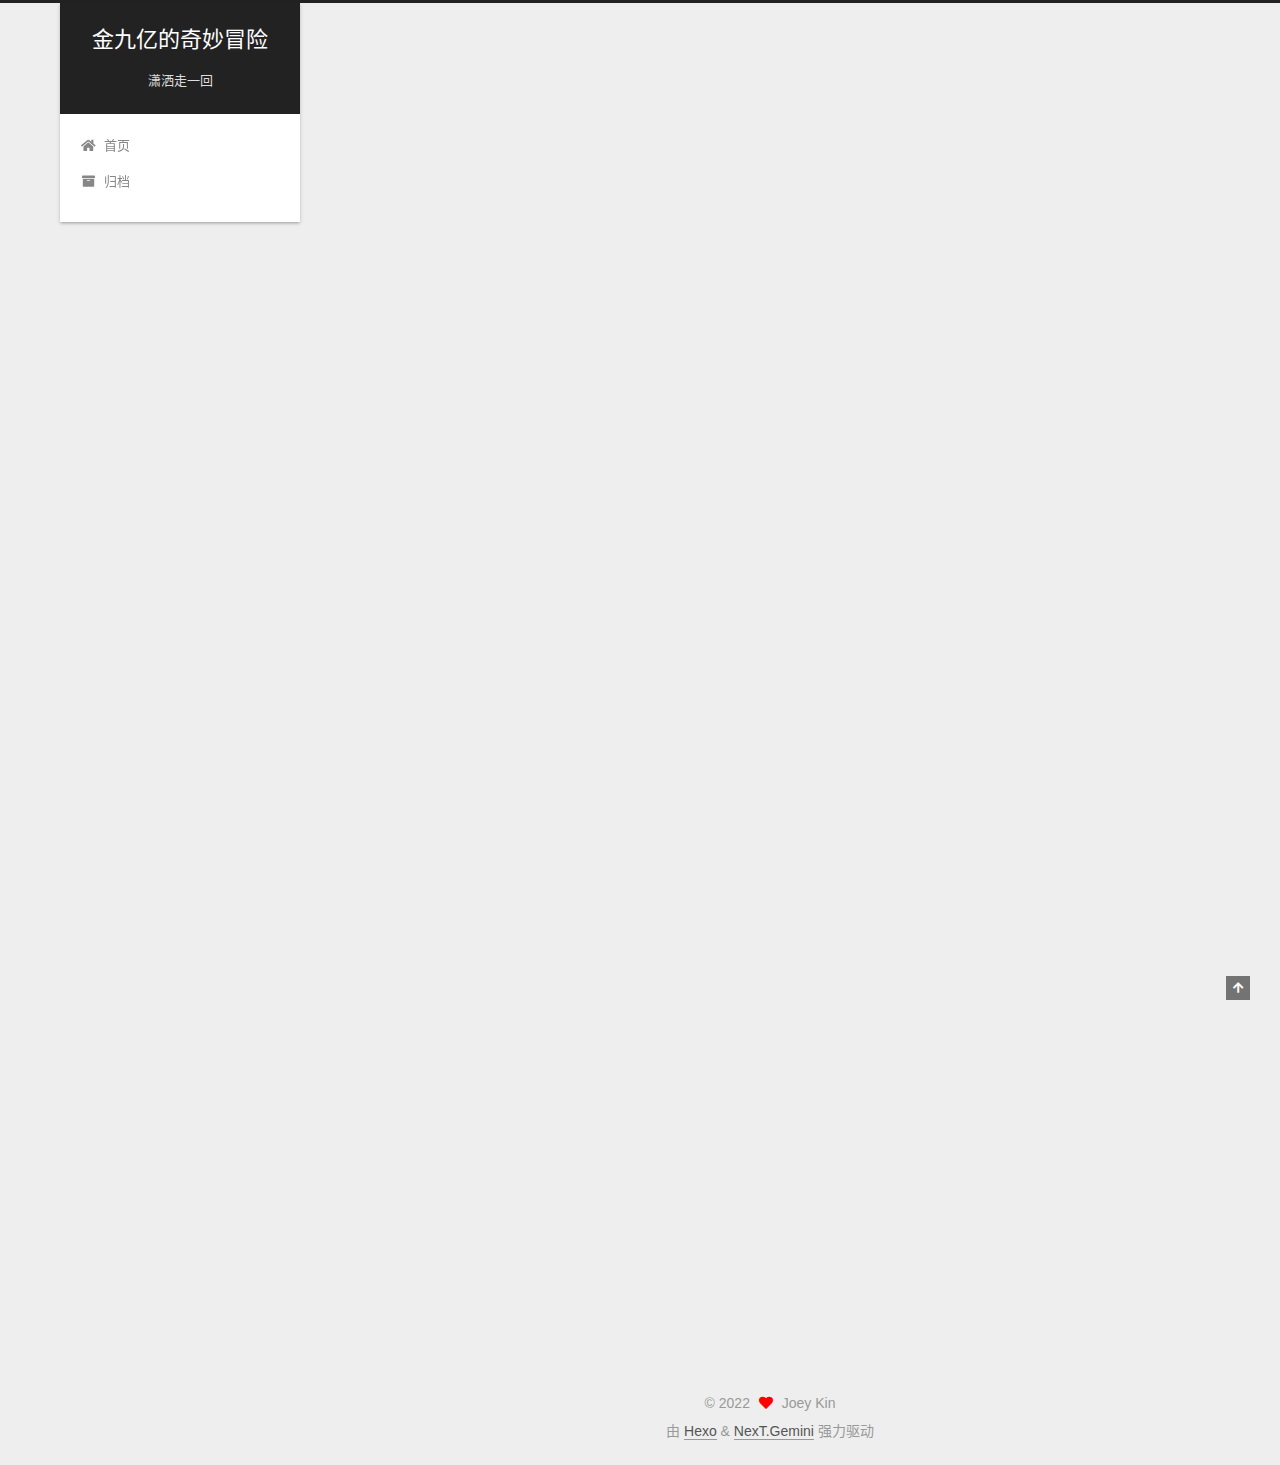
<file: 2022/05/12/hello-world/index.html>
<!DOCTYPE html>
<html lang="zh-CN">
<head>
  <meta charset="UTF-8">
<meta name="viewport" content="width=device-width, initial-scale=1, maximum-scale=2">
<meta name="theme-color" content="#222">
<meta name="generator" content="Hexo 6.1.0">
  <link rel="apple-touch-icon" sizes="180x180" href="/images/apple-touch-icon-next.png">
  <link rel="icon" type="image/png" sizes="32x32" href="/images/favicon-32x32-next.png">
  <link rel="icon" type="image/png" sizes="16x16" href="/images/favicon-16x16-next.png">
  <link rel="mask-icon" href="/images/logo.svg" color="#222">

<link rel="stylesheet" href="/css/main.css">


<link rel="stylesheet" href="/lib/font-awesome/css/all.min.css">

<script id="hexo-configurations">
    var NexT = window.NexT || {};
    var CONFIG = {"hostname":"louiskin59.github.io","root":"/","scheme":"Gemini","version":"7.8.0","exturl":false,"sidebar":{"position":"left","display":"post","padding":18,"offset":12,"onmobile":false},"copycode":{"enable":false,"show_result":false,"style":null},"back2top":{"enable":true,"sidebar":false,"scrollpercent":false},"bookmark":{"enable":false,"color":"#222","save":"auto"},"fancybox":false,"mediumzoom":false,"lazyload":false,"pangu":false,"comments":{"style":"tabs","active":null,"storage":true,"lazyload":false,"nav":null},"algolia":{"hits":{"per_page":10},"labels":{"input_placeholder":"Search for Posts","hits_empty":"We didn't find any results for the search: ${query}","hits_stats":"${hits} results found in ${time} ms"}},"localsearch":{"enable":false,"trigger":"auto","top_n_per_article":1,"unescape":false,"preload":false},"motion":{"enable":true,"async":false,"transition":{"post_block":"fadeIn","post_header":"slideDownIn","post_body":"slideDownIn","coll_header":"slideLeftIn","sidebar":"slideUpIn"}},"path":"search.xml"};
  </script>

  <meta name="description" content="Welcome to Hexo! This is your very first post. Check documentation for more info. If you get any problems when using Hexo, you can find the answer in troubleshooting or you can ask me on GitHub. Quick">
<meta property="og:type" content="article">
<meta property="og:title" content="Hello World">
<meta property="og:url" content="https://louiskin59.github.io/2022/05/12/hello-world/index.html">
<meta property="og:site_name" content="金九亿的奇妙冒险">
<meta property="og:description" content="Welcome to Hexo! This is your very first post. Check documentation for more info. If you get any problems when using Hexo, you can find the answer in troubleshooting or you can ask me on GitHub. Quick">
<meta property="og:locale" content="zh_CN">
<meta property="article:published_time" content="2022-05-12T02:12:17.823Z">
<meta property="article:modified_time" content="2022-05-13T07:39:32.124Z">
<meta property="article:author" content="Joey Kin">
<meta property="article:tag" content="blog tips">
<meta name="twitter:card" content="summary">

<link rel="canonical" href="https://louiskin59.github.io/2022/05/12/hello-world/">


<script id="page-configurations">
  // https://hexo.io/docs/variables.html
  CONFIG.page = {
    sidebar: "",
    isHome : false,
    isPost : true,
    lang   : 'zh-CN'
  };
</script>

  <title>Hello World | 金九亿的奇妙冒险</title>
  






  <noscript>
  <style>
  .use-motion .brand,
  .use-motion .menu-item,
  .sidebar-inner,
  .use-motion .post-block,
  .use-motion .pagination,
  .use-motion .comments,
  .use-motion .post-header,
  .use-motion .post-body,
  .use-motion .collection-header { opacity: initial; }

  .use-motion .site-title,
  .use-motion .site-subtitle {
    opacity: initial;
    top: initial;
  }

  .use-motion .logo-line-before i { left: initial; }
  .use-motion .logo-line-after i { right: initial; }
  </style>
</noscript>

</head>

<body itemscope itemtype="http://schema.org/WebPage">
  <div class="container use-motion">
    <div class="headband"></div>

    <header class="header" itemscope itemtype="http://schema.org/WPHeader">
      <div class="header-inner"><div class="site-brand-container">
  <div class="site-nav-toggle">
    <div class="toggle" aria-label="切换导航栏">
      <span class="toggle-line toggle-line-first"></span>
      <span class="toggle-line toggle-line-middle"></span>
      <span class="toggle-line toggle-line-last"></span>
    </div>
  </div>

  <div class="site-meta">

    <a href="/" class="brand" rel="start">
      <span class="logo-line-before"><i></i></span>
      <h1 class="site-title">金九亿的奇妙冒险</h1>
      <span class="logo-line-after"><i></i></span>
    </a>
      <p class="site-subtitle" itemprop="description">潇洒走一回</p>
  </div>

  <div class="site-nav-right">
    <div class="toggle popup-trigger">
    </div>
  </div>
</div>




<nav class="site-nav">
  <ul id="menu" class="main-menu menu">
        <li class="menu-item menu-item-home">

    <a href="/" rel="section"><i class="fa fa-home fa-fw"></i>首页</a>

  </li>
        <li class="menu-item menu-item-archives">

    <a href="/archives/" rel="section"><i class="fa fa-archive fa-fw"></i>归档</a>

  </li>
  </ul>
</nav>




</div>
    </header>

    
  <div class="back-to-top">
    <i class="fa fa-arrow-up"></i>
    <span>0%</span>
  </div>


    <main class="main">
      <div class="main-inner">
        <div class="content-wrap">
          

          <div class="content post posts-expand">
            

    
  
  
  <article itemscope itemtype="http://schema.org/Article" class="post-block" lang="zh-CN">
    <link itemprop="mainEntityOfPage" href="https://louiskin59.github.io/2022/05/12/hello-world/">

    <span hidden itemprop="author" itemscope itemtype="http://schema.org/Person">
      <meta itemprop="image" content="/images/avatar.gif">
      <meta itemprop="name" content="Joey Kin">
      <meta itemprop="description" content="东边不亮西边亮">
    </span>

    <span hidden itemprop="publisher" itemscope itemtype="http://schema.org/Organization">
      <meta itemprop="name" content="金九亿的奇妙冒险">
    </span>
      <header class="post-header">
        <h1 class="post-title" itemprop="name headline">
          Hello World
        </h1>

        <div class="post-meta">
            <span class="post-meta-item">
              <span class="post-meta-item-icon">
                <i class="far fa-calendar"></i>
              </span>
              <span class="post-meta-item-text">发表于</span>

              <time title="创建时间：2022-05-12 10:12:17" itemprop="dateCreated datePublished" datetime="2022-05-12T10:12:17+08:00">2022-05-12</time>
            </span>
              <span class="post-meta-item">
                <span class="post-meta-item-icon">
                  <i class="far fa-calendar-check"></i>
                </span>
                <span class="post-meta-item-text">更新于</span>
                <time title="修改时间：2022-05-13 15:39:32" itemprop="dateModified" datetime="2022-05-13T15:39:32+08:00">2022-05-13</time>
              </span>

          <br>
            <span class="post-meta-item" title="本文字数">
              <span class="post-meta-item-icon">
                <i class="far fa-file-word"></i>
              </span>
                <span class="post-meta-item-text">本文字数：</span>
              <span>412</span>
            </span>
            <span class="post-meta-item" title="阅读时长">
              <span class="post-meta-item-icon">
                <i class="far fa-clock"></i>
              </span>
                <span class="post-meta-item-text">阅读时长 &asymp;</span>
              <span>1 分钟</span>
            </span>

        </div>
      </header>

    
    
    
    <div class="post-body" itemprop="articleBody">

      
        <p>Welcome to <a target="_blank" rel="noopener" href="https://hexo.io/">Hexo</a>! This is your very first post. Check <a target="_blank" rel="noopener" href="https://hexo.io/docs/">documentation</a> for more info. If you get any problems when using Hexo, you can find the answer in <a target="_blank" rel="noopener" href="https://hexo.io/docs/troubleshooting.html">troubleshooting</a> or you can ask me on <a target="_blank" rel="noopener" href="https://github.com/hexojs/hexo/issues">GitHub</a>.</p>
<h2 id="Quick-Start-快速入门"><a href="#Quick-Start-快速入门" class="headerlink" title="Quick Start[快速入门]"></a>Quick Start[快速入门]</h2><h3 id="Create-a-new-post-创建新帖子"><a href="#Create-a-new-post-创建新帖子" class="headerlink" title="Create a new post[创建新帖子]"></a>Create a new post[创建新帖子]</h3><figure class="highlight bash"><table><tr><td class="gutter"><pre><span class="line">1</span><br></pre></td><td class="code"><pre><span class="line">$ hexo new <span class="string">&quot;My New Post&quot;</span></span><br></pre></td></tr></table></figure>
<p>更多信息<br>More info: <a target="_blank" rel="noopener" href="https://hexo.io/docs/writing.html">Writing</a></p>
<h3 id="Run-server-运行服务器"><a href="#Run-server-运行服务器" class="headerlink" title="Run server[运行服务器]"></a>Run server[运行服务器]</h3><figure class="highlight bash"><table><tr><td class="gutter"><pre><span class="line">1</span><br></pre></td><td class="code"><pre><span class="line">$ hexo server</span><br></pre></td></tr></table></figure>
<p>更多信息<br>More info: <a target="_blank" rel="noopener" href="https://hexo.io/docs/server.html">Server</a></p>
<h3 id="Generate-static-files-生成静态文件"><a href="#Generate-static-files-生成静态文件" class="headerlink" title="Generate static files[生成静态文件]"></a>Generate static files[生成静态文件]</h3><figure class="highlight bash"><table><tr><td class="gutter"><pre><span class="line">1</span><br></pre></td><td class="code"><pre><span class="line">$ hexo generate</span><br></pre></td></tr></table></figure>

<p>More info: <a target="_blank" rel="noopener" href="https://hexo.io/docs/generating.html">Generating</a></p>
<h3 id="Deploy-to-remote-sites-部署到远程站点"><a href="#Deploy-to-remote-sites-部署到远程站点" class="headerlink" title="Deploy to remote sites[部署到远程站点]"></a>Deploy to remote sites[部署到远程站点]</h3><figure class="highlight bash"><table><tr><td class="gutter"><pre><span class="line">1</span><br></pre></td><td class="code"><pre><span class="line">$ hexo deploy</span><br></pre></td></tr></table></figure>

<p>More info: <a target="_blank" rel="noopener" href="https://hexo.io/docs/one-command-deployment.html">Deployment</a></p>

    </div>

    
    
    
        

<div>
<ul class="post-copyright">
  <li class="post-copyright-author">
    <strong>本文作者： </strong>Joey Kin
  </li>
  <li class="post-copyright-link">
    <strong>本文链接：</strong>
    <a href="https://louiskin59.github.io/2022/05/12/hello-world/" title="Hello World">https://louiskin59.github.io/2022/05/12/hello-world/</a>
  </li>
  <li class="post-copyright-license">
    <strong>版权声明： </strong>本博客所有文章除特别声明外，均采用 <a href="https://creativecommons.org/licenses/by-nc-sa/4.0/" rel="noopener" target="_blank"><i class="fab fa-fw fa-creative-commons"></i>BY-NC-SA</a> 许可协议。转载请注明出处！
  </li>
</ul>
</div>


      <footer class="post-footer">

        


        
    <div class="post-nav">
      <div class="post-nav-item">
    <a href="/2022/05/11/%E8%85%BE%E8%AE%AF%E4%BA%91-%E4%BA%91%E5%BC%80%E5%8F%91CLI%E5%B7%A5%E5%85%B7-%E9%9D%99%E6%80%81%E7%BD%91%E7%AB%99%E6%89%98%E7%AE%A1/" rel="prev" title="腾讯云-云开发CLI工具-静态网站托管">
      <i class="fa fa-chevron-left"></i> 腾讯云-云开发CLI工具-静态网站托管
    </a></div>
      <div class="post-nav-item">
    <a href="/2022/05/12/github%E4%B8%8E%E5%85%AC%E5%8F%B8%E9%A1%B9%E7%9B%AE%E6%89%80%E5%9C%A8git%E6%89%98%E7%AE%A1%E5%AF%BC%E8%87%B4git%E6%93%8D%E4%BD%9C%E4%B8%8D%E8%B5%B7%E4%BD%9C%E7%94%A8/" rel="next" title="github与公司项目所在git托管导致git操作不起作用">
      github与公司项目所在git托管导致git操作不起作用 <i class="fa fa-chevron-right"></i>
    </a></div>
    </div>
      </footer>
    
  </article>
  
  
  



          </div>
          

<script>
  window.addEventListener('tabs:register', () => {
    let { activeClass } = CONFIG.comments;
    if (CONFIG.comments.storage) {
      activeClass = localStorage.getItem('comments_active') || activeClass;
    }
    if (activeClass) {
      let activeTab = document.querySelector(`a[href="#comment-${activeClass}"]`);
      if (activeTab) {
        activeTab.click();
      }
    }
  });
  if (CONFIG.comments.storage) {
    window.addEventListener('tabs:click', event => {
      if (!event.target.matches('.tabs-comment .tab-content .tab-pane')) return;
      let commentClass = event.target.classList[1];
      localStorage.setItem('comments_active', commentClass);
    });
  }
</script>

        </div>
          
  
  <div class="toggle sidebar-toggle">
    <span class="toggle-line toggle-line-first"></span>
    <span class="toggle-line toggle-line-middle"></span>
    <span class="toggle-line toggle-line-last"></span>
  </div>

  <aside class="sidebar">
    <div class="sidebar-inner">

      <ul class="sidebar-nav motion-element">
        <li class="sidebar-nav-toc">
          文章目录
        </li>
        <li class="sidebar-nav-overview">
          站点概览
        </li>
      </ul>

      <!--noindex-->
      <div class="post-toc-wrap sidebar-panel">
          <div class="post-toc motion-element"><ol class="nav"><li class="nav-item nav-level-2"><a class="nav-link" href="#Quick-Start-%E5%BF%AB%E9%80%9F%E5%85%A5%E9%97%A8"><span class="nav-number">1.</span> <span class="nav-text">Quick Start[快速入门]</span></a><ol class="nav-child"><li class="nav-item nav-level-3"><a class="nav-link" href="#Create-a-new-post-%E5%88%9B%E5%BB%BA%E6%96%B0%E5%B8%96%E5%AD%90"><span class="nav-number">1.1.</span> <span class="nav-text">Create a new post[创建新帖子]</span></a></li><li class="nav-item nav-level-3"><a class="nav-link" href="#Run-server-%E8%BF%90%E8%A1%8C%E6%9C%8D%E5%8A%A1%E5%99%A8"><span class="nav-number">1.2.</span> <span class="nav-text">Run server[运行服务器]</span></a></li><li class="nav-item nav-level-3"><a class="nav-link" href="#Generate-static-files-%E7%94%9F%E6%88%90%E9%9D%99%E6%80%81%E6%96%87%E4%BB%B6"><span class="nav-number">1.3.</span> <span class="nav-text">Generate static files[生成静态文件]</span></a></li><li class="nav-item nav-level-3"><a class="nav-link" href="#Deploy-to-remote-sites-%E9%83%A8%E7%BD%B2%E5%88%B0%E8%BF%9C%E7%A8%8B%E7%AB%99%E7%82%B9"><span class="nav-number">1.4.</span> <span class="nav-text">Deploy to remote sites[部署到远程站点]</span></a></li></ol></li></ol></div>
      </div>
      <!--/noindex-->

      <div class="site-overview-wrap sidebar-panel">
        <div class="site-author motion-element" itemprop="author" itemscope itemtype="http://schema.org/Person">
  <p class="site-author-name" itemprop="name">Joey Kin</p>
  <div class="site-description" itemprop="description">东边不亮西边亮</div>
</div>
<div class="site-state-wrap motion-element">
  <nav class="site-state">
      <div class="site-state-item site-state-posts">
          <a href="/archives/">
        
          <span class="site-state-item-count">10</span>
          <span class="site-state-item-name">日志</span>
        </a>
      </div>
  </nav>
</div>



      </div>

    </div>
  </aside>
  <div id="sidebar-dimmer"></div>


      </div>
    </main>

    <footer class="footer">
      <div class="footer-inner">
        

        

<div class="copyright">
  
  &copy; 
  <span itemprop="copyrightYear">2022</span>
  <span class="with-love">
    <i class="fa fa-heart"></i>
  </span>
  <span class="author" itemprop="copyrightHolder">Joey Kin</span>
</div>
  <div class="powered-by">由 <a href="https://hexo.io/" class="theme-link" rel="noopener" target="_blank">Hexo</a> & <a href="https://theme-next.org/" class="theme-link" rel="noopener" target="_blank">NexT.Gemini</a> 强力驱动
  </div>

        








      </div>
    </footer>
  </div>

  
  <script src="/lib/anime.min.js"></script>
  <script src="/lib/velocity/velocity.min.js"></script>
  <script src="/lib/velocity/velocity.ui.min.js"></script>

<script src="/js/utils.js"></script>

<script src="/js/motion.js"></script>


<script src="/js/schemes/pisces.js"></script>


<script src="/js/next-boot.js"></script>




  















  

  

</body>
</html>
</file>
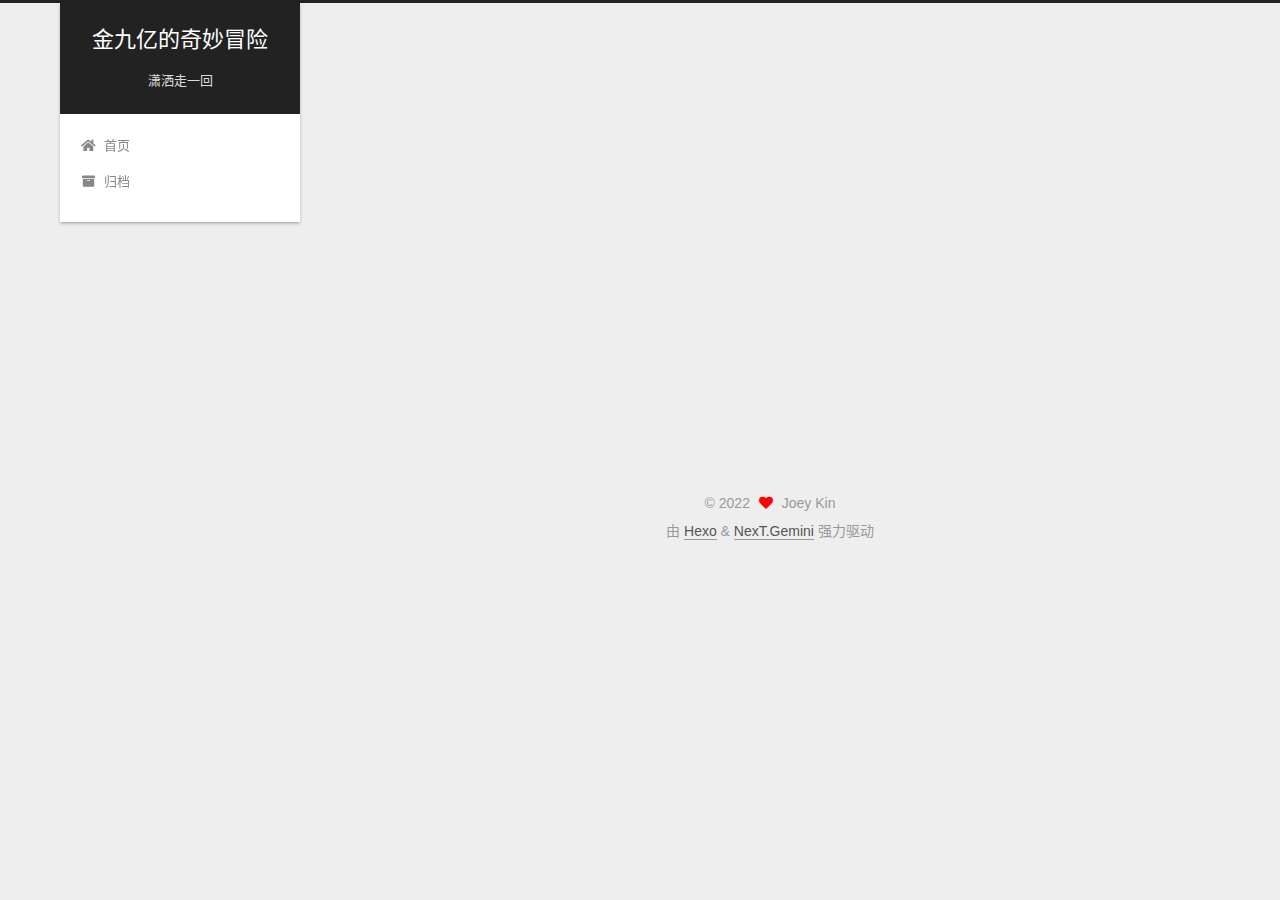
<file: 2022/05/12/Hexo-Next主题配置/index.html>
<!DOCTYPE html>
<html lang="zh-CN">
<head>
  <meta charset="UTF-8">
<meta name="viewport" content="width=device-width, initial-scale=1, maximum-scale=2">
<meta name="theme-color" content="#222">
<meta name="generator" content="Hexo 6.1.0">
  <link rel="apple-touch-icon" sizes="180x180" href="/images/apple-touch-icon-next.png">
  <link rel="icon" type="image/png" sizes="32x32" href="/images/favicon-32x32-next.png">
  <link rel="icon" type="image/png" sizes="16x16" href="/images/favicon-16x16-next.png">
  <link rel="mask-icon" href="/images/logo.svg" color="#222">

<link rel="stylesheet" href="/css/main.css">


<link rel="stylesheet" href="/lib/font-awesome/css/all.min.css">

<script id="hexo-configurations">
    var NexT = window.NexT || {};
    var CONFIG = {"hostname":"louiskin59.github.io","root":"/","scheme":"Gemini","version":"7.8.0","exturl":false,"sidebar":{"position":"left","display":"post","padding":18,"offset":12,"onmobile":false},"copycode":{"enable":false,"show_result":false,"style":null},"back2top":{"enable":true,"sidebar":false,"scrollpercent":false},"bookmark":{"enable":false,"color":"#222","save":"auto"},"fancybox":false,"mediumzoom":false,"lazyload":false,"pangu":false,"comments":{"style":"tabs","active":null,"storage":true,"lazyload":false,"nav":null},"algolia":{"hits":{"per_page":10},"labels":{"input_placeholder":"Search for Posts","hits_empty":"We didn't find any results for the search: ${query}","hits_stats":"${hits} results found in ${time} ms"}},"localsearch":{"enable":false,"trigger":"auto","top_n_per_article":1,"unescape":false,"preload":false},"motion":{"enable":true,"async":false,"transition":{"post_block":"fadeIn","post_header":"slideDownIn","post_body":"slideDownIn","coll_header":"slideLeftIn","sidebar":"slideUpIn"}},"path":"search.xml"};
  </script>

  <meta name="description" content="Hexo-Next主题配置_cike626的博客-CSDN博客_hexo next主题配置">
<meta property="og:type" content="article">
<meta property="og:title" content="Hexo-Next主题配置">
<meta property="og:url" content="https://louiskin59.github.io/2022/05/12/Hexo-Next%E4%B8%BB%E9%A2%98%E9%85%8D%E7%BD%AE/index.html">
<meta property="og:site_name" content="金九亿的奇妙冒险">
<meta property="og:description" content="Hexo-Next主题配置_cike626的博客-CSDN博客_hexo next主题配置">
<meta property="og:locale" content="zh_CN">
<meta property="article:published_time" content="2022-05-12T09:27:15.000Z">
<meta property="article:modified_time" content="2022-05-13T07:39:32.122Z">
<meta property="article:author" content="Joey Kin">
<meta property="article:tag" content="blog tips">
<meta name="twitter:card" content="summary">

<link rel="canonical" href="https://louiskin59.github.io/2022/05/12/Hexo-Next%E4%B8%BB%E9%A2%98%E9%85%8D%E7%BD%AE/">


<script id="page-configurations">
  // https://hexo.io/docs/variables.html
  CONFIG.page = {
    sidebar: "",
    isHome : false,
    isPost : true,
    lang   : 'zh-CN'
  };
</script>

  <title>Hexo-Next主题配置 | 金九亿的奇妙冒险</title>
  






  <noscript>
  <style>
  .use-motion .brand,
  .use-motion .menu-item,
  .sidebar-inner,
  .use-motion .post-block,
  .use-motion .pagination,
  .use-motion .comments,
  .use-motion .post-header,
  .use-motion .post-body,
  .use-motion .collection-header { opacity: initial; }

  .use-motion .site-title,
  .use-motion .site-subtitle {
    opacity: initial;
    top: initial;
  }

  .use-motion .logo-line-before i { left: initial; }
  .use-motion .logo-line-after i { right: initial; }
  </style>
</noscript>

</head>

<body itemscope itemtype="http://schema.org/WebPage">
  <div class="container use-motion">
    <div class="headband"></div>

    <header class="header" itemscope itemtype="http://schema.org/WPHeader">
      <div class="header-inner"><div class="site-brand-container">
  <div class="site-nav-toggle">
    <div class="toggle" aria-label="切换导航栏">
      <span class="toggle-line toggle-line-first"></span>
      <span class="toggle-line toggle-line-middle"></span>
      <span class="toggle-line toggle-line-last"></span>
    </div>
  </div>

  <div class="site-meta">

    <a href="/" class="brand" rel="start">
      <span class="logo-line-before"><i></i></span>
      <h1 class="site-title">金九亿的奇妙冒险</h1>
      <span class="logo-line-after"><i></i></span>
    </a>
      <p class="site-subtitle" itemprop="description">潇洒走一回</p>
  </div>

  <div class="site-nav-right">
    <div class="toggle popup-trigger">
    </div>
  </div>
</div>




<nav class="site-nav">
  <ul id="menu" class="main-menu menu">
        <li class="menu-item menu-item-home">

    <a href="/" rel="section"><i class="fa fa-home fa-fw"></i>首页</a>

  </li>
        <li class="menu-item menu-item-archives">

    <a href="/archives/" rel="section"><i class="fa fa-archive fa-fw"></i>归档</a>

  </li>
  </ul>
</nav>




</div>
    </header>

    
  <div class="back-to-top">
    <i class="fa fa-arrow-up"></i>
    <span>0%</span>
  </div>


    <main class="main">
      <div class="main-inner">
        <div class="content-wrap">
          

          <div class="content post posts-expand">
            

    
  
  
  <article itemscope itemtype="http://schema.org/Article" class="post-block" lang="zh-CN">
    <link itemprop="mainEntityOfPage" href="https://louiskin59.github.io/2022/05/12/Hexo-Next%E4%B8%BB%E9%A2%98%E9%85%8D%E7%BD%AE/">

    <span hidden itemprop="author" itemscope itemtype="http://schema.org/Person">
      <meta itemprop="image" content="/images/avatar.gif">
      <meta itemprop="name" content="Joey Kin">
      <meta itemprop="description" content="东边不亮西边亮">
    </span>

    <span hidden itemprop="publisher" itemscope itemtype="http://schema.org/Organization">
      <meta itemprop="name" content="金九亿的奇妙冒险">
    </span>
      <header class="post-header">
        <h1 class="post-title" itemprop="name headline">
          Hexo-Next主题配置
        </h1>

        <div class="post-meta">
            <span class="post-meta-item">
              <span class="post-meta-item-icon">
                <i class="far fa-calendar"></i>
              </span>
              <span class="post-meta-item-text">发表于</span>

              <time title="创建时间：2022-05-12 17:27:15" itemprop="dateCreated datePublished" datetime="2022-05-12T17:27:15+08:00">2022-05-12</time>
            </span>
              <span class="post-meta-item">
                <span class="post-meta-item-icon">
                  <i class="far fa-calendar-check"></i>
                </span>
                <span class="post-meta-item-text">更新于</span>
                <time title="修改时间：2022-05-13 15:39:32" itemprop="dateModified" datetime="2022-05-13T15:39:32+08:00">2022-05-13</time>
              </span>

          <br>
            <span class="post-meta-item" title="本文字数">
              <span class="post-meta-item-icon">
                <i class="far fa-file-word"></i>
              </span>
                <span class="post-meta-item-text">本文字数：</span>
              <span>44</span>
            </span>
            <span class="post-meta-item" title="阅读时长">
              <span class="post-meta-item-icon">
                <i class="far fa-clock"></i>
              </span>
                <span class="post-meta-item-text">阅读时长 &asymp;</span>
              <span>1 分钟</span>
            </span>

        </div>
      </header>

    
    
    
    <div class="post-body" itemprop="articleBody">

      
        <p><a target="_blank" rel="noopener" href="https://blog.csdn.net/cike626/article/details/119657335">Hexo-Next主题配置_cike626的博客-CSDN博客_hexo next主题配置</a></p>

    </div>

    
    
    
        

<div>
<ul class="post-copyright">
  <li class="post-copyright-author">
    <strong>本文作者： </strong>Joey Kin
  </li>
  <li class="post-copyright-link">
    <strong>本文链接：</strong>
    <a href="https://louiskin59.github.io/2022/05/12/Hexo-Next%E4%B8%BB%E9%A2%98%E9%85%8D%E7%BD%AE/" title="Hexo-Next主题配置">https://louiskin59.github.io/2022/05/12/Hexo-Next主题配置/</a>
  </li>
  <li class="post-copyright-license">
    <strong>版权声明： </strong>本博客所有文章除特别声明外，均采用 <a href="https://creativecommons.org/licenses/by-nc-sa/4.0/" rel="noopener" target="_blank"><i class="fab fa-fw fa-creative-commons"></i>BY-NC-SA</a> 许可协议。转载请注明出处！
  </li>
</ul>
</div>


      <footer class="post-footer">

        


        
    <div class="post-nav">
      <div class="post-nav-item">
    <a href="/2022/05/12/%E5%A5%BD%E7%94%A8%E7%9A%84hexo%E4%B8%BB%E9%A2%98/" rel="prev" title="好用的hexo主题">
      <i class="fa fa-chevron-left"></i> 好用的hexo主题
    </a></div>
      <div class="post-nav-item">
    <a href="/2022/05/17/%E6%88%90%E4%BB%BF%E5%90%BE%E6%95%99%E8%82%B2%E7%AE%B4%E8%A8%80/" rel="next" title="成仿吾教育箴言">
      成仿吾教育箴言 <i class="fa fa-chevron-right"></i>
    </a></div>
    </div>
      </footer>
    
  </article>
  
  
  



          </div>
          

<script>
  window.addEventListener('tabs:register', () => {
    let { activeClass } = CONFIG.comments;
    if (CONFIG.comments.storage) {
      activeClass = localStorage.getItem('comments_active') || activeClass;
    }
    if (activeClass) {
      let activeTab = document.querySelector(`a[href="#comment-${activeClass}"]`);
      if (activeTab) {
        activeTab.click();
      }
    }
  });
  if (CONFIG.comments.storage) {
    window.addEventListener('tabs:click', event => {
      if (!event.target.matches('.tabs-comment .tab-content .tab-pane')) return;
      let commentClass = event.target.classList[1];
      localStorage.setItem('comments_active', commentClass);
    });
  }
</script>

        </div>
          
  
  <div class="toggle sidebar-toggle">
    <span class="toggle-line toggle-line-first"></span>
    <span class="toggle-line toggle-line-middle"></span>
    <span class="toggle-line toggle-line-last"></span>
  </div>

  <aside class="sidebar">
    <div class="sidebar-inner">

      <ul class="sidebar-nav motion-element">
        <li class="sidebar-nav-toc">
          文章目录
        </li>
        <li class="sidebar-nav-overview">
          站点概览
        </li>
      </ul>

      <!--noindex-->
      <div class="post-toc-wrap sidebar-panel">
      </div>
      <!--/noindex-->

      <div class="site-overview-wrap sidebar-panel">
        <div class="site-author motion-element" itemprop="author" itemscope itemtype="http://schema.org/Person">
  <p class="site-author-name" itemprop="name">Joey Kin</p>
  <div class="site-description" itemprop="description">东边不亮西边亮</div>
</div>
<div class="site-state-wrap motion-element">
  <nav class="site-state">
      <div class="site-state-item site-state-posts">
          <a href="/archives/">
        
          <span class="site-state-item-count">10</span>
          <span class="site-state-item-name">日志</span>
        </a>
      </div>
  </nav>
</div>



      </div>

    </div>
  </aside>
  <div id="sidebar-dimmer"></div>


      </div>
    </main>

    <footer class="footer">
      <div class="footer-inner">
        

        

<div class="copyright">
  
  &copy; 
  <span itemprop="copyrightYear">2022</span>
  <span class="with-love">
    <i class="fa fa-heart"></i>
  </span>
  <span class="author" itemprop="copyrightHolder">Joey Kin</span>
</div>
  <div class="powered-by">由 <a href="https://hexo.io/" class="theme-link" rel="noopener" target="_blank">Hexo</a> & <a href="https://theme-next.org/" class="theme-link" rel="noopener" target="_blank">NexT.Gemini</a> 强力驱动
  </div>

        








      </div>
    </footer>
  </div>

  
  <script src="/lib/anime.min.js"></script>
  <script src="/lib/velocity/velocity.min.js"></script>
  <script src="/lib/velocity/velocity.ui.min.js"></script>

<script src="/js/utils.js"></script>

<script src="/js/motion.js"></script>


<script src="/js/schemes/pisces.js"></script>


<script src="/js/next-boot.js"></script>




  















  

  

</body>
</html>
</file>
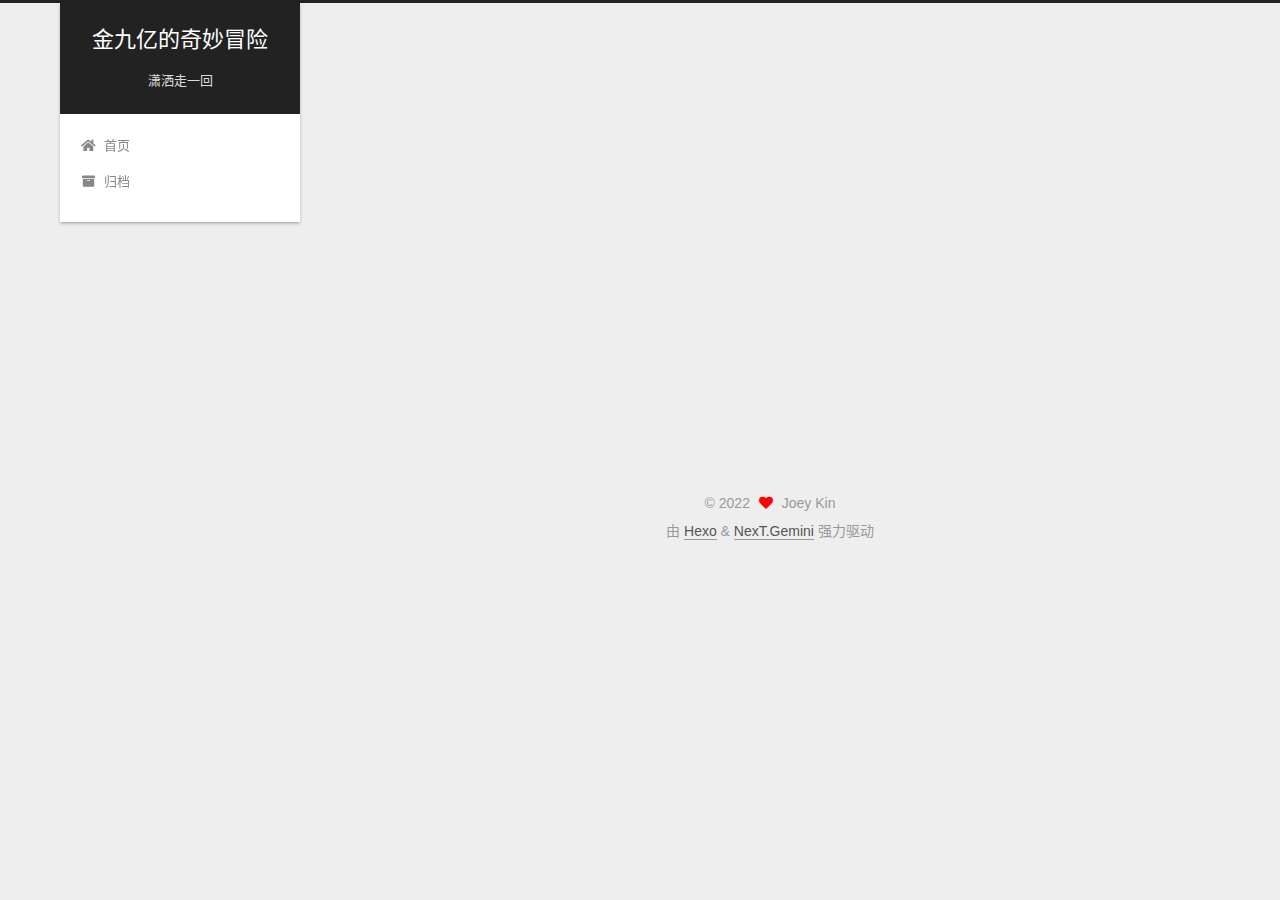
<file: 2022/05/12/好用的hexo主题/index.html>
<!DOCTYPE html>
<html lang="zh-CN">
<head>
  <meta charset="UTF-8">
<meta name="viewport" content="width=device-width, initial-scale=1, maximum-scale=2">
<meta name="theme-color" content="#222">
<meta name="generator" content="Hexo 6.1.0">
  <link rel="apple-touch-icon" sizes="180x180" href="/images/apple-touch-icon-next.png">
  <link rel="icon" type="image/png" sizes="32x32" href="/images/favicon-32x32-next.png">
  <link rel="icon" type="image/png" sizes="16x16" href="/images/favicon-16x16-next.png">
  <link rel="mask-icon" href="/images/logo.svg" color="#222">

<link rel="stylesheet" href="/css/main.css">


<link rel="stylesheet" href="/lib/font-awesome/css/all.min.css">

<script id="hexo-configurations">
    var NexT = window.NexT || {};
    var CONFIG = {"hostname":"louiskin59.github.io","root":"/","scheme":"Gemini","version":"7.8.0","exturl":false,"sidebar":{"position":"left","display":"post","padding":18,"offset":12,"onmobile":false},"copycode":{"enable":false,"show_result":false,"style":null},"back2top":{"enable":true,"sidebar":false,"scrollpercent":false},"bookmark":{"enable":false,"color":"#222","save":"auto"},"fancybox":false,"mediumzoom":false,"lazyload":false,"pangu":false,"comments":{"style":"tabs","active":null,"storage":true,"lazyload":false,"nav":null},"algolia":{"hits":{"per_page":10},"labels":{"input_placeholder":"Search for Posts","hits_empty":"We didn't find any results for the search: ${query}","hits_stats":"${hits} results found in ${time} ms"}},"localsearch":{"enable":false,"trigger":"auto","top_n_per_article":1,"unescape":false,"preload":false},"motion":{"enable":true,"async":false,"transition":{"post_block":"fadeIn","post_header":"slideDownIn","post_body":"slideDownIn","coll_header":"slideLeftIn","sidebar":"slideUpIn"}},"path":"search.xml"};
  </script>

  <meta name="description" content="几个好用的hexo主题_小破枪_pistol的博客-CSDN博客_hexo主题">
<meta property="og:type" content="article">
<meta property="og:title" content="好用的hexo主题">
<meta property="og:url" content="https://louiskin59.github.io/2022/05/12/%E5%A5%BD%E7%94%A8%E7%9A%84hexo%E4%B8%BB%E9%A2%98/index.html">
<meta property="og:site_name" content="金九亿的奇妙冒险">
<meta property="og:description" content="几个好用的hexo主题_小破枪_pistol的博客-CSDN博客_hexo主题">
<meta property="og:locale" content="zh_CN">
<meta property="article:published_time" content="2022-05-12T09:24:48.000Z">
<meta property="article:modified_time" content="2022-05-13T07:39:32.126Z">
<meta property="article:author" content="Joey Kin">
<meta property="article:tag" content="blog tips">
<meta name="twitter:card" content="summary">

<link rel="canonical" href="https://louiskin59.github.io/2022/05/12/%E5%A5%BD%E7%94%A8%E7%9A%84hexo%E4%B8%BB%E9%A2%98/">


<script id="page-configurations">
  // https://hexo.io/docs/variables.html
  CONFIG.page = {
    sidebar: "",
    isHome : false,
    isPost : true,
    lang   : 'zh-CN'
  };
</script>

  <title>好用的hexo主题 | 金九亿的奇妙冒险</title>
  






  <noscript>
  <style>
  .use-motion .brand,
  .use-motion .menu-item,
  .sidebar-inner,
  .use-motion .post-block,
  .use-motion .pagination,
  .use-motion .comments,
  .use-motion .post-header,
  .use-motion .post-body,
  .use-motion .collection-header { opacity: initial; }

  .use-motion .site-title,
  .use-motion .site-subtitle {
    opacity: initial;
    top: initial;
  }

  .use-motion .logo-line-before i { left: initial; }
  .use-motion .logo-line-after i { right: initial; }
  </style>
</noscript>

</head>

<body itemscope itemtype="http://schema.org/WebPage">
  <div class="container use-motion">
    <div class="headband"></div>

    <header class="header" itemscope itemtype="http://schema.org/WPHeader">
      <div class="header-inner"><div class="site-brand-container">
  <div class="site-nav-toggle">
    <div class="toggle" aria-label="切换导航栏">
      <span class="toggle-line toggle-line-first"></span>
      <span class="toggle-line toggle-line-middle"></span>
      <span class="toggle-line toggle-line-last"></span>
    </div>
  </div>

  <div class="site-meta">

    <a href="/" class="brand" rel="start">
      <span class="logo-line-before"><i></i></span>
      <h1 class="site-title">金九亿的奇妙冒险</h1>
      <span class="logo-line-after"><i></i></span>
    </a>
      <p class="site-subtitle" itemprop="description">潇洒走一回</p>
  </div>

  <div class="site-nav-right">
    <div class="toggle popup-trigger">
    </div>
  </div>
</div>




<nav class="site-nav">
  <ul id="menu" class="main-menu menu">
        <li class="menu-item menu-item-home">

    <a href="/" rel="section"><i class="fa fa-home fa-fw"></i>首页</a>

  </li>
        <li class="menu-item menu-item-archives">

    <a href="/archives/" rel="section"><i class="fa fa-archive fa-fw"></i>归档</a>

  </li>
  </ul>
</nav>




</div>
    </header>

    
  <div class="back-to-top">
    <i class="fa fa-arrow-up"></i>
    <span>0%</span>
  </div>


    <main class="main">
      <div class="main-inner">
        <div class="content-wrap">
          

          <div class="content post posts-expand">
            

    
  
  
  <article itemscope itemtype="http://schema.org/Article" class="post-block" lang="zh-CN">
    <link itemprop="mainEntityOfPage" href="https://louiskin59.github.io/2022/05/12/%E5%A5%BD%E7%94%A8%E7%9A%84hexo%E4%B8%BB%E9%A2%98/">

    <span hidden itemprop="author" itemscope itemtype="http://schema.org/Person">
      <meta itemprop="image" content="/images/avatar.gif">
      <meta itemprop="name" content="Joey Kin">
      <meta itemprop="description" content="东边不亮西边亮">
    </span>

    <span hidden itemprop="publisher" itemscope itemtype="http://schema.org/Organization">
      <meta itemprop="name" content="金九亿的奇妙冒险">
    </span>
      <header class="post-header">
        <h1 class="post-title" itemprop="name headline">
          好用的hexo主题
        </h1>

        <div class="post-meta">
            <span class="post-meta-item">
              <span class="post-meta-item-icon">
                <i class="far fa-calendar"></i>
              </span>
              <span class="post-meta-item-text">发表于</span>

              <time title="创建时间：2022-05-12 17:24:48" itemprop="dateCreated datePublished" datetime="2022-05-12T17:24:48+08:00">2022-05-12</time>
            </span>
              <span class="post-meta-item">
                <span class="post-meta-item-icon">
                  <i class="far fa-calendar-check"></i>
                </span>
                <span class="post-meta-item-text">更新于</span>
                <time title="修改时间：2022-05-13 15:39:32" itemprop="dateModified" datetime="2022-05-13T15:39:32+08:00">2022-05-13</time>
              </span>

          <br>
            <span class="post-meta-item" title="本文字数">
              <span class="post-meta-item-icon">
                <i class="far fa-file-word"></i>
              </span>
                <span class="post-meta-item-text">本文字数：</span>
              <span>39</span>
            </span>
            <span class="post-meta-item" title="阅读时长">
              <span class="post-meta-item-icon">
                <i class="far fa-clock"></i>
              </span>
                <span class="post-meta-item-text">阅读时长 &asymp;</span>
              <span>1 分钟</span>
            </span>

        </div>
      </header>

    
    
    
    <div class="post-body" itemprop="articleBody">

      
        <p><a target="_blank" rel="noopener" href="https://blog.csdn.net/fail_perfectly/article/details/83791781">几个好用的hexo主题_小破枪_pistol的博客-CSDN博客_hexo主题</a></p>

    </div>

    
    
    
        

<div>
<ul class="post-copyright">
  <li class="post-copyright-author">
    <strong>本文作者： </strong>Joey Kin
  </li>
  <li class="post-copyright-link">
    <strong>本文链接：</strong>
    <a href="https://louiskin59.github.io/2022/05/12/%E5%A5%BD%E7%94%A8%E7%9A%84hexo%E4%B8%BB%E9%A2%98/" title="好用的hexo主题">https://louiskin59.github.io/2022/05/12/好用的hexo主题/</a>
  </li>
  <li class="post-copyright-license">
    <strong>版权声明： </strong>本博客所有文章除特别声明外，均采用 <a href="https://creativecommons.org/licenses/by-nc-sa/4.0/" rel="noopener" target="_blank"><i class="fab fa-fw fa-creative-commons"></i>BY-NC-SA</a> 许可协议。转载请注明出处！
  </li>
</ul>
</div>


      <footer class="post-footer">

        


        
    <div class="post-nav">
      <div class="post-nav-item">
    <a href="/2022/05/12/github%E4%B8%8E%E5%85%AC%E5%8F%B8%E9%A1%B9%E7%9B%AE%E6%89%80%E5%9C%A8git%E6%89%98%E7%AE%A1%E5%AF%BC%E8%87%B4git%E6%93%8D%E4%BD%9C%E4%B8%8D%E8%B5%B7%E4%BD%9C%E7%94%A8/" rel="prev" title="github与公司项目所在git托管导致git操作不起作用">
      <i class="fa fa-chevron-left"></i> github与公司项目所在git托管导致git操作不起作用
    </a></div>
      <div class="post-nav-item">
    <a href="/2022/05/12/Hexo-Next%E4%B8%BB%E9%A2%98%E9%85%8D%E7%BD%AE/" rel="next" title="Hexo-Next主题配置">
      Hexo-Next主题配置 <i class="fa fa-chevron-right"></i>
    </a></div>
    </div>
      </footer>
    
  </article>
  
  
  



          </div>
          

<script>
  window.addEventListener('tabs:register', () => {
    let { activeClass } = CONFIG.comments;
    if (CONFIG.comments.storage) {
      activeClass = localStorage.getItem('comments_active') || activeClass;
    }
    if (activeClass) {
      let activeTab = document.querySelector(`a[href="#comment-${activeClass}"]`);
      if (activeTab) {
        activeTab.click();
      }
    }
  });
  if (CONFIG.comments.storage) {
    window.addEventListener('tabs:click', event => {
      if (!event.target.matches('.tabs-comment .tab-content .tab-pane')) return;
      let commentClass = event.target.classList[1];
      localStorage.setItem('comments_active', commentClass);
    });
  }
</script>

        </div>
          
  
  <div class="toggle sidebar-toggle">
    <span class="toggle-line toggle-line-first"></span>
    <span class="toggle-line toggle-line-middle"></span>
    <span class="toggle-line toggle-line-last"></span>
  </div>

  <aside class="sidebar">
    <div class="sidebar-inner">

      <ul class="sidebar-nav motion-element">
        <li class="sidebar-nav-toc">
          文章目录
        </li>
        <li class="sidebar-nav-overview">
          站点概览
        </li>
      </ul>

      <!--noindex-->
      <div class="post-toc-wrap sidebar-panel">
      </div>
      <!--/noindex-->

      <div class="site-overview-wrap sidebar-panel">
        <div class="site-author motion-element" itemprop="author" itemscope itemtype="http://schema.org/Person">
  <p class="site-author-name" itemprop="name">Joey Kin</p>
  <div class="site-description" itemprop="description">东边不亮西边亮</div>
</div>
<div class="site-state-wrap motion-element">
  <nav class="site-state">
      <div class="site-state-item site-state-posts">
          <a href="/archives/">
        
          <span class="site-state-item-count">10</span>
          <span class="site-state-item-name">日志</span>
        </a>
      </div>
  </nav>
</div>



      </div>

    </div>
  </aside>
  <div id="sidebar-dimmer"></div>


      </div>
    </main>

    <footer class="footer">
      <div class="footer-inner">
        

        

<div class="copyright">
  
  &copy; 
  <span itemprop="copyrightYear">2022</span>
  <span class="with-love">
    <i class="fa fa-heart"></i>
  </span>
  <span class="author" itemprop="copyrightHolder">Joey Kin</span>
</div>
  <div class="powered-by">由 <a href="https://hexo.io/" class="theme-link" rel="noopener" target="_blank">Hexo</a> & <a href="https://theme-next.org/" class="theme-link" rel="noopener" target="_blank">NexT.Gemini</a> 强力驱动
  </div>

        








      </div>
    </footer>
  </div>

  
  <script src="/lib/anime.min.js"></script>
  <script src="/lib/velocity/velocity.min.js"></script>
  <script src="/lib/velocity/velocity.ui.min.js"></script>

<script src="/js/utils.js"></script>

<script src="/js/motion.js"></script>


<script src="/js/schemes/pisces.js"></script>


<script src="/js/next-boot.js"></script>




  















  

  

</body>
</html>
</file>
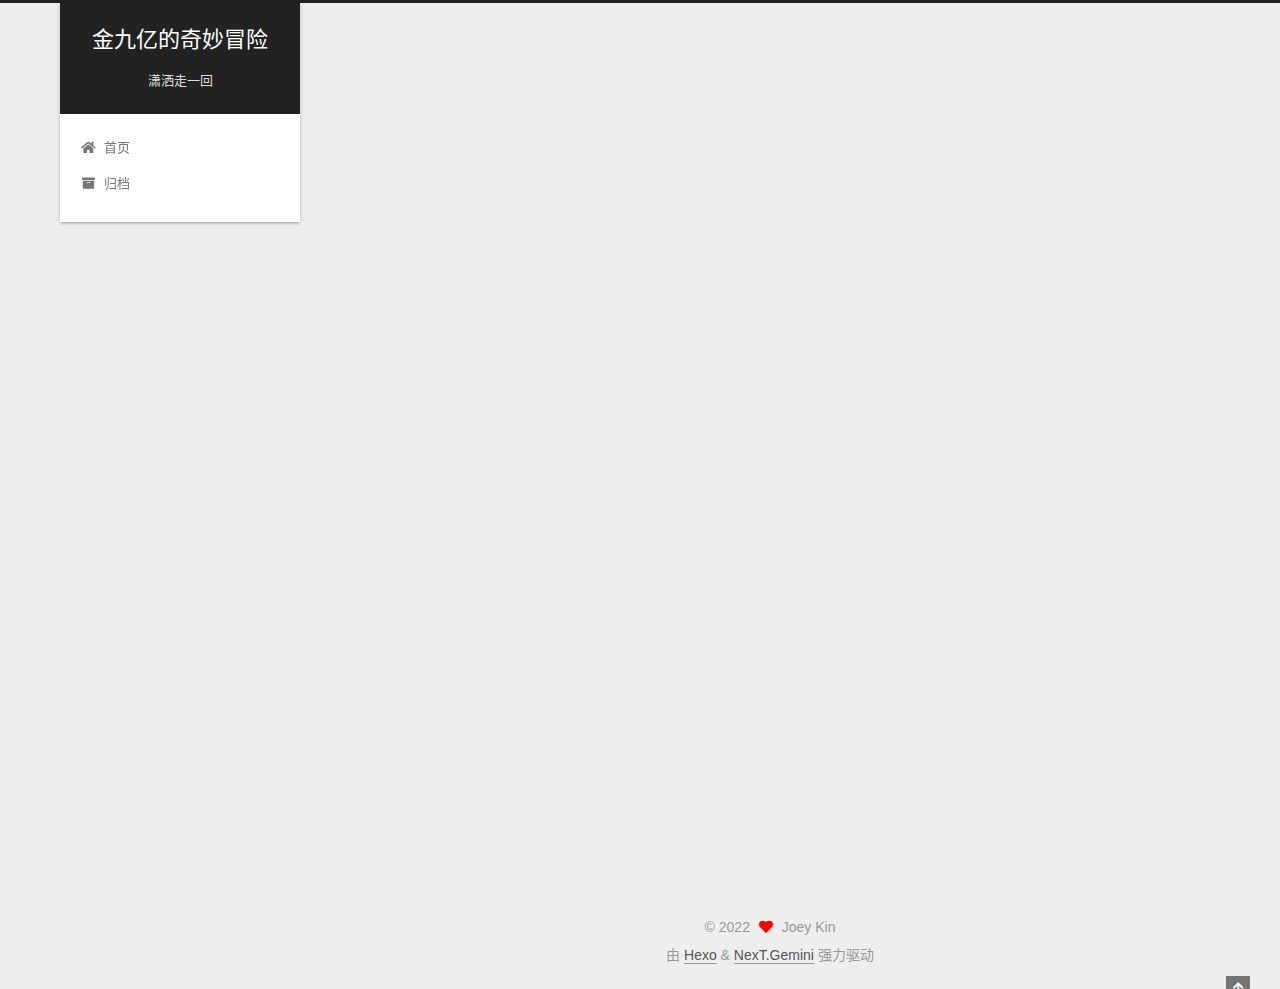
<file: 2022/05/17/成仿吾教育箴言/index.html>
<!DOCTYPE html>
<html lang="zh-CN">
<head>
  <meta charset="UTF-8">
<meta name="viewport" content="width=device-width, initial-scale=1, maximum-scale=2">
<meta name="theme-color" content="#222">
<meta name="generator" content="Hexo 6.1.0">
  <link rel="apple-touch-icon" sizes="180x180" href="/images/apple-touch-icon-next.png">
  <link rel="icon" type="image/png" sizes="32x32" href="/images/favicon-32x32-next.png">
  <link rel="icon" type="image/png" sizes="16x16" href="/images/favicon-16x16-next.png">
  <link rel="mask-icon" href="/images/logo.svg" color="#222">

<link rel="stylesheet" href="/css/main.css">


<link rel="stylesheet" href="/lib/font-awesome/css/all.min.css">

<script id="hexo-configurations">
    var NexT = window.NexT || {};
    var CONFIG = {"hostname":"louiskin59.github.io","root":"/","scheme":"Gemini","version":"7.8.0","exturl":false,"sidebar":{"position":"left","display":"post","padding":18,"offset":12,"onmobile":false},"copycode":{"enable":false,"show_result":false,"style":null},"back2top":{"enable":true,"sidebar":false,"scrollpercent":false},"bookmark":{"enable":false,"color":"#222","save":"auto"},"fancybox":false,"mediumzoom":false,"lazyload":false,"pangu":false,"comments":{"style":"tabs","active":null,"storage":true,"lazyload":false,"nav":null},"algolia":{"hits":{"per_page":10},"labels":{"input_placeholder":"Search for Posts","hits_empty":"We didn't find any results for the search: ${query}","hits_stats":"${hits} results found in ${time} ms"}},"localsearch":{"enable":false,"trigger":"auto","top_n_per_article":1,"unescape":false,"preload":false},"motion":{"enable":true,"async":false,"transition":{"post_block":"fadeIn","post_header":"slideDownIn","post_body":"slideDownIn","coll_header":"slideLeftIn","sidebar":"slideUpIn"}},"path":"search.xml"};
  </script>

  <meta name="description" content="1.人类社会的不幸之最大的原因是因为同情的缺乏。 2.大抵趣味的高低可以暗示各人所受的教养是不是完善。 3.教师是引路人，带个路，指明给他，不要牵着他走，或者抱着走。 4.当我们意识到自己不过是大自然的一部分，与四时的变化不单是外部的现象的时候，我们才能发现自己是很脆弱，而易于为这种变化所感。 5师范教育在整个国民教育体系中占有极重要的地位。只有办好师范教育，才能更好地促进中、小学乃至大学教育质量">
<meta property="og:type" content="article">
<meta property="og:title" content="成仿吾教育箴言">
<meta property="og:url" content="https://louiskin59.github.io/2022/05/17/%E6%88%90%E4%BB%BF%E5%90%BE%E6%95%99%E8%82%B2%E7%AE%B4%E8%A8%80/index.html">
<meta property="og:site_name" content="金九亿的奇妙冒险">
<meta property="og:description" content="1.人类社会的不幸之最大的原因是因为同情的缺乏。 2.大抵趣味的高低可以暗示各人所受的教养是不是完善。 3.教师是引路人，带个路，指明给他，不要牵着他走，或者抱着走。 4.当我们意识到自己不过是大自然的一部分，与四时的变化不单是外部的现象的时候，我们才能发现自己是很脆弱，而易于为这种变化所感。 5师范教育在整个国民教育体系中占有极重要的地位。只有办好师范教育，才能更好地促进中、小学乃至大学教育质量">
<meta property="og:locale" content="zh_CN">
<meta property="article:published_time" content="2022-05-17T00:19:59.000Z">
<meta property="article:modified_time" content="2022-05-19T01:15:40.763Z">
<meta property="article:author" content="Joey Kin">
<meta property="article:tag" content="blog tips">
<meta name="twitter:card" content="summary">

<link rel="canonical" href="https://louiskin59.github.io/2022/05/17/%E6%88%90%E4%BB%BF%E5%90%BE%E6%95%99%E8%82%B2%E7%AE%B4%E8%A8%80/">


<script id="page-configurations">
  // https://hexo.io/docs/variables.html
  CONFIG.page = {
    sidebar: "",
    isHome : false,
    isPost : true,
    lang   : 'zh-CN'
  };
</script>

  <title>成仿吾教育箴言 | 金九亿的奇妙冒险</title>
  






  <noscript>
  <style>
  .use-motion .brand,
  .use-motion .menu-item,
  .sidebar-inner,
  .use-motion .post-block,
  .use-motion .pagination,
  .use-motion .comments,
  .use-motion .post-header,
  .use-motion .post-body,
  .use-motion .collection-header { opacity: initial; }

  .use-motion .site-title,
  .use-motion .site-subtitle {
    opacity: initial;
    top: initial;
  }

  .use-motion .logo-line-before i { left: initial; }
  .use-motion .logo-line-after i { right: initial; }
  </style>
</noscript>

</head>

<body itemscope itemtype="http://schema.org/WebPage">
  <div class="container use-motion">
    <div class="headband"></div>

    <header class="header" itemscope itemtype="http://schema.org/WPHeader">
      <div class="header-inner"><div class="site-brand-container">
  <div class="site-nav-toggle">
    <div class="toggle" aria-label="切换导航栏">
      <span class="toggle-line toggle-line-first"></span>
      <span class="toggle-line toggle-line-middle"></span>
      <span class="toggle-line toggle-line-last"></span>
    </div>
  </div>

  <div class="site-meta">

    <a href="/" class="brand" rel="start">
      <span class="logo-line-before"><i></i></span>
      <h1 class="site-title">金九亿的奇妙冒险</h1>
      <span class="logo-line-after"><i></i></span>
    </a>
      <p class="site-subtitle" itemprop="description">潇洒走一回</p>
  </div>

  <div class="site-nav-right">
    <div class="toggle popup-trigger">
    </div>
  </div>
</div>




<nav class="site-nav">
  <ul id="menu" class="main-menu menu">
        <li class="menu-item menu-item-home">

    <a href="/" rel="section"><i class="fa fa-home fa-fw"></i>首页</a>

  </li>
        <li class="menu-item menu-item-archives">

    <a href="/archives/" rel="section"><i class="fa fa-archive fa-fw"></i>归档</a>

  </li>
  </ul>
</nav>




</div>
    </header>

    
  <div class="back-to-top">
    <i class="fa fa-arrow-up"></i>
    <span>0%</span>
  </div>


    <main class="main">
      <div class="main-inner">
        <div class="content-wrap">
          

          <div class="content post posts-expand">
            

    
  
  
  <article itemscope itemtype="http://schema.org/Article" class="post-block" lang="zh-CN">
    <link itemprop="mainEntityOfPage" href="https://louiskin59.github.io/2022/05/17/%E6%88%90%E4%BB%BF%E5%90%BE%E6%95%99%E8%82%B2%E7%AE%B4%E8%A8%80/">

    <span hidden itemprop="author" itemscope itemtype="http://schema.org/Person">
      <meta itemprop="image" content="/images/avatar.gif">
      <meta itemprop="name" content="Joey Kin">
      <meta itemprop="description" content="东边不亮西边亮">
    </span>

    <span hidden itemprop="publisher" itemscope itemtype="http://schema.org/Organization">
      <meta itemprop="name" content="金九亿的奇妙冒险">
    </span>
      <header class="post-header">
        <h1 class="post-title" itemprop="name headline">
          成仿吾教育箴言
        </h1>

        <div class="post-meta">
            <span class="post-meta-item">
              <span class="post-meta-item-icon">
                <i class="far fa-calendar"></i>
              </span>
              <span class="post-meta-item-text">发表于</span>

              <time title="创建时间：2022-05-17 08:19:59" itemprop="dateCreated datePublished" datetime="2022-05-17T08:19:59+08:00">2022-05-17</time>
            </span>
              <span class="post-meta-item">
                <span class="post-meta-item-icon">
                  <i class="far fa-calendar-check"></i>
                </span>
                <span class="post-meta-item-text">更新于</span>
                <time title="修改时间：2022-05-19 09:15:40" itemprop="dateModified" datetime="2022-05-19T09:15:40+08:00">2022-05-19</time>
              </span>

          <br>
            <span class="post-meta-item" title="本文字数">
              <span class="post-meta-item-icon">
                <i class="far fa-file-word"></i>
              </span>
                <span class="post-meta-item-text">本文字数：</span>
              <span>332</span>
            </span>
            <span class="post-meta-item" title="阅读时长">
              <span class="post-meta-item-icon">
                <i class="far fa-clock"></i>
              </span>
                <span class="post-meta-item-text">阅读时长 &asymp;</span>
              <span>1 分钟</span>
            </span>

        </div>
      </header>

    
    
    
    <div class="post-body" itemprop="articleBody">

      
        <p>1.人类社会的不幸之最大的原因是因为同情的缺乏。</p>
<p>2.大抵趣味的高低可以暗示各人所受的教养是不是完善。</p>
<p>3.教师是引路人，带个路，指明给他，不要牵着他走，或者抱着走。</p>
<p>4.当我们意识到自己不过是大自然的一部分，与四时的变化不单是外部的现象的时候，我们才能发现自己是很脆弱，而易于为这种变化所感。</p>
<p>5师范教育在整个国民教育体系中占有极重要的地位。只有办好师范教育，才能更好地促进中、小学乃至大学教育质量的提高。在这个意义上讲，师范教育是整个国民教育的基础，办好各级师范教育是关键。</p>
<p>6.校与研究机关不同，研究机关主要搞科研，高等学校主要搞教学。当然科研要提倡，在搞好教学的同时，要搞科研，不搞科研，教学质量也不能提高，这是目前利益与长远利益结合的问题，但不能把目前利益牺牲掉。</p>

    </div>

    
    
    
        

<div>
<ul class="post-copyright">
  <li class="post-copyright-author">
    <strong>本文作者： </strong>Joey Kin
  </li>
  <li class="post-copyright-link">
    <strong>本文链接：</strong>
    <a href="https://louiskin59.github.io/2022/05/17/%E6%88%90%E4%BB%BF%E5%90%BE%E6%95%99%E8%82%B2%E7%AE%B4%E8%A8%80/" title="成仿吾教育箴言">https://louiskin59.github.io/2022/05/17/成仿吾教育箴言/</a>
  </li>
  <li class="post-copyright-license">
    <strong>版权声明： </strong>本博客所有文章除特别声明外，均采用 <a href="https://creativecommons.org/licenses/by-nc-sa/4.0/" rel="noopener" target="_blank"><i class="fab fa-fw fa-creative-commons"></i>BY-NC-SA</a> 许可协议。转载请注明出处！
  </li>
</ul>
</div>


      <footer class="post-footer">

        


        
    <div class="post-nav">
      <div class="post-nav-item">
    <a href="/2022/05/12/Hexo-Next%E4%B8%BB%E9%A2%98%E9%85%8D%E7%BD%AE/" rel="prev" title="Hexo-Next主题配置">
      <i class="fa fa-chevron-left"></i> Hexo-Next主题配置
    </a></div>
      <div class="post-nav-item">
    <a href="/2022/05/19/%E6%9C%8D%E5%8A%A1%E5%99%A8%EF%BC%88ubuntu%EF%BC%89%E6%90%AD%E5%BB%BAhexo/" rel="next" title="服务器（ubuntu）搭建hexo">
      服务器（ubuntu）搭建hexo <i class="fa fa-chevron-right"></i>
    </a></div>
    </div>
      </footer>
    
  </article>
  
  
  



          </div>
          

<script>
  window.addEventListener('tabs:register', () => {
    let { activeClass } = CONFIG.comments;
    if (CONFIG.comments.storage) {
      activeClass = localStorage.getItem('comments_active') || activeClass;
    }
    if (activeClass) {
      let activeTab = document.querySelector(`a[href="#comment-${activeClass}"]`);
      if (activeTab) {
        activeTab.click();
      }
    }
  });
  if (CONFIG.comments.storage) {
    window.addEventListener('tabs:click', event => {
      if (!event.target.matches('.tabs-comment .tab-content .tab-pane')) return;
      let commentClass = event.target.classList[1];
      localStorage.setItem('comments_active', commentClass);
    });
  }
</script>

        </div>
          
  
  <div class="toggle sidebar-toggle">
    <span class="toggle-line toggle-line-first"></span>
    <span class="toggle-line toggle-line-middle"></span>
    <span class="toggle-line toggle-line-last"></span>
  </div>

  <aside class="sidebar">
    <div class="sidebar-inner">

      <ul class="sidebar-nav motion-element">
        <li class="sidebar-nav-toc">
          文章目录
        </li>
        <li class="sidebar-nav-overview">
          站点概览
        </li>
      </ul>

      <!--noindex-->
      <div class="post-toc-wrap sidebar-panel">
      </div>
      <!--/noindex-->

      <div class="site-overview-wrap sidebar-panel">
        <div class="site-author motion-element" itemprop="author" itemscope itemtype="http://schema.org/Person">
  <p class="site-author-name" itemprop="name">Joey Kin</p>
  <div class="site-description" itemprop="description">东边不亮西边亮</div>
</div>
<div class="site-state-wrap motion-element">
  <nav class="site-state">
      <div class="site-state-item site-state-posts">
          <a href="/archives/">
        
          <span class="site-state-item-count">10</span>
          <span class="site-state-item-name">日志</span>
        </a>
      </div>
  </nav>
</div>



      </div>

    </div>
  </aside>
  <div id="sidebar-dimmer"></div>


      </div>
    </main>

    <footer class="footer">
      <div class="footer-inner">
        

        

<div class="copyright">
  
  &copy; 
  <span itemprop="copyrightYear">2022</span>
  <span class="with-love">
    <i class="fa fa-heart"></i>
  </span>
  <span class="author" itemprop="copyrightHolder">Joey Kin</span>
</div>
  <div class="powered-by">由 <a href="https://hexo.io/" class="theme-link" rel="noopener" target="_blank">Hexo</a> & <a href="https://theme-next.org/" class="theme-link" rel="noopener" target="_blank">NexT.Gemini</a> 强力驱动
  </div>

        








      </div>
    </footer>
  </div>

  
  <script src="/lib/anime.min.js"></script>
  <script src="/lib/velocity/velocity.min.js"></script>
  <script src="/lib/velocity/velocity.ui.min.js"></script>

<script src="/js/utils.js"></script>

<script src="/js/motion.js"></script>


<script src="/js/schemes/pisces.js"></script>


<script src="/js/next-boot.js"></script>




  















  

  

</body>
</html>
</file>
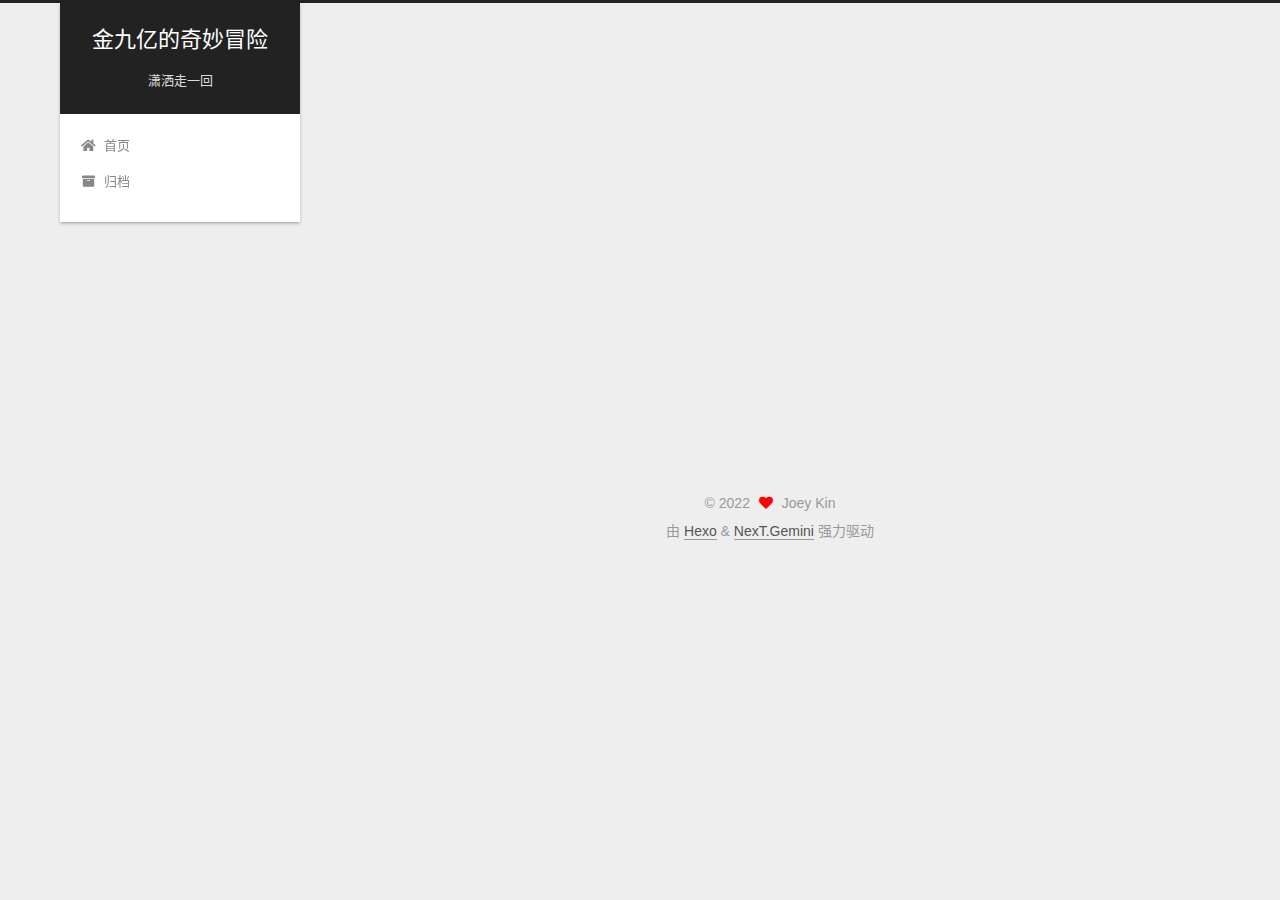
<file: 2022/05/19/git服务器搭建post-receive钩子部署服务端代码/index.html>
<!DOCTYPE html>
<html lang="zh-CN">
<head>
  <meta charset="UTF-8">
<meta name="viewport" content="width=device-width, initial-scale=1, maximum-scale=2">
<meta name="theme-color" content="#222">
<meta name="generator" content="Hexo 6.1.0">
  <link rel="apple-touch-icon" sizes="180x180" href="/images/apple-touch-icon-next.png">
  <link rel="icon" type="image/png" sizes="32x32" href="/images/favicon-32x32-next.png">
  <link rel="icon" type="image/png" sizes="16x16" href="/images/favicon-16x16-next.png">
  <link rel="mask-icon" href="/images/logo.svg" color="#222">

<link rel="stylesheet" href="/css/main.css">


<link rel="stylesheet" href="/lib/font-awesome/css/all.min.css">

<script id="hexo-configurations">
    var NexT = window.NexT || {};
    var CONFIG = {"hostname":"louiskin59.github.io","root":"/","scheme":"Gemini","version":"7.8.0","exturl":false,"sidebar":{"position":"left","display":"post","padding":18,"offset":12,"onmobile":false},"copycode":{"enable":false,"show_result":false,"style":null},"back2top":{"enable":true,"sidebar":false,"scrollpercent":false},"bookmark":{"enable":false,"color":"#222","save":"auto"},"fancybox":false,"mediumzoom":false,"lazyload":false,"pangu":false,"comments":{"style":"tabs","active":null,"storage":true,"lazyload":false,"nav":null},"algolia":{"hits":{"per_page":10},"labels":{"input_placeholder":"Search for Posts","hits_empty":"We didn't find any results for the search: ${query}","hits_stats":"${hits} results found in ${time} ms"}},"localsearch":{"enable":false,"trigger":"auto","top_n_per_article":1,"unescape":false,"preload":false},"motion":{"enable":true,"async":false,"transition":{"post_block":"fadeIn","post_header":"slideDownIn","post_body":"slideDownIn","coll_header":"slideLeftIn","sidebar":"slideUpIn"}},"path":"search.xml"};
  </script>

  <meta name="description" content="(5条消息) git钩子放服务器_git服务器搭建post-receive 钩子部署服务端代码_李枝蔚的博客-CSDN博客">
<meta property="og:type" content="article">
<meta property="og:title" content="git服务器搭建post-receive钩子部署服务端代码">
<meta property="og:url" content="https://louiskin59.github.io/2022/05/19/git%E6%9C%8D%E5%8A%A1%E5%99%A8%E6%90%AD%E5%BB%BApost-receive%E9%92%A9%E5%AD%90%E9%83%A8%E7%BD%B2%E6%9C%8D%E5%8A%A1%E7%AB%AF%E4%BB%A3%E7%A0%81/index.html">
<meta property="og:site_name" content="金九亿的奇妙冒险">
<meta property="og:description" content="(5条消息) git钩子放服务器_git服务器搭建post-receive 钩子部署服务端代码_李枝蔚的博客-CSDN博客">
<meta property="og:locale" content="zh_CN">
<meta property="article:published_time" content="2022-05-19T01:43:39.000Z">
<meta property="article:modified_time" content="2022-05-19T01:45:38.622Z">
<meta property="article:author" content="Joey Kin">
<meta property="article:tag" content="blog tips">
<meta name="twitter:card" content="summary">

<link rel="canonical" href="https://louiskin59.github.io/2022/05/19/git%E6%9C%8D%E5%8A%A1%E5%99%A8%E6%90%AD%E5%BB%BApost-receive%E9%92%A9%E5%AD%90%E9%83%A8%E7%BD%B2%E6%9C%8D%E5%8A%A1%E7%AB%AF%E4%BB%A3%E7%A0%81/">


<script id="page-configurations">
  // https://hexo.io/docs/variables.html
  CONFIG.page = {
    sidebar: "",
    isHome : false,
    isPost : true,
    lang   : 'zh-CN'
  };
</script>

  <title>git服务器搭建post-receive钩子部署服务端代码 | 金九亿的奇妙冒险</title>
  






  <noscript>
  <style>
  .use-motion .brand,
  .use-motion .menu-item,
  .sidebar-inner,
  .use-motion .post-block,
  .use-motion .pagination,
  .use-motion .comments,
  .use-motion .post-header,
  .use-motion .post-body,
  .use-motion .collection-header { opacity: initial; }

  .use-motion .site-title,
  .use-motion .site-subtitle {
    opacity: initial;
    top: initial;
  }

  .use-motion .logo-line-before i { left: initial; }
  .use-motion .logo-line-after i { right: initial; }
  </style>
</noscript>

</head>

<body itemscope itemtype="http://schema.org/WebPage">
  <div class="container use-motion">
    <div class="headband"></div>

    <header class="header" itemscope itemtype="http://schema.org/WPHeader">
      <div class="header-inner"><div class="site-brand-container">
  <div class="site-nav-toggle">
    <div class="toggle" aria-label="切换导航栏">
      <span class="toggle-line toggle-line-first"></span>
      <span class="toggle-line toggle-line-middle"></span>
      <span class="toggle-line toggle-line-last"></span>
    </div>
  </div>

  <div class="site-meta">

    <a href="/" class="brand" rel="start">
      <span class="logo-line-before"><i></i></span>
      <h1 class="site-title">金九亿的奇妙冒险</h1>
      <span class="logo-line-after"><i></i></span>
    </a>
      <p class="site-subtitle" itemprop="description">潇洒走一回</p>
  </div>

  <div class="site-nav-right">
    <div class="toggle popup-trigger">
    </div>
  </div>
</div>




<nav class="site-nav">
  <ul id="menu" class="main-menu menu">
        <li class="menu-item menu-item-home">

    <a href="/" rel="section"><i class="fa fa-home fa-fw"></i>首页</a>

  </li>
        <li class="menu-item menu-item-archives">

    <a href="/archives/" rel="section"><i class="fa fa-archive fa-fw"></i>归档</a>

  </li>
  </ul>
</nav>




</div>
    </header>

    
  <div class="back-to-top">
    <i class="fa fa-arrow-up"></i>
    <span>0%</span>
  </div>


    <main class="main">
      <div class="main-inner">
        <div class="content-wrap">
          

          <div class="content post posts-expand">
            

    
  
  
  <article itemscope itemtype="http://schema.org/Article" class="post-block" lang="zh-CN">
    <link itemprop="mainEntityOfPage" href="https://louiskin59.github.io/2022/05/19/git%E6%9C%8D%E5%8A%A1%E5%99%A8%E6%90%AD%E5%BB%BApost-receive%E9%92%A9%E5%AD%90%E9%83%A8%E7%BD%B2%E6%9C%8D%E5%8A%A1%E7%AB%AF%E4%BB%A3%E7%A0%81/">

    <span hidden itemprop="author" itemscope itemtype="http://schema.org/Person">
      <meta itemprop="image" content="/images/avatar.gif">
      <meta itemprop="name" content="Joey Kin">
      <meta itemprop="description" content="东边不亮西边亮">
    </span>

    <span hidden itemprop="publisher" itemscope itemtype="http://schema.org/Organization">
      <meta itemprop="name" content="金九亿的奇妙冒险">
    </span>
      <header class="post-header">
        <h1 class="post-title" itemprop="name headline">
          git服务器搭建post-receive钩子部署服务端代码
        </h1>

        <div class="post-meta">
            <span class="post-meta-item">
              <span class="post-meta-item-icon">
                <i class="far fa-calendar"></i>
              </span>
              <span class="post-meta-item-text">发表于</span>
              

              <time title="创建时间：2022-05-19 09:43:39 / 修改时间：09:45:38" itemprop="dateCreated datePublished" datetime="2022-05-19T09:43:39+08:00">2022-05-19</time>
            </span>

          <br>
            <span class="post-meta-item" title="本文字数">
              <span class="post-meta-item-icon">
                <i class="far fa-file-word"></i>
              </span>
                <span class="post-meta-item-text">本文字数：</span>
              <span>59</span>
            </span>
            <span class="post-meta-item" title="阅读时长">
              <span class="post-meta-item-icon">
                <i class="far fa-clock"></i>
              </span>
                <span class="post-meta-item-text">阅读时长 &asymp;</span>
              <span>1 分钟</span>
            </span>

        </div>
      </header>

    
    
    
    <div class="post-body" itemprop="articleBody">

      
        <p><a target="_blank" rel="noopener" href="https://blog.csdn.net/weixin_29056145/article/details/112813197">(5条消息) git钩子放服务器_git服务器搭建post-receive 钩子部署服务端代码_李枝蔚的博客-CSDN博客</a></p>

    </div>

    
    
    
        

<div>
<ul class="post-copyright">
  <li class="post-copyright-author">
    <strong>本文作者： </strong>Joey Kin
  </li>
  <li class="post-copyright-link">
    <strong>本文链接：</strong>
    <a href="https://louiskin59.github.io/2022/05/19/git%E6%9C%8D%E5%8A%A1%E5%99%A8%E6%90%AD%E5%BB%BApost-receive%E9%92%A9%E5%AD%90%E9%83%A8%E7%BD%B2%E6%9C%8D%E5%8A%A1%E7%AB%AF%E4%BB%A3%E7%A0%81/" title="git服务器搭建post-receive钩子部署服务端代码">https://louiskin59.github.io/2022/05/19/git服务器搭建post-receive钩子部署服务端代码/</a>
  </li>
  <li class="post-copyright-license">
    <strong>版权声明： </strong>本博客所有文章除特别声明外，均采用 <a href="https://creativecommons.org/licenses/by-nc-sa/4.0/" rel="noopener" target="_blank"><i class="fab fa-fw fa-creative-commons"></i>BY-NC-SA</a> 许可协议。转载请注明出处！
  </li>
</ul>
</div>


      <footer class="post-footer">

        


        
    <div class="post-nav">
      <div class="post-nav-item">
    <a href="/2022/05/19/%E6%9C%8D%E5%8A%A1%E5%99%A8%EF%BC%88ubuntu%EF%BC%89%E6%90%AD%E5%BB%BAhexo/" rel="prev" title="服务器（ubuntu）搭建hexo">
      <i class="fa fa-chevron-left"></i> 服务器（ubuntu）搭建hexo
    </a></div>
      <div class="post-nav-item"></div>
    </div>
      </footer>
    
  </article>
  
  
  



          </div>
          

<script>
  window.addEventListener('tabs:register', () => {
    let { activeClass } = CONFIG.comments;
    if (CONFIG.comments.storage) {
      activeClass = localStorage.getItem('comments_active') || activeClass;
    }
    if (activeClass) {
      let activeTab = document.querySelector(`a[href="#comment-${activeClass}"]`);
      if (activeTab) {
        activeTab.click();
      }
    }
  });
  if (CONFIG.comments.storage) {
    window.addEventListener('tabs:click', event => {
      if (!event.target.matches('.tabs-comment .tab-content .tab-pane')) return;
      let commentClass = event.target.classList[1];
      localStorage.setItem('comments_active', commentClass);
    });
  }
</script>

        </div>
          
  
  <div class="toggle sidebar-toggle">
    <span class="toggle-line toggle-line-first"></span>
    <span class="toggle-line toggle-line-middle"></span>
    <span class="toggle-line toggle-line-last"></span>
  </div>

  <aside class="sidebar">
    <div class="sidebar-inner">

      <ul class="sidebar-nav motion-element">
        <li class="sidebar-nav-toc">
          文章目录
        </li>
        <li class="sidebar-nav-overview">
          站点概览
        </li>
      </ul>

      <!--noindex-->
      <div class="post-toc-wrap sidebar-panel">
      </div>
      <!--/noindex-->

      <div class="site-overview-wrap sidebar-panel">
        <div class="site-author motion-element" itemprop="author" itemscope itemtype="http://schema.org/Person">
  <p class="site-author-name" itemprop="name">Joey Kin</p>
  <div class="site-description" itemprop="description">东边不亮西边亮</div>
</div>
<div class="site-state-wrap motion-element">
  <nav class="site-state">
      <div class="site-state-item site-state-posts">
          <a href="/archives/">
        
          <span class="site-state-item-count">10</span>
          <span class="site-state-item-name">日志</span>
        </a>
      </div>
  </nav>
</div>



      </div>

    </div>
  </aside>
  <div id="sidebar-dimmer"></div>


      </div>
    </main>

    <footer class="footer">
      <div class="footer-inner">
        

        

<div class="copyright">
  
  &copy; 
  <span itemprop="copyrightYear">2022</span>
  <span class="with-love">
    <i class="fa fa-heart"></i>
  </span>
  <span class="author" itemprop="copyrightHolder">Joey Kin</span>
</div>
  <div class="powered-by">由 <a href="https://hexo.io/" class="theme-link" rel="noopener" target="_blank">Hexo</a> & <a href="https://theme-next.org/" class="theme-link" rel="noopener" target="_blank">NexT.Gemini</a> 强力驱动
  </div>

        








      </div>
    </footer>
  </div>

  
  <script src="/lib/anime.min.js"></script>
  <script src="/lib/velocity/velocity.min.js"></script>
  <script src="/lib/velocity/velocity.ui.min.js"></script>

<script src="/js/utils.js"></script>

<script src="/js/motion.js"></script>


<script src="/js/schemes/pisces.js"></script>


<script src="/js/next-boot.js"></script>




  















  

  

</body>
</html>
</file>
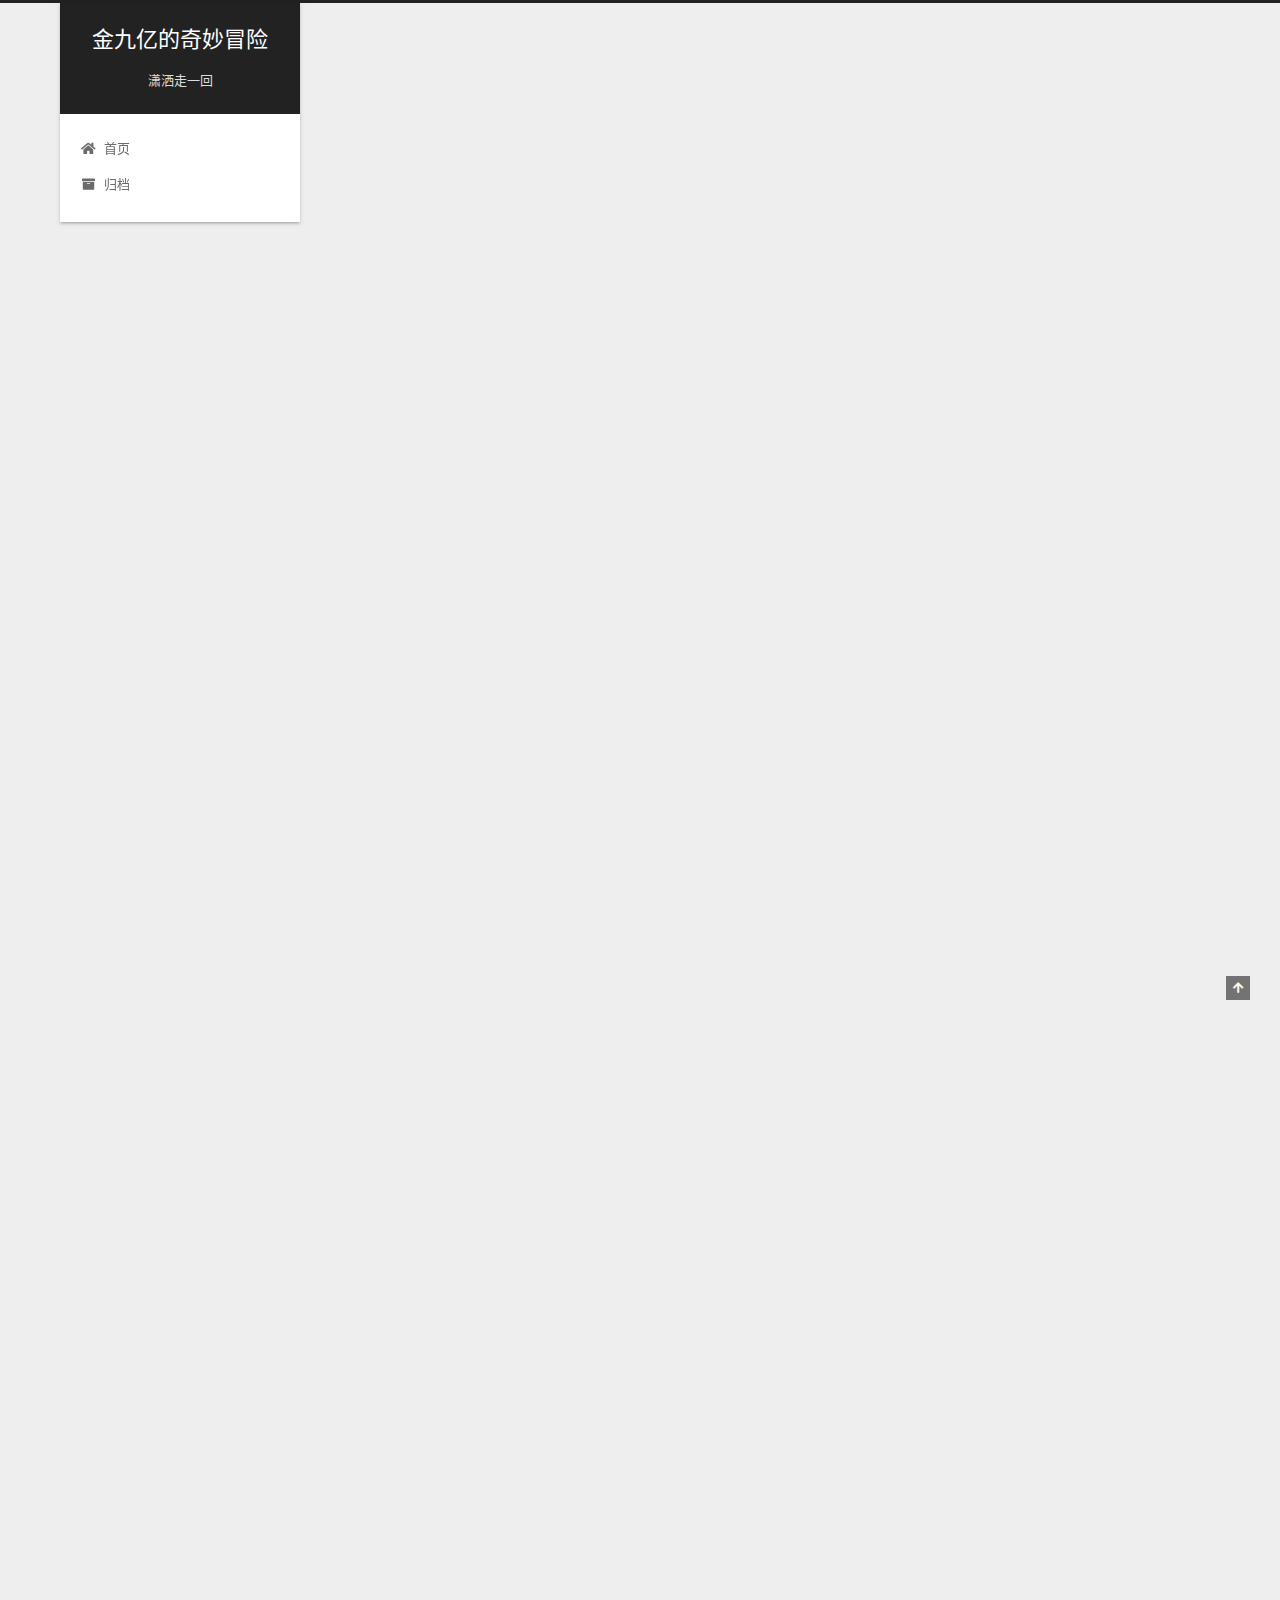
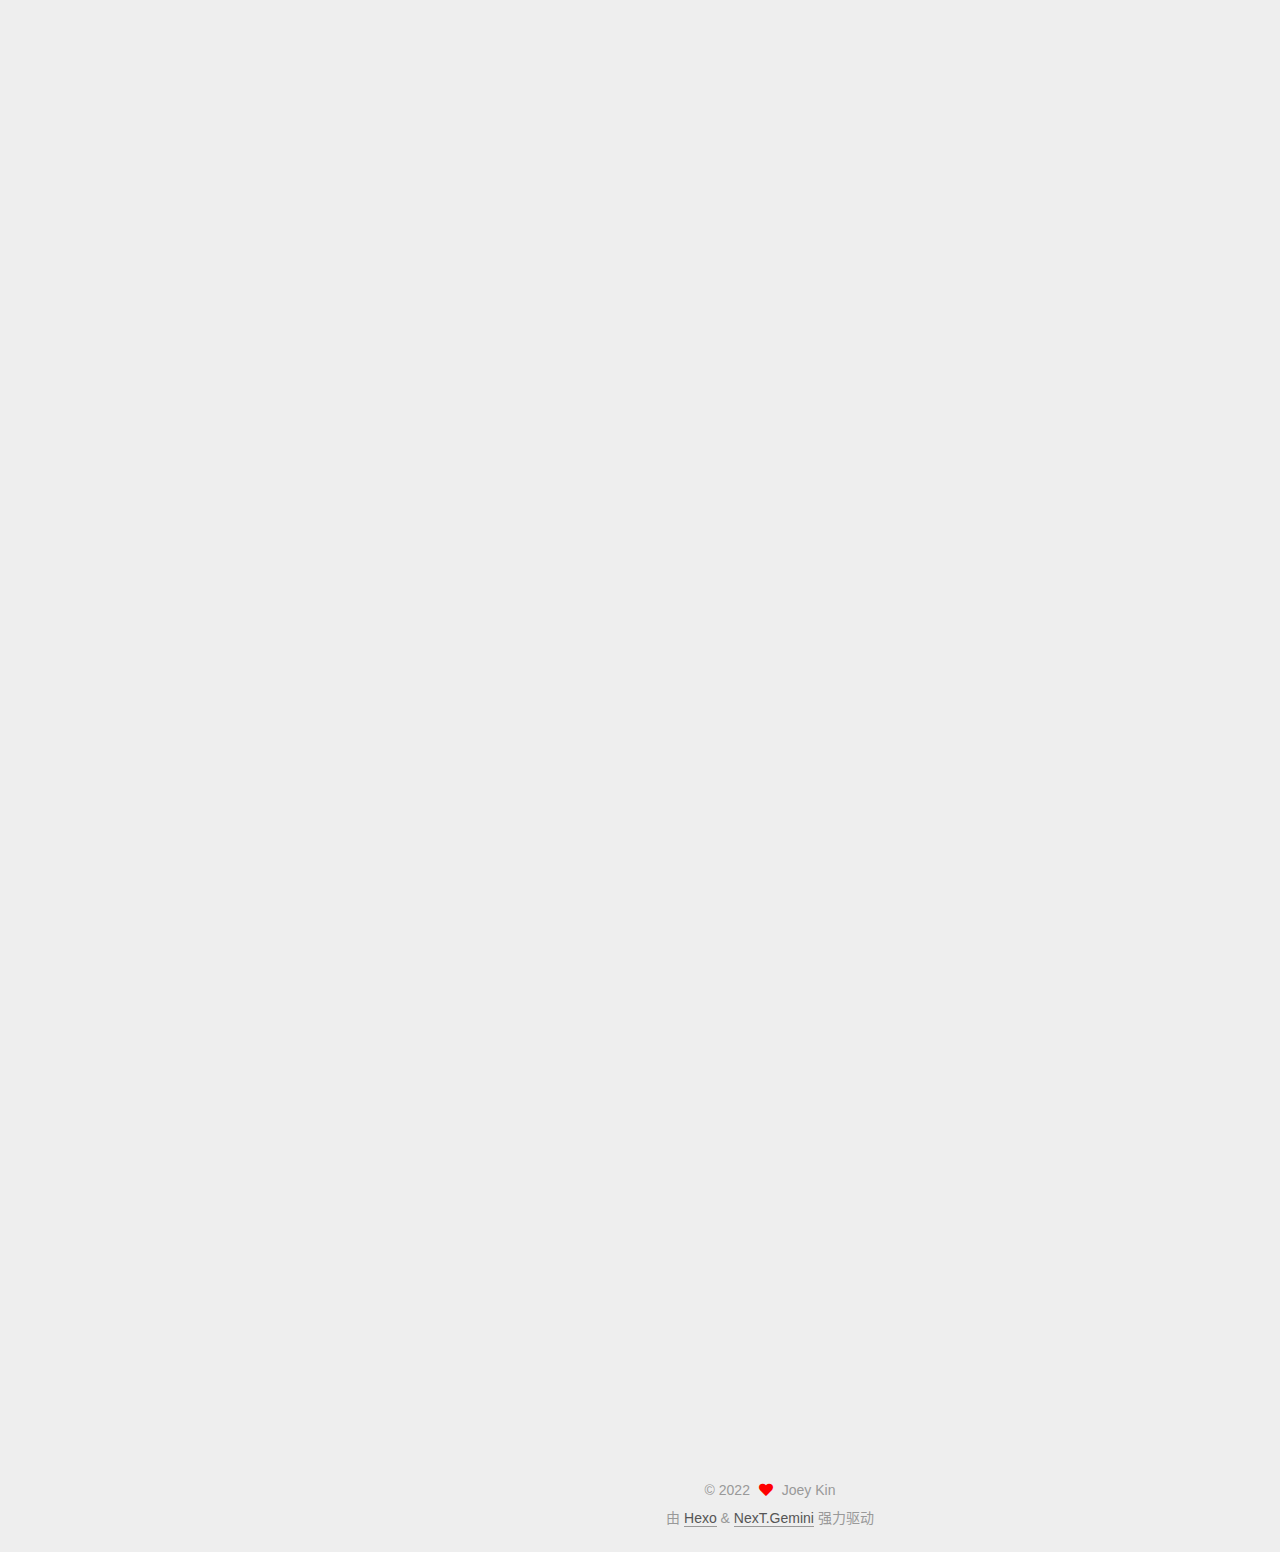
<file: 2022/05/19/服务器（ubuntu）搭建hexo/index.html>
<!DOCTYPE html>
<html lang="zh-CN">
<head>
  <meta charset="UTF-8">
<meta name="viewport" content="width=device-width, initial-scale=1, maximum-scale=2">
<meta name="theme-color" content="#222">
<meta name="generator" content="Hexo 6.1.0">
  <link rel="apple-touch-icon" sizes="180x180" href="/images/apple-touch-icon-next.png">
  <link rel="icon" type="image/png" sizes="32x32" href="/images/favicon-32x32-next.png">
  <link rel="icon" type="image/png" sizes="16x16" href="/images/favicon-16x16-next.png">
  <link rel="mask-icon" href="/images/logo.svg" color="#222">

<link rel="stylesheet" href="/css/main.css">


<link rel="stylesheet" href="/lib/font-awesome/css/all.min.css">

<script id="hexo-configurations">
    var NexT = window.NexT || {};
    var CONFIG = {"hostname":"louiskin59.github.io","root":"/","scheme":"Gemini","version":"7.8.0","exturl":false,"sidebar":{"position":"left","display":"post","padding":18,"offset":12,"onmobile":false},"copycode":{"enable":false,"show_result":false,"style":null},"back2top":{"enable":true,"sidebar":false,"scrollpercent":false},"bookmark":{"enable":false,"color":"#222","save":"auto"},"fancybox":false,"mediumzoom":false,"lazyload":false,"pangu":false,"comments":{"style":"tabs","active":null,"storage":true,"lazyload":false,"nav":null},"algolia":{"hits":{"per_page":10},"labels":{"input_placeholder":"Search for Posts","hits_empty":"We didn't find any results for the search: ${query}","hits_stats":"${hits} results found in ${time} ms"}},"localsearch":{"enable":false,"trigger":"auto","top_n_per_article":1,"unescape":false,"preload":false},"motion":{"enable":true,"async":false,"transition":{"post_block":"fadeIn","post_header":"slideDownIn","post_body":"slideDownIn","coll_header":"slideLeftIn","sidebar":"slideUpIn"}},"path":"search.xml"};
  </script>

  <meta name="description" content="一、本地  配置ssh免密钥登陆服务器  ssh-copy-id 用户名@ip地址二、服务端  安装 nginx  sudo apt-get install nginx # 安装nginxnginx相关命令 nginx -t # 查看nginx配置文件，并检查配置是否正确nginx -s reload # 重新加载nginx -s reopend # 重新启动nginx -s stop # 关闭配">
<meta property="og:type" content="article">
<meta property="og:title" content="服务器（ubuntu）搭建hexo">
<meta property="og:url" content="https://louiskin59.github.io/2022/05/19/%E6%9C%8D%E5%8A%A1%E5%99%A8%EF%BC%88ubuntu%EF%BC%89%E6%90%AD%E5%BB%BAhexo/index.html">
<meta property="og:site_name" content="金九亿的奇妙冒险">
<meta property="og:description" content="一、本地  配置ssh免密钥登陆服务器  ssh-copy-id 用户名@ip地址二、服务端  安装 nginx  sudo apt-get install nginx # 安装nginxnginx相关命令 nginx -t # 查看nginx配置文件，并检查配置是否正确nginx -s reload # 重新加载nginx -s reopend # 重新启动nginx -s stop # 关闭配">
<meta property="og:locale" content="zh_CN">
<meta property="article:published_time" content="2022-05-19T01:14:43.000Z">
<meta property="article:modified_time" content="2022-05-19T01:15:40.765Z">
<meta property="article:author" content="Joey Kin">
<meta property="article:tag" content="blog tips">
<meta name="twitter:card" content="summary">

<link rel="canonical" href="https://louiskin59.github.io/2022/05/19/%E6%9C%8D%E5%8A%A1%E5%99%A8%EF%BC%88ubuntu%EF%BC%89%E6%90%AD%E5%BB%BAhexo/">


<script id="page-configurations">
  // https://hexo.io/docs/variables.html
  CONFIG.page = {
    sidebar: "",
    isHome : false,
    isPost : true,
    lang   : 'zh-CN'
  };
</script>

  <title>服务器（ubuntu）搭建hexo | 金九亿的奇妙冒险</title>
  






  <noscript>
  <style>
  .use-motion .brand,
  .use-motion .menu-item,
  .sidebar-inner,
  .use-motion .post-block,
  .use-motion .pagination,
  .use-motion .comments,
  .use-motion .post-header,
  .use-motion .post-body,
  .use-motion .collection-header { opacity: initial; }

  .use-motion .site-title,
  .use-motion .site-subtitle {
    opacity: initial;
    top: initial;
  }

  .use-motion .logo-line-before i { left: initial; }
  .use-motion .logo-line-after i { right: initial; }
  </style>
</noscript>

</head>

<body itemscope itemtype="http://schema.org/WebPage">
  <div class="container use-motion">
    <div class="headband"></div>

    <header class="header" itemscope itemtype="http://schema.org/WPHeader">
      <div class="header-inner"><div class="site-brand-container">
  <div class="site-nav-toggle">
    <div class="toggle" aria-label="切换导航栏">
      <span class="toggle-line toggle-line-first"></span>
      <span class="toggle-line toggle-line-middle"></span>
      <span class="toggle-line toggle-line-last"></span>
    </div>
  </div>

  <div class="site-meta">

    <a href="/" class="brand" rel="start">
      <span class="logo-line-before"><i></i></span>
      <h1 class="site-title">金九亿的奇妙冒险</h1>
      <span class="logo-line-after"><i></i></span>
    </a>
      <p class="site-subtitle" itemprop="description">潇洒走一回</p>
  </div>

  <div class="site-nav-right">
    <div class="toggle popup-trigger">
    </div>
  </div>
</div>




<nav class="site-nav">
  <ul id="menu" class="main-menu menu">
        <li class="menu-item menu-item-home">

    <a href="/" rel="section"><i class="fa fa-home fa-fw"></i>首页</a>

  </li>
        <li class="menu-item menu-item-archives">

    <a href="/archives/" rel="section"><i class="fa fa-archive fa-fw"></i>归档</a>

  </li>
  </ul>
</nav>




</div>
    </header>

    
  <div class="back-to-top">
    <i class="fa fa-arrow-up"></i>
    <span>0%</span>
  </div>


    <main class="main">
      <div class="main-inner">
        <div class="content-wrap">
          

          <div class="content post posts-expand">
            

    
  
  
  <article itemscope itemtype="http://schema.org/Article" class="post-block" lang="zh-CN">
    <link itemprop="mainEntityOfPage" href="https://louiskin59.github.io/2022/05/19/%E6%9C%8D%E5%8A%A1%E5%99%A8%EF%BC%88ubuntu%EF%BC%89%E6%90%AD%E5%BB%BAhexo/">

    <span hidden itemprop="author" itemscope itemtype="http://schema.org/Person">
      <meta itemprop="image" content="/images/avatar.gif">
      <meta itemprop="name" content="Joey Kin">
      <meta itemprop="description" content="东边不亮西边亮">
    </span>

    <span hidden itemprop="publisher" itemscope itemtype="http://schema.org/Organization">
      <meta itemprop="name" content="金九亿的奇妙冒险">
    </span>
      <header class="post-header">
        <h1 class="post-title" itemprop="name headline">
          服务器（ubuntu）搭建hexo
        </h1>

        <div class="post-meta">
            <span class="post-meta-item">
              <span class="post-meta-item-icon">
                <i class="far fa-calendar"></i>
              </span>
              <span class="post-meta-item-text">发表于</span>
              

              <time title="创建时间：2022-05-19 09:14:43 / 修改时间：09:15:40" itemprop="dateCreated datePublished" datetime="2022-05-19T09:14:43+08:00">2022-05-19</time>
            </span>

          <br>
            <span class="post-meta-item" title="本文字数">
              <span class="post-meta-item-icon">
                <i class="far fa-file-word"></i>
              </span>
                <span class="post-meta-item-text">本文字数：</span>
              <span>1.2k</span>
            </span>
            <span class="post-meta-item" title="阅读时长">
              <span class="post-meta-item-icon">
                <i class="far fa-clock"></i>
              </span>
                <span class="post-meta-item-text">阅读时长 &asymp;</span>
              <span>1 分钟</span>
            </span>

        </div>
      </header>

    
    
    
    <div class="post-body" itemprop="articleBody">

      
        <p>一、本地</p>
<ol>
<li>配置ssh免密钥登陆服务器</li>
</ol>
<p>ssh-copy-id 用户名@ip地址<br>二、服务端</p>
<ol>
<li>安装 nginx</li>
</ol>
<p>sudo apt-get install nginx # 安装nginx<br>nginx相关命令</p>
<p>nginx -t # 查看nginx配置文件，并检查配置是否正确<br>nginx -s reload # 重新加载<br>nginx -s reopend # 重新启动<br>nginx -s stop # 关闭<br>配置 Nginx</p>
<p>cd &#x2F;etc&#x2F;nginx&#x2F;sites-enabled</p>
<h1 id="如果有-default-这个文件，可以将里面的内容先注释掉，或者删掉default这个文件"><a href="#如果有-default-这个文件，可以将里面的内容先注释掉，或者删掉default这个文件" class="headerlink" title="如果有 default 这个文件，可以将里面的内容先注释掉，或者删掉default这个文件"></a>如果有 default 这个文件，可以将里面的内容先注释掉，或者删掉default这个文件</h1><h1 id="然后"><a href="#然后" class="headerlink" title="然后"></a>然后</h1><p>vim hexo</p>
<h1 id="写入"><a href="#写入" class="headerlink" title="写入"></a>写入</h1><p>server {<br>    listen       80;<br>    root   &#x2F;www&#x2F;hexo; # 这里的意思是挂载&#x2F;www&#x2F;hexo目录</p>
<pre><code>location / &#123;
 index  index.html index.htm;
&#125;
</code></pre>
<p>}<br>2. 配置 git 远程仓库</p>
<p>有些文章是先新建一个用户，然后在该用户下去新建 git 远程仓库，由于我当时配置有问题，一直推不上去，就不新建用户，直接在root下配置</p>
<p>cd &#x2F;wwww  # 随便在哪里创建都可以</p>
<p>git init –bare hexo.git # 初始化一个仓库</p>
<p>cd &#x2F;www&#x2F;hexo.git&#x2F;hooks</p>
<p>vim post-receive  &#x2F;&#x2F;这个文件中的脚本会监听这个git的仓库的每一次push上来的事件，push到这个仓库一次，里面的脚本就执行一次</p>
<p>然后写入 </p>
<p>#!&#x2F;bin&#x2F;sh<br>git –work-tree&#x3D;&#x2F;www&#x2F;hexo –git-dir&#x3D;&#x2F;www&#x2F;hexo.git checkout -f  # 前面的&#x2F;www&#x2F;hexo与上述nginx配置挂载的目录一致<br>这个脚本的意思就是把&#x2F;www&#x2F;hexo.git 这个仓库的分支同步到&#x2F;www&#x2F;hexo文件夹中</p>
<p>然后更改权限</p>
<p>chmod 777 post-receive<br>三、本地</p>
<ol>
<li>hexo网站搭建</li>
</ol>
<p>hexo ini # 初始化博客<br>然后进行配置，详见 <a target="_blank" rel="noopener" href="https://hexo.io/zh-cn/docs/">https://hexo.io/zh-cn/docs/</a></p>
<ol start="2">
<li>修改 _config.yml</li>
</ol>
<p>deploy:<br>  type: git<br>  repo: 用户名@ip地址:&#x2F;www&#x2F;hexo.git<br>  branch: master<br> 3. 新建文章并部署到服务器</p>
<p>hexo new “这是一篇文章” # 发布新文章<br>hexo clean &amp; hexo g -d # 生成文章并部署到服务端<br>这时候在网页中输入你的服务器ip即可看到你的个人博客了<br>————————————————<br>版权声明：本文为CSDN博主「Jayden555」的原创文章，遵循CC 4.0 BY-SA版权协议，转载请附上原文出处链接及本声明。<br>原文链接：<a target="_blank" rel="noopener" href="https://blog.csdn.net/Jonder_wu/article/details/101910036">https://blog.csdn.net/Jonder_wu/article/details/101910036</a></p>

    </div>

    
    
    
        

<div>
<ul class="post-copyright">
  <li class="post-copyright-author">
    <strong>本文作者： </strong>Joey Kin
  </li>
  <li class="post-copyright-link">
    <strong>本文链接：</strong>
    <a href="https://louiskin59.github.io/2022/05/19/%E6%9C%8D%E5%8A%A1%E5%99%A8%EF%BC%88ubuntu%EF%BC%89%E6%90%AD%E5%BB%BAhexo/" title="服务器（ubuntu）搭建hexo">https://louiskin59.github.io/2022/05/19/服务器（ubuntu）搭建hexo/</a>
  </li>
  <li class="post-copyright-license">
    <strong>版权声明： </strong>本博客所有文章除特别声明外，均采用 <a href="https://creativecommons.org/licenses/by-nc-sa/4.0/" rel="noopener" target="_blank"><i class="fab fa-fw fa-creative-commons"></i>BY-NC-SA</a> 许可协议。转载请注明出处！
  </li>
</ul>
</div>


      <footer class="post-footer">

        


        
    <div class="post-nav">
      <div class="post-nav-item">
    <a href="/2022/05/17/%E6%88%90%E4%BB%BF%E5%90%BE%E6%95%99%E8%82%B2%E7%AE%B4%E8%A8%80/" rel="prev" title="成仿吾教育箴言">
      <i class="fa fa-chevron-left"></i> 成仿吾教育箴言
    </a></div>
      <div class="post-nav-item">
    <a href="/2022/05/19/git%E6%9C%8D%E5%8A%A1%E5%99%A8%E6%90%AD%E5%BB%BApost-receive%E9%92%A9%E5%AD%90%E9%83%A8%E7%BD%B2%E6%9C%8D%E5%8A%A1%E7%AB%AF%E4%BB%A3%E7%A0%81/" rel="next" title="git服务器搭建post-receive钩子部署服务端代码">
      git服务器搭建post-receive钩子部署服务端代码 <i class="fa fa-chevron-right"></i>
    </a></div>
    </div>
      </footer>
    
  </article>
  
  
  



          </div>
          

<script>
  window.addEventListener('tabs:register', () => {
    let { activeClass } = CONFIG.comments;
    if (CONFIG.comments.storage) {
      activeClass = localStorage.getItem('comments_active') || activeClass;
    }
    if (activeClass) {
      let activeTab = document.querySelector(`a[href="#comment-${activeClass}"]`);
      if (activeTab) {
        activeTab.click();
      }
    }
  });
  if (CONFIG.comments.storage) {
    window.addEventListener('tabs:click', event => {
      if (!event.target.matches('.tabs-comment .tab-content .tab-pane')) return;
      let commentClass = event.target.classList[1];
      localStorage.setItem('comments_active', commentClass);
    });
  }
</script>

        </div>
          
  
  <div class="toggle sidebar-toggle">
    <span class="toggle-line toggle-line-first"></span>
    <span class="toggle-line toggle-line-middle"></span>
    <span class="toggle-line toggle-line-last"></span>
  </div>

  <aside class="sidebar">
    <div class="sidebar-inner">

      <ul class="sidebar-nav motion-element">
        <li class="sidebar-nav-toc">
          文章目录
        </li>
        <li class="sidebar-nav-overview">
          站点概览
        </li>
      </ul>

      <!--noindex-->
      <div class="post-toc-wrap sidebar-panel">
          <div class="post-toc motion-element"><ol class="nav"><li class="nav-item nav-level-1"><a class="nav-link" href="#%E5%A6%82%E6%9E%9C%E6%9C%89-default-%E8%BF%99%E4%B8%AA%E6%96%87%E4%BB%B6%EF%BC%8C%E5%8F%AF%E4%BB%A5%E5%B0%86%E9%87%8C%E9%9D%A2%E7%9A%84%E5%86%85%E5%AE%B9%E5%85%88%E6%B3%A8%E9%87%8A%E6%8E%89%EF%BC%8C%E6%88%96%E8%80%85%E5%88%A0%E6%8E%89default%E8%BF%99%E4%B8%AA%E6%96%87%E4%BB%B6"><span class="nav-number">1.</span> <span class="nav-text">如果有 default 这个文件，可以将里面的内容先注释掉，或者删掉default这个文件</span></a></li><li class="nav-item nav-level-1"><a class="nav-link" href="#%E7%84%B6%E5%90%8E"><span class="nav-number">2.</span> <span class="nav-text">然后</span></a></li><li class="nav-item nav-level-1"><a class="nav-link" href="#%E5%86%99%E5%85%A5"><span class="nav-number">3.</span> <span class="nav-text">写入</span></a></li></ol></div>
      </div>
      <!--/noindex-->

      <div class="site-overview-wrap sidebar-panel">
        <div class="site-author motion-element" itemprop="author" itemscope itemtype="http://schema.org/Person">
  <p class="site-author-name" itemprop="name">Joey Kin</p>
  <div class="site-description" itemprop="description">东边不亮西边亮</div>
</div>
<div class="site-state-wrap motion-element">
  <nav class="site-state">
      <div class="site-state-item site-state-posts">
          <a href="/archives/">
        
          <span class="site-state-item-count">10</span>
          <span class="site-state-item-name">日志</span>
        </a>
      </div>
  </nav>
</div>



      </div>

    </div>
  </aside>
  <div id="sidebar-dimmer"></div>


      </div>
    </main>

    <footer class="footer">
      <div class="footer-inner">
        

        

<div class="copyright">
  
  &copy; 
  <span itemprop="copyrightYear">2022</span>
  <span class="with-love">
    <i class="fa fa-heart"></i>
  </span>
  <span class="author" itemprop="copyrightHolder">Joey Kin</span>
</div>
  <div class="powered-by">由 <a href="https://hexo.io/" class="theme-link" rel="noopener" target="_blank">Hexo</a> & <a href="https://theme-next.org/" class="theme-link" rel="noopener" target="_blank">NexT.Gemini</a> 强力驱动
  </div>

        








      </div>
    </footer>
  </div>

  
  <script src="/lib/anime.min.js"></script>
  <script src="/lib/velocity/velocity.min.js"></script>
  <script src="/lib/velocity/velocity.ui.min.js"></script>

<script src="/js/utils.js"></script>

<script src="/js/motion.js"></script>


<script src="/js/schemes/pisces.js"></script>


<script src="/js/next-boot.js"></script>




  















  

  

</body>
</html>
</file>
<file: css/main.css>
:root {
  --body-bg-color: #eee;
  --content-bg-color: #fff;
  --card-bg-color: #f5f5f5;
  --text-color: #555;
  --blockquote-color: #666;
  --link-color: #555;
  --link-hover-color: #222;
  --brand-color: #fff;
  --brand-hover-color: #fff;
  --table-row-odd-bg-color: #f9f9f9;
  --table-row-hover-bg-color: #f5f5f5;
  --menu-item-bg-color: #f5f5f5;
  --btn-default-bg: #fff;
  --btn-default-color: #555;
  --btn-default-border-color: #555;
  --btn-default-hover-bg: #222;
  --btn-default-hover-color: #fff;
  --btn-default-hover-border-color: #222;
}
html {
  line-height: 1.15; /* 1 */
  -webkit-text-size-adjust: 100%; /* 2 */
}
body {
  margin: 0;
}
main {
  display: block;
}
h1 {
  font-size: 2em;
  margin: 0.67em 0;
}
hr {
  box-sizing: content-box; /* 1 */
  height: 0; /* 1 */
  overflow: visible; /* 2 */
}
pre {
  font-family: monospace, monospace; /* 1 */
  font-size: 1em; /* 2 */
}
a {
  background: transparent;
}
abbr[title] {
  border-bottom: none; /* 1 */
  text-decoration: underline; /* 2 */
  text-decoration: underline dotted; /* 2 */
}
b,
strong {
  font-weight: bolder;
}
code,
kbd,
samp {
  font-family: monospace, monospace; /* 1 */
  font-size: 1em; /* 2 */
}
small {
  font-size: 80%;
}
sub,
sup {
  font-size: 75%;
  line-height: 0;
  position: relative;
  vertical-align: baseline;
}
sub {
  bottom: -0.25em;
}
sup {
  top: -0.5em;
}
img {
  border-style: none;
}
button,
input,
optgroup,
select,
textarea {
  font-family: inherit; /* 1 */
  font-size: 100%; /* 1 */
  line-height: 1.15; /* 1 */
  margin: 0; /* 2 */
}
button,
input {
/* 1 */
  overflow: visible;
}
button,
select {
/* 1 */
  text-transform: none;
}
button,
[type='button'],
[type='reset'],
[type='submit'] {
  -webkit-appearance: button;
}
button::-moz-focus-inner,
[type='button']::-moz-focus-inner,
[type='reset']::-moz-focus-inner,
[type='submit']::-moz-focus-inner {
  border-style: none;
  padding: 0;
}
button:-moz-focusring,
[type='button']:-moz-focusring,
[type='reset']:-moz-focusring,
[type='submit']:-moz-focusring {
  outline: 1px dotted ButtonText;
}
fieldset {
  padding: 0.35em 0.75em 0.625em;
}
legend {
  box-sizing: border-box; /* 1 */
  color: inherit; /* 2 */
  display: table; /* 1 */
  max-width: 100%; /* 1 */
  padding: 0; /* 3 */
  white-space: normal; /* 1 */
}
progress {
  vertical-align: baseline;
}
textarea {
  overflow: auto;
}
[type='checkbox'],
[type='radio'] {
  box-sizing: border-box; /* 1 */
  padding: 0; /* 2 */
}
[type='number']::-webkit-inner-spin-button,
[type='number']::-webkit-outer-spin-button {
  height: auto;
}
[type='search'] {
  outline-offset: -2px; /* 2 */
  -webkit-appearance: textfield; /* 1 */
}
[type='search']::-webkit-search-decoration {
  -webkit-appearance: none;
}
::-webkit-file-upload-button {
  font: inherit; /* 2 */
  -webkit-appearance: button; /* 1 */
}
details {
  display: block;
}
summary {
  display: list-item;
}
template {
  display: none;
}
[hidden] {
  display: none;
}
::selection {
  background: #262a30;
  color: #eee;
}
html,
body {
  height: 100%;
}
body {
  background: var(--body-bg-color);
  color: var(--text-color);
  font-family: 'Lato', "PingFang SC", "Microsoft YaHei", sans-serif;
  font-size: 1em;
  line-height: 2;
}
@media (max-width: 991px) {
  body {
    padding-left: 0 !important;
    padding-right: 0 !important;
  }
}
h1,
h2,
h3,
h4,
h5,
h6 {
  font-family: 'Lato', "PingFang SC", "Microsoft YaHei", sans-serif;
  font-weight: bold;
  line-height: 1.5;
  margin: 20px 0 15px;
}
h1 {
  font-size: 1.5em;
}
h2 {
  font-size: 1.375em;
}
h3 {
  font-size: 1.25em;
}
h4 {
  font-size: 1.125em;
}
h5 {
  font-size: 1em;
}
h6 {
  font-size: 0.875em;
}
p {
  margin: 0 0 20px 0;
}
a,
span.exturl {
  border-bottom: 1px solid #999;
  color: var(--link-color);
  outline: 0;
  text-decoration: none;
  overflow-wrap: break-word;
  word-wrap: break-word;
  cursor: pointer;
}
a:hover,
span.exturl:hover {
  border-bottom-color: var(--link-hover-color);
  color: var(--link-hover-color);
}
iframe,
img,
video {
  display: block;
  margin-left: auto;
  margin-right: auto;
  max-width: 100%;
}
hr {
  background-image: repeating-linear-gradient(-45deg, #ddd, #ddd 4px, transparent 4px, transparent 8px);
  border: 0;
  height: 3px;
  margin: 40px 0;
}
blockquote {
  border-left: 4px solid #ddd;
  color: var(--blockquote-color);
  margin: 0;
  padding: 0 15px;
}
blockquote cite::before {
  content: '-';
  padding: 0 5px;
}
dt {
  font-weight: bold;
}
dd {
  margin: 0;
  padding: 0;
}
kbd {
  background-color: #f5f5f5;
  background-image: linear-gradient(#eee, #fff, #eee);
  border: 1px solid #ccc;
  border-radius: 0.2em;
  box-shadow: 0.1em 0.1em 0.2em rgba(0,0,0,0.1);
  color: #555;
  font-family: inherit;
  padding: 0.1em 0.3em;
  white-space: nowrap;
}
.table-container {
  overflow: auto;
}
table {
  border-collapse: collapse;
  border-spacing: 0;
  font-size: 0.875em;
  margin: 0 0 20px 0;
  width: 100%;
}
tbody tr:nth-of-type(odd) {
  background: var(--table-row-odd-bg-color);
}
tbody tr:hover {
  background: var(--table-row-hover-bg-color);
}
caption,
th,
td {
  font-weight: normal;
  padding: 8px;
  vertical-align: middle;
}
th,
td {
  border: 1px solid #ddd;
  border-bottom: 3px solid #ddd;
}
th {
  font-weight: 700;
  padding-bottom: 10px;
}
td {
  border-bottom-width: 1px;
}
.btn {
  background: var(--btn-default-bg);
  border: 2px solid var(--btn-default-border-color);
  border-radius: 2px;
  color: var(--btn-default-color);
  display: inline-block;
  font-size: 0.875em;
  line-height: 2;
  padding: 0 20px;
  text-decoration: none;
  transition-property: background-color;
  transition-delay: 0s;
  transition-duration: 0.2s;
  transition-timing-function: ease-in-out;
}
.btn:hover {
  background: var(--btn-default-hover-bg);
  border-color: var(--btn-default-hover-border-color);
  color: var(--btn-default-hover-color);
}
.btn + .btn {
  margin: 0 0 8px 8px;
}
.btn .fa-fw {
  text-align: left;
  width: 1.285714285714286em;
}
.toggle {
  line-height: 0;
}
.toggle .toggle-line {
  background: #fff;
  display: inline-block;
  height: 2px;
  left: 0;
  position: relative;
  top: 0;
  transition: all 0.4s;
  vertical-align: top;
  width: 100%;
}
.toggle .toggle-line:not(:first-child) {
  margin-top: 3px;
}
.toggle.toggle-arrow .toggle-line-first {
  left: 50%;
  top: 2px;
  transform: rotate(45deg);
  width: 50%;
}
.toggle.toggle-arrow .toggle-line-middle {
  left: 2px;
  width: 90%;
}
.toggle.toggle-arrow .toggle-line-last {
  left: 50%;
  top: -2px;
  transform: rotate(-45deg);
  width: 50%;
}
.toggle.toggle-close .toggle-line-first {
  transform: rotate(-45deg);
  top: 5px;
}
.toggle.toggle-close .toggle-line-middle {
  opacity: 0;
}
.toggle.toggle-close .toggle-line-last {
  transform: rotate(45deg);
  top: -5px;
}
.highlight,
pre {
  background: #f7f7f7;
  color: #4d4d4c;
  line-height: 1.6;
  margin: 0 auto 20px;
}
pre,
code {
  font-family: consolas, Menlo, monospace, "PingFang SC", "Microsoft YaHei";
}
code {
  background: #eee;
  border-radius: 3px;
  color: #555;
  padding: 2px 4px;
  overflow-wrap: break-word;
  word-wrap: break-word;
}
.highlight *::selection {
  background: #d6d6d6;
}
.highlight pre {
  border: 0;
  margin: 0;
  padding: 10px 0;
}
.highlight table {
  border: 0;
  margin: 0;
  width: auto;
}
.highlight td {
  border: 0;
  padding: 0;
}
.highlight figcaption {
  background: #eff2f3;
  color: #4d4d4c;
  display: flex;
  font-size: 0.875em;
  justify-content: space-between;
  line-height: 1.2;
  padding: 0.5em;
}
.highlight figcaption a {
  color: #4d4d4c;
}
.highlight figcaption a:hover {
  border-bottom-color: #4d4d4c;
}
.highlight .gutter {
  -moz-user-select: none;
  -ms-user-select: none;
  -webkit-user-select: none;
  user-select: none;
}
.highlight .gutter pre {
  background: #eff2f3;
  color: #869194;
  padding-left: 10px;
  padding-right: 10px;
  text-align: right;
}
.highlight .code pre {
  background: #f7f7f7;
  padding-left: 10px;
  width: 100%;
}
.gist table {
  width: auto;
}
.gist table td {
  border: 0;
}
pre {
  overflow: auto;
  padding: 10px;
}
pre code {
  background: none;
  color: #4d4d4c;
  font-size: 0.875em;
  padding: 0;
  text-shadow: none;
}
pre .deletion {
  background: #fdd;
}
pre .addition {
  background: #dfd;
}
pre .meta {
  color: #eab700;
  -moz-user-select: none;
  -ms-user-select: none;
  -webkit-user-select: none;
  user-select: none;
}
pre .comment {
  color: #8e908c;
}
pre .variable,
pre .attribute,
pre .tag,
pre .name,
pre .regexp,
pre .ruby .constant,
pre .xml .tag .title,
pre .xml .pi,
pre .xml .doctype,
pre .html .doctype,
pre .css .id,
pre .css .class,
pre .css .pseudo {
  color: #c82829;
}
pre .number,
pre .preprocessor,
pre .built_in,
pre .builtin-name,
pre .literal,
pre .params,
pre .constant,
pre .command {
  color: #f5871f;
}
pre .ruby .class .title,
pre .css .rules .attribute,
pre .string,
pre .symbol,
pre .value,
pre .inheritance,
pre .header,
pre .ruby .symbol,
pre .xml .cdata,
pre .special,
pre .formula {
  color: #718c00;
}
pre .title,
pre .css .hexcolor {
  color: #3e999f;
}
pre .function,
pre .python .decorator,
pre .python .title,
pre .ruby .function .title,
pre .ruby .title .keyword,
pre .perl .sub,
pre .javascript .title,
pre .coffeescript .title {
  color: #4271ae;
}
pre .keyword,
pre .javascript .function {
  color: #8959a8;
}
.blockquote-center {
  border-left: none;
  margin: 40px 0;
  padding: 0;
  position: relative;
  text-align: center;
}
.blockquote-center .fa {
  display: block;
  opacity: 0.6;
  position: absolute;
  width: 100%;
}
.blockquote-center .fa-quote-left {
  border-top: 1px solid #ccc;
  text-align: left;
  top: -20px;
}
.blockquote-center .fa-quote-right {
  border-bottom: 1px solid #ccc;
  text-align: right;
  bottom: -20px;
}
.blockquote-center p,
.blockquote-center div {
  text-align: center;
}
.post-body .group-picture img {
  margin: 0 auto;
  padding: 0 3px;
}
.group-picture-row {
  margin-bottom: 6px;
  overflow: hidden;
}
.group-picture-column {
  float: left;
  margin-bottom: 10px;
}
.post-body .label {
  color: #555;
  display: inline;
  padding: 0 2px;
}
.post-body .label.default {
  background: #f0f0f0;
}
.post-body .label.primary {
  background: #efe6f7;
}
.post-body .label.info {
  background: #e5f2f8;
}
.post-body .label.success {
  background: #e7f4e9;
}
.post-body .label.warning {
  background: #fcf6e1;
}
.post-body .label.danger {
  background: #fae8eb;
}
.post-body .tabs {
  margin-bottom: 20px;
}
.post-body .tabs,
.tabs-comment {
  display: block;
  padding-top: 10px;
  position: relative;
}
.post-body .tabs ul.nav-tabs,
.tabs-comment ul.nav-tabs {
  display: flex;
  flex-wrap: wrap;
  margin: 0;
  margin-bottom: -1px;
  padding: 0;
}
@media (max-width: 413px) {
  .post-body .tabs ul.nav-tabs,
  .tabs-comment ul.nav-tabs {
    display: block;
    margin-bottom: 5px;
  }
}
.post-body .tabs ul.nav-tabs li.tab,
.tabs-comment ul.nav-tabs li.tab {
  border-bottom: 1px solid #ddd;
  border-left: 1px solid transparent;
  border-right: 1px solid transparent;
  border-top: 3px solid transparent;
  flex-grow: 1;
  list-style-type: none;
  border-radius: 0 0 0 0;
}
@media (max-width: 413px) {
  .post-body .tabs ul.nav-tabs li.tab,
  .tabs-comment ul.nav-tabs li.tab {
    border-bottom: 1px solid transparent;
    border-left: 3px solid transparent;
    border-right: 1px solid transparent;
    border-top: 1px solid transparent;
  }
}
@media (max-width: 413px) {
  .post-body .tabs ul.nav-tabs li.tab,
  .tabs-comment ul.nav-tabs li.tab {
    border-radius: 0;
  }
}
.post-body .tabs ul.nav-tabs li.tab a,
.tabs-comment ul.nav-tabs li.tab a {
  border-bottom: initial;
  display: block;
  line-height: 1.8;
  outline: 0;
  padding: 0.25em 0.75em;
  text-align: center;
  transition-delay: 0s;
  transition-duration: 0.2s;
  transition-timing-function: ease-out;
}
.post-body .tabs ul.nav-tabs li.tab a i,
.tabs-comment ul.nav-tabs li.tab a i {
  width: 1.285714285714286em;
}
.post-body .tabs ul.nav-tabs li.tab.active,
.tabs-comment ul.nav-tabs li.tab.active {
  border-bottom: 1px solid transparent;
  border-left: 1px solid #ddd;
  border-right: 1px solid #ddd;
  border-top: 3px solid #fc6423;
}
@media (max-width: 413px) {
  .post-body .tabs ul.nav-tabs li.tab.active,
  .tabs-comment ul.nav-tabs li.tab.active {
    border-bottom: 1px solid #ddd;
    border-left: 3px solid #fc6423;
    border-right: 1px solid #ddd;
    border-top: 1px solid #ddd;
  }
}
.post-body .tabs ul.nav-tabs li.tab.active a,
.tabs-comment ul.nav-tabs li.tab.active a {
  color: var(--link-color);
  cursor: default;
}
.post-body .tabs .tab-content .tab-pane,
.tabs-comment .tab-content .tab-pane {
  border: 1px solid #ddd;
  border-top: 0;
  padding: 20px 20px 0 20px;
  border-radius: 0;
}
.post-body .tabs .tab-content .tab-pane:not(.active),
.tabs-comment .tab-content .tab-pane:not(.active) {
  display: none;
}
.post-body .tabs .tab-content .tab-pane.active,
.tabs-comment .tab-content .tab-pane.active {
  display: block;
}
.post-body .tabs .tab-content .tab-pane.active:nth-of-type(1),
.tabs-comment .tab-content .tab-pane.active:nth-of-type(1) {
  border-radius: 0 0 0 0;
}
@media (max-width: 413px) {
  .post-body .tabs .tab-content .tab-pane.active:nth-of-type(1),
  .tabs-comment .tab-content .tab-pane.active:nth-of-type(1) {
    border-radius: 0;
  }
}
.post-body .note {
  border-radius: 3px;
  margin-bottom: 20px;
  padding: 1em;
  position: relative;
  border: 1px solid #eee;
  border-left-width: 5px;
}
.post-body .note h2,
.post-body .note h3,
.post-body .note h4,
.post-body .note h5,
.post-body .note h6 {
  margin-top: 0;
  border-bottom: initial;
  margin-bottom: 0;
  padding-top: 0;
}
.post-body .note p:first-child,
.post-body .note ul:first-child,
.post-body .note ol:first-child,
.post-body .note table:first-child,
.post-body .note pre:first-child,
.post-body .note blockquote:first-child,
.post-body .note img:first-child {
  margin-top: 0;
}
.post-body .note p:last-child,
.post-body .note ul:last-child,
.post-body .note ol:last-child,
.post-body .note table:last-child,
.post-body .note pre:last-child,
.post-body .note blockquote:last-child,
.post-body .note img:last-child {
  margin-bottom: 0;
}
.post-body .note.default {
  border-left-color: #777;
}
.post-body .note.default h2,
.post-body .note.default h3,
.post-body .note.default h4,
.post-body .note.default h5,
.post-body .note.default h6 {
  color: #777;
}
.post-body .note.primary {
  border-left-color: #6f42c1;
}
.post-body .note.primary h2,
.post-body .note.primary h3,
.post-body .note.primary h4,
.post-body .note.primary h5,
.post-body .note.primary h6 {
  color: #6f42c1;
}
.post-body .note.info {
  border-left-color: #428bca;
}
.post-body .note.info h2,
.post-body .note.info h3,
.post-body .note.info h4,
.post-body .note.info h5,
.post-body .note.info h6 {
  color: #428bca;
}
.post-body .note.success {
  border-left-color: #5cb85c;
}
.post-body .note.success h2,
.post-body .note.success h3,
.post-body .note.success h4,
.post-body .note.success h5,
.post-body .note.success h6 {
  color: #5cb85c;
}
.post-body .note.warning {
  border-left-color: #f0ad4e;
}
.post-body .note.warning h2,
.post-body .note.warning h3,
.post-body .note.warning h4,
.post-body .note.warning h5,
.post-body .note.warning h6 {
  color: #f0ad4e;
}
.post-body .note.danger {
  border-left-color: #d9534f;
}
.post-body .note.danger h2,
.post-body .note.danger h3,
.post-body .note.danger h4,
.post-body .note.danger h5,
.post-body .note.danger h6 {
  color: #d9534f;
}
.pagination .prev,
.pagination .next,
.pagination .page-number,
.pagination .space {
  display: inline-block;
  margin: 0 10px;
  padding: 0 11px;
  position: relative;
  top: -1px;
}
@media (max-width: 767px) {
  .pagination .prev,
  .pagination .next,
  .pagination .page-number,
  .pagination .space {
    margin: 0 5px;
  }
}
.pagination {
  border-top: 1px solid #eee;
  margin: 120px 0 0;
  text-align: center;
}
.pagination .prev,
.pagination .next,
.pagination .page-number {
  border-bottom: 0;
  border-top: 1px solid #eee;
  transition-property: border-color;
  transition-delay: 0s;
  transition-duration: 0.2s;
  transition-timing-function: ease-in-out;
}
.pagination .prev:hover,
.pagination .next:hover,
.pagination .page-number:hover {
  border-top-color: #222;
}
.pagination .space {
  margin: 0;
  padding: 0;
}
.pagination .prev {
  margin-left: 0;
}
.pagination .next {
  margin-right: 0;
}
.pagination .page-number.current {
  background: #ccc;
  border-top-color: #ccc;
  color: #fff;
}
@media (max-width: 767px) {
  .pagination {
    border-top: none;
  }
  .pagination .prev,
  .pagination .next,
  .pagination .page-number {
    border-bottom: 1px solid #eee;
    border-top: 0;
    margin-bottom: 10px;
    padding: 0 10px;
  }
  .pagination .prev:hover,
  .pagination .next:hover,
  .pagination .page-number:hover {
    border-bottom-color: #222;
  }
}
.comments {
  margin-top: 60px;
  overflow: hidden;
}
.comment-button-group {
  display: flex;
  flex-wrap: wrap-reverse;
  justify-content: center;
  margin: 1em 0;
}
.comment-button-group .comment-button {
  margin: 0.1em 0.2em;
}
.comment-button-group .comment-button.active {
  background: var(--btn-default-hover-bg);
  border-color: var(--btn-default-hover-border-color);
  color: var(--btn-default-hover-color);
}
.comment-position {
  display: none;
}
.comment-position.active {
  display: block;
}
.tabs-comment {
  background: var(--content-bg-color);
  margin-top: 4em;
  padding-top: 0;
}
.tabs-comment .comments {
  border: 0;
  box-shadow: none;
  margin-top: 0;
  padding-top: 0;
}
.container {
  min-height: 100%;
  position: relative;
}
.main-inner {
  margin: 0 auto;
  width: calc(100% - 20px);
}
@media (min-width: 1200px) {
  .main-inner {
    width: 1160px;
  }
}
@media (min-width: 1600px) {
  .main-inner {
    width: 73%;
  }
}
@media (max-width: 767px) {
  .content-wrap {
    padding: 0 20px;
  }
}
.header {
  background: transparent;
}
.header-inner {
  margin: 0 auto;
  width: calc(100% - 20px);
}
@media (min-width: 1200px) {
  .header-inner {
    width: 1160px;
  }
}
@media (min-width: 1600px) {
  .header-inner {
    width: 73%;
  }
}
.site-brand-container {
  display: flex;
  flex-shrink: 0;
  padding: 0 10px;
}
.headband {
  background: #222;
  height: 3px;
}
.site-meta {
  flex-grow: 1;
  text-align: center;
}
@media (max-width: 767px) {
  .site-meta {
    text-align: center;
  }
}
.brand {
  border-bottom: none;
  color: var(--brand-color);
  display: inline-block;
  line-height: 1.375em;
  padding: 0 40px;
  position: relative;
}
.brand:hover {
  color: var(--brand-hover-color);
}
.site-title {
  font-family: 'Lato', "PingFang SC", "Microsoft YaHei", sans-serif;
  font-size: 1.375em;
  font-weight: normal;
  margin: 0;
}
.site-subtitle {
  color: #ddd;
  font-size: 0.8125em;
  margin: 10px 0;
}
.use-motion .brand {
  opacity: 0;
}
.use-motion .site-title,
.use-motion .site-subtitle,
.use-motion .custom-logo-image {
  opacity: 0;
  position: relative;
  top: -10px;
}
.site-nav-toggle,
.site-nav-right {
  display: none;
}
@media (max-width: 767px) {
  .site-nav-toggle,
  .site-nav-right {
    display: flex;
    flex-direction: column;
    justify-content: center;
  }
}
.site-nav-toggle .toggle,
.site-nav-right .toggle {
  color: var(--text-color);
  padding: 10px;
  width: 22px;
}
.site-nav-toggle .toggle .toggle-line,
.site-nav-right .toggle .toggle-line {
  background: var(--text-color);
  border-radius: 1px;
}
.site-nav {
  display: block;
}
@media (max-width: 767px) {
  .site-nav {
    clear: both;
    display: none;
  }
}
.site-nav.site-nav-on {
  display: block;
}
.menu {
  margin-top: 20px;
  padding-left: 0;
  text-align: center;
}
.menu-item {
  display: inline-block;
  list-style: none;
  margin: 0 10px;
}
@media (max-width: 767px) {
  .menu-item {
    display: block;
    margin-top: 10px;
  }
  .menu-item.menu-item-search {
    display: none;
  }
}
.menu-item a,
.menu-item span.exturl {
  border-bottom: 0;
  display: block;
  font-size: 0.8125em;
  transition-property: border-color;
  transition-delay: 0s;
  transition-duration: 0.2s;
  transition-timing-function: ease-in-out;
}
@media (hover: none) {
  .menu-item a:hover,
  .menu-item span.exturl:hover {
    border-bottom-color: transparent !important;
  }
}
.menu-item .fa,
.menu-item .fab,
.menu-item .far,
.menu-item .fas {
  margin-right: 8px;
}
.menu-item .badge {
  display: inline-block;
  font-weight: bold;
  line-height: 1;
  margin-left: 0.35em;
  margin-top: 0.35em;
  text-align: center;
  white-space: nowrap;
}
@media (max-width: 767px) {
  .menu-item .badge {
    float: right;
    margin-left: 0;
  }
}
.menu-item-active a,
.menu .menu-item a:hover,
.menu .menu-item span.exturl:hover {
  background: var(--menu-item-bg-color);
}
.use-motion .menu-item {
  opacity: 0;
}
.sidebar {
  background: #222;
  bottom: 0;
  box-shadow: inset 0 2px 6px #000;
  position: fixed;
  top: 0;
}
@media (max-width: 991px) {
  .sidebar {
    display: none;
  }
}
.sidebar-inner {
  color: #999;
  padding: 18px 10px;
  text-align: center;
}
.cc-license {
  margin-top: 10px;
  text-align: center;
}
.cc-license .cc-opacity {
  border-bottom: none;
  opacity: 0.7;
}
.cc-license .cc-opacity:hover {
  opacity: 0.9;
}
.cc-license img {
  display: inline-block;
}
.site-author-image {
  border: 1px solid #eee;
  display: block;
  margin: 0 auto;
  max-width: 120px;
  padding: 2px;
}
.site-author-name {
  color: var(--text-color);
  font-weight: 600;
  margin: 0;
  text-align: center;
}
.site-description {
  color: #999;
  font-size: 0.8125em;
  margin-top: 0;
  text-align: center;
}
.links-of-author {
  margin-top: 15px;
}
.links-of-author a,
.links-of-author span.exturl {
  border-bottom-color: #555;
  display: inline-block;
  font-size: 0.8125em;
  margin-bottom: 10px;
  margin-right: 10px;
  vertical-align: middle;
}
.links-of-author a::before,
.links-of-author span.exturl::before {
  background: #22ffa7;
  border-radius: 50%;
  content: ' ';
  display: inline-block;
  height: 4px;
  margin-right: 3px;
  vertical-align: middle;
  width: 4px;
}
.sidebar-button {
  margin-top: 15px;
}
.sidebar-button a {
  border: 1px solid #fc6423;
  border-radius: 4px;
  color: #fc6423;
  display: inline-block;
  padding: 0 15px;
}
.sidebar-button a .fa,
.sidebar-button a .fab,
.sidebar-button a .far,
.sidebar-button a .fas {
  margin-right: 5px;
}
.sidebar-button a:hover {
  background: #fc6423;
  border: 1px solid #fc6423;
  color: #fff;
}
.sidebar-button a:hover .fa,
.sidebar-button a:hover .fab,
.sidebar-button a:hover .far,
.sidebar-button a:hover .fas {
  color: #fff;
}
.links-of-blogroll {
  font-size: 0.8125em;
  margin-top: 10px;
}
.links-of-blogroll-title {
  font-size: 0.875em;
  font-weight: 600;
  margin-top: 0;
}
.links-of-blogroll-list {
  list-style: none;
  margin: 0;
  padding: 0;
}
#sidebar-dimmer {
  display: none;
}
@media (max-width: 767px) {
  #sidebar-dimmer {
    background: #000;
    display: block;
    height: 100%;
    left: 100%;
    opacity: 0;
    position: fixed;
    top: 0;
    width: 100%;
    z-index: 1100;
  }
  .sidebar-active + #sidebar-dimmer {
    opacity: 0.7;
    transform: translateX(-100%);
    transition: opacity 0.5s;
  }
}
.sidebar-nav {
  margin: 0;
  padding-bottom: 20px;
  padding-left: 0;
}
.sidebar-nav li {
  border-bottom: 1px solid transparent;
  color: var(--text-color);
  cursor: pointer;
  display: inline-block;
  font-size: 0.875em;
}
.sidebar-nav li.sidebar-nav-overview {
  margin-left: 10px;
}
.sidebar-nav li:hover {
  color: #fc6423;
}
.sidebar-nav .sidebar-nav-active {
  border-bottom-color: #fc6423;
  color: #fc6423;
}
.sidebar-nav .sidebar-nav-active:hover {
  color: #fc6423;
}
.sidebar-panel {
  display: none;
  overflow-x: hidden;
  overflow-y: auto;
}
.sidebar-panel-active {
  display: block;
}
.sidebar-toggle {
  background: #222;
  bottom: 45px;
  cursor: pointer;
  height: 14px;
  left: 30px;
  padding: 5px;
  position: fixed;
  width: 14px;
  z-index: 1300;
}
@media (max-width: 991px) {
  .sidebar-toggle {
    left: 20px;
    opacity: 0.8;
    display: none;
  }
}
.sidebar-toggle:hover .toggle-line {
  background: #fc6423;
}
.post-toc {
  font-size: 0.875em;
}
.post-toc ol {
  list-style: none;
  margin: 0;
  padding: 0 2px 5px 10px;
  text-align: left;
}
.post-toc ol > ol {
  padding-left: 0;
}
.post-toc ol a {
  transition-property: all;
  transition-delay: 0s;
  transition-duration: 0.2s;
  transition-timing-function: ease-in-out;
}
.post-toc .nav-item {
  line-height: 1.8;
  overflow: hidden;
  text-overflow: ellipsis;
  white-space: nowrap;
}
.post-toc .nav .nav-child {
  display: none;
}
.post-toc .nav .active > .nav-child {
  display: block;
}
.post-toc .nav .active-current > .nav-child {
  display: block;
}
.post-toc .nav .active-current > .nav-child > .nav-item {
  display: block;
}
.post-toc .nav .active > a {
  border-bottom-color: #fc6423;
  color: #fc6423;
}
.post-toc .nav .active-current > a {
  color: #fc6423;
}
.post-toc .nav .active-current > a:hover {
  color: #fc6423;
}
.site-state {
  display: flex;
  justify-content: center;
  line-height: 1.4;
  margin-top: 10px;
  overflow: hidden;
  text-align: center;
  white-space: nowrap;
}
.site-state-item {
  padding: 0 15px;
}
.site-state-item:not(:first-child) {
  border-left: 1px solid #eee;
}
.site-state-item a {
  border-bottom: none;
}
.site-state-item-count {
  display: block;
  font-size: 1em;
  font-weight: 600;
  text-align: center;
}
.site-state-item-name {
  color: #999;
  font-size: 0.8125em;
}
.footer {
  color: #999;
  font-size: 0.875em;
  padding: 20px 0;
}
.footer.footer-fixed {
  bottom: 0;
  left: 0;
  position: absolute;
  right: 0;
}
.footer-inner {
  box-sizing: border-box;
  margin: 0 auto;
  text-align: center;
  width: calc(100% - 20px);
}
@media (min-width: 1200px) {
  .footer-inner {
    width: 1160px;
  }
}
@media (min-width: 1600px) {
  .footer-inner {
    width: 73%;
  }
}
.languages {
  display: inline-block;
  font-size: 1.125em;
  position: relative;
}
.languages .lang-select-label span {
  margin: 0 0.5em;
}
.languages .lang-select {
  height: 100%;
  left: 0;
  opacity: 0;
  position: absolute;
  top: 0;
  width: 100%;
}
.with-love {
  color: #ff0000;
  display: inline-block;
  margin: 0 5px;
}
.powered-by,
.theme-info {
  display: inline-block;
}
@-moz-keyframes iconAnimate {
  0%, 100% {
    transform: scale(1);
  }
  10%, 30% {
    transform: scale(0.9);
  }
  20%, 40%, 60%, 80% {
    transform: scale(1.1);
  }
  50%, 70% {
    transform: scale(1.1);
  }
}
@-webkit-keyframes iconAnimate {
  0%, 100% {
    transform: scale(1);
  }
  10%, 30% {
    transform: scale(0.9);
  }
  20%, 40%, 60%, 80% {
    transform: scale(1.1);
  }
  50%, 70% {
    transform: scale(1.1);
  }
}
@-o-keyframes iconAnimate {
  0%, 100% {
    transform: scale(1);
  }
  10%, 30% {
    transform: scale(0.9);
  }
  20%, 40%, 60%, 80% {
    transform: scale(1.1);
  }
  50%, 70% {
    transform: scale(1.1);
  }
}
@keyframes iconAnimate {
  0%, 100% {
    transform: scale(1);
  }
  10%, 30% {
    transform: scale(0.9);
  }
  20%, 40%, 60%, 80% {
    transform: scale(1.1);
  }
  50%, 70% {
    transform: scale(1.1);
  }
}
.back-to-top {
  font-size: 12px;
  text-align: center;
  transition-delay: 0s;
  transition-duration: 0.2s;
  transition-timing-function: ease-in-out;
}
.back-to-top {
  background: #222;
  bottom: -100px;
  box-sizing: border-box;
  color: #fff;
  cursor: pointer;
  left: 30px;
  opacity: 0.6;
  padding: 0 6px;
  position: fixed;
  transition-property: bottom;
  z-index: 1300;
  width: 24px;
}
.back-to-top span {
  display: none;
}
.back-to-top:hover {
  color: #fc6423;
}
.back-to-top.back-to-top-on {
  bottom: 30px;
}
@media (max-width: 991px) {
  .back-to-top {
    left: 20px;
    opacity: 0.8;
  }
}
.post-body {
  font-family: 'Lato', "PingFang SC", "Microsoft YaHei", sans-serif;
  overflow-wrap: break-word;
  word-wrap: break-word;
}
@media (min-width: 1200px) {
  .post-body {
    font-size: 1.125em;
  }
}
.post-body .exturl .fa {
  font-size: 0.875em;
  margin-left: 4px;
}
.post-body .image-caption,
.post-body .figure .caption {
  color: #999;
  font-size: 0.875em;
  font-weight: bold;
  line-height: 1;
  margin: -20px auto 15px;
  text-align: center;
}
.post-sticky-flag {
  display: inline-block;
  transform: rotate(30deg);
}
.post-button {
  margin-top: 40px;
  text-align: center;
}
.use-motion .post-block,
.use-motion .pagination,
.use-motion .comments {
  opacity: 0;
}
.use-motion .post-header {
  opacity: 0;
}
.use-motion .post-body {
  opacity: 0;
}
.use-motion .collection-header {
  opacity: 0;
}
.posts-collapse {
  margin-left: 35px;
  position: relative;
}
@media (max-width: 767px) {
  .posts-collapse {
    margin-left: 0px;
    margin-right: 0px;
  }
}
.posts-collapse .collection-title {
  font-size: 1.125em;
  position: relative;
}
.posts-collapse .collection-title::before {
  background: #999;
  border: 1px solid #fff;
  border-radius: 50%;
  content: ' ';
  height: 10px;
  left: 0;
  margin-left: -6px;
  margin-top: -4px;
  position: absolute;
  top: 50%;
  width: 10px;
}
.posts-collapse .collection-year {
  font-size: 1.5em;
  font-weight: bold;
  margin: 60px 0;
  position: relative;
}
.posts-collapse .collection-year::before {
  background: #bbb;
  border-radius: 50%;
  content: ' ';
  height: 8px;
  left: 0;
  margin-left: -4px;
  margin-top: -4px;
  position: absolute;
  top: 50%;
  width: 8px;
}
.posts-collapse .collection-header {
  display: block;
  margin: 0 0 0 20px;
}
.posts-collapse .collection-header small {
  color: #bbb;
  margin-left: 5px;
}
.posts-collapse .post-header {
  border-bottom: 1px dashed #ccc;
  margin: 30px 0;
  padding-left: 15px;
  position: relative;
  transition-property: border;
  transition-delay: 0s;
  transition-duration: 0.2s;
  transition-timing-function: ease-in-out;
}
.posts-collapse .post-header::before {
  background: #bbb;
  border: 1px solid #fff;
  border-radius: 50%;
  content: ' ';
  height: 6px;
  left: 0;
  margin-left: -4px;
  position: absolute;
  top: 0.75em;
  transition-property: background;
  width: 6px;
  transition-delay: 0s;
  transition-duration: 0.2s;
  transition-timing-function: ease-in-out;
}
.posts-collapse .post-header:hover {
  border-bottom-color: #666;
}
.posts-collapse .post-header:hover::before {
  background: #222;
}
.posts-collapse .post-meta {
  display: inline;
  font-size: 0.75em;
  margin-right: 10px;
}
.posts-collapse .post-title {
  display: inline;
}
.posts-collapse .post-title a,
.posts-collapse .post-title span.exturl {
  border-bottom: none;
  color: var(--link-color);
}
.posts-collapse .post-title .fa-external-link-alt {
  font-size: 0.875em;
  margin-left: 5px;
}
.posts-collapse::before {
  background: #f5f5f5;
  content: ' ';
  height: 100%;
  left: 0;
  margin-left: -2px;
  position: absolute;
  top: 1.25em;
  width: 4px;
}
.post-eof {
  background: #ccc;
  height: 1px;
  margin: 80px auto 60px;
  text-align: center;
  width: 8%;
}
.post-block:last-of-type .post-eof {
  display: none;
}
.content {
  padding-top: 40px;
}
@media (min-width: 992px) {
  .post-body {
    text-align: justify;
  }
}
@media (max-width: 991px) {
  .post-body {
    text-align: justify;
  }
}
.post-body h1,
.post-body h2,
.post-body h3,
.post-body h4,
.post-body h5,
.post-body h6 {
  padding-top: 10px;
}
.post-body h1 .header-anchor,
.post-body h2 .header-anchor,
.post-body h3 .header-anchor,
.post-body h4 .header-anchor,
.post-body h5 .header-anchor,
.post-body h6 .header-anchor {
  border-bottom-style: none;
  color: #ccc;
  float: right;
  margin-left: 10px;
  visibility: hidden;
}
.post-body h1 .header-anchor:hover,
.post-body h2 .header-anchor:hover,
.post-body h3 .header-anchor:hover,
.post-body h4 .header-anchor:hover,
.post-body h5 .header-anchor:hover,
.post-body h6 .header-anchor:hover {
  color: inherit;
}
.post-body h1:hover .header-anchor,
.post-body h2:hover .header-anchor,
.post-body h3:hover .header-anchor,
.post-body h4:hover .header-anchor,
.post-body h5:hover .header-anchor,
.post-body h6:hover .header-anchor {
  visibility: visible;
}
.post-body iframe,
.post-body img,
.post-body video {
  margin-bottom: 20px;
}
.post-body .video-container {
  height: 0;
  margin-bottom: 20px;
  overflow: hidden;
  padding-top: 75%;
  position: relative;
  width: 100%;
}
.post-body .video-container iframe,
.post-body .video-container object,
.post-body .video-container embed {
  height: 100%;
  left: 0;
  margin: 0;
  position: absolute;
  top: 0;
  width: 100%;
}
.post-gallery {
  align-items: center;
  display: grid;
  grid-gap: 10px;
  grid-template-columns: 1fr 1fr 1fr;
  margin-bottom: 20px;
}
@media (max-width: 767px) {
  .post-gallery {
    grid-template-columns: 1fr 1fr;
  }
}
.post-gallery a {
  border: 0;
}
.post-gallery img {
  margin: 0;
}
.posts-expand .post-header {
  font-size: 1.125em;
}
.posts-expand .post-title {
  font-size: 1.5em;
  font-weight: normal;
  margin: initial;
  text-align: center;
  overflow-wrap: break-word;
  word-wrap: break-word;
}
.posts-expand .post-title-link {
  border-bottom: none;
  color: var(--link-color);
  display: inline-block;
  position: relative;
  vertical-align: top;
}
.posts-expand .post-title-link::before {
  background: var(--link-color);
  bottom: 0;
  content: '';
  height: 2px;
  left: 0;
  position: absolute;
  transform: scaleX(0);
  visibility: hidden;
  width: 100%;
  transition-delay: 0s;
  transition-duration: 0.2s;
  transition-timing-function: ease-in-out;
}
.posts-expand .post-title-link:hover::before {
  transform: scaleX(1);
  visibility: visible;
}
.posts-expand .post-title-link .fa-external-link-alt {
  font-size: 0.875em;
  margin-left: 5px;
}
.posts-expand .post-meta {
  color: #999;
  font-family: 'Lato', "PingFang SC", "Microsoft YaHei", sans-serif;
  font-size: 0.75em;
  margin: 3px 0 60px 0;
  text-align: center;
}
.posts-expand .post-meta .post-description {
  font-size: 0.875em;
  margin-top: 2px;
}
.posts-expand .post-meta time {
  border-bottom: 1px dashed #999;
  cursor: pointer;
}
.post-meta .post-meta-item + .post-meta-item::before {
  content: '|';
  margin: 0 0.5em;
}
.post-meta-divider {
  margin: 0 0.5em;
}
.post-meta-item-icon {
  margin-right: 3px;
}
@media (max-width: 991px) {
  .post-meta-item-icon {
    display: inline-block;
  }
}
@media (max-width: 991px) {
  .post-meta-item-text {
    display: none;
  }
}
.post-nav {
  border-top: 1px solid #eee;
  display: flex;
  justify-content: space-between;
  margin-top: 15px;
  padding: 10px 5px 0;
}
.post-nav-item {
  flex: 1;
}
.post-nav-item a {
  border-bottom: none;
  display: block;
  font-size: 0.875em;
  line-height: 1.6;
  position: relative;
}
.post-nav-item a:active {
  top: 2px;
}
.post-nav-item .fa {
  font-size: 0.75em;
}
.post-nav-item:first-child {
  margin-right: 15px;
}
.post-nav-item:first-child .fa {
  margin-right: 5px;
}
.post-nav-item:last-child {
  margin-left: 15px;
  text-align: right;
}
.post-nav-item:last-child .fa {
  margin-left: 5px;
}
.rtl.post-body p,
.rtl.post-body a,
.rtl.post-body h1,
.rtl.post-body h2,
.rtl.post-body h3,
.rtl.post-body h4,
.rtl.post-body h5,
.rtl.post-body h6,
.rtl.post-body li,
.rtl.post-body ul,
.rtl.post-body ol {
  direction: rtl;
  font-family: UKIJ Ekran;
}
.rtl.post-title {
  font-family: UKIJ Ekran;
}
.post-tags {
  margin-top: 40px;
  text-align: center;
}
.post-tags a {
  display: inline-block;
  font-size: 0.8125em;
}
.post-tags a:not(:last-child) {
  margin-right: 10px;
}
.post-widgets {
  border-top: 1px solid #eee;
  margin-top: 15px;
  text-align: center;
}
.wp_rating {
  height: 20px;
  line-height: 20px;
  margin-top: 10px;
  padding-top: 6px;
  text-align: center;
}
.social-like {
  display: flex;
  font-size: 0.875em;
  justify-content: center;
  text-align: center;
}
.reward-container {
  margin: 20px auto;
  padding: 10px 0;
  text-align: center;
  width: 90%;
}
.reward-container button {
  background: transparent;
  border: 1px solid #fc6423;
  border-radius: 0;
  color: #fc6423;
  cursor: pointer;
  line-height: 2;
  outline: 0;
  padding: 0 15px;
  vertical-align: text-top;
}
.reward-container button:hover {
  background: #fc6423;
  border: 1px solid transparent;
  color: #fa9366;
}
#qr {
  padding-top: 20px;
}
#qr a {
  border: 0;
}
#qr img {
  display: inline-block;
  margin: 0.8em 2em 0 2em;
  max-width: 100%;
  width: 180px;
}
#qr p {
  text-align: center;
}
.post-copyright {
  background: var(--card-bg-color);
  border-left: 3px solid #ff2a2a;
  list-style: none;
  margin: 2em 0 0;
  padding: 0.5em 1em;
}
.category-all-page .category-all-title {
  text-align: center;
}
.category-all-page .category-all {
  margin-top: 20px;
}
.category-all-page .category-list {
  list-style: none;
  margin: 0;
  padding: 0;
}
.category-all-page .category-list-item {
  margin: 5px 10px;
}
.category-all-page .category-list-count {
  color: #bbb;
}
.category-all-page .category-list-count::before {
  content: ' (';
  display: inline;
}
.category-all-page .category-list-count::after {
  content: ') ';
  display: inline;
}
.category-all-page .category-list-child {
  padding-left: 10px;
}
.event-list {
  padding: 0;
}
.event-list hr {
  background: #222;
  margin: 20px 0 45px 0;
}
.event-list hr::after {
  background: #222;
  color: #fff;
  content: 'NOW';
  display: inline-block;
  font-weight: bold;
  padding: 0 5px;
  text-align: right;
}
.event-list .event {
  background: #222;
  margin: 20px 0;
  min-height: 40px;
  padding: 15px 0 15px 10px;
}
.event-list .event .event-summary {
  color: #fff;
  margin: 0;
  padding-bottom: 3px;
}
.event-list .event .event-summary::before {
  animation: dot-flash 1s alternate infinite ease-in-out;
  color: #fff;
  content: '\f111';
  display: inline-block;
  font-size: 10px;
  margin-right: 25px;
  vertical-align: middle;
  font-family: 'Font Awesome 5 Free';
  font-weight: 900;
}
.event-list .event .event-relative-time {
  color: #bbb;
  display: inline-block;
  font-size: 12px;
  font-weight: normal;
  padding-left: 12px;
}
.event-list .event .event-details {
  color: #fff;
  display: block;
  line-height: 18px;
  margin-left: 56px;
  padding-bottom: 6px;
  padding-top: 3px;
  text-indent: -24px;
}
.event-list .event .event-details::before {
  color: #fff;
  display: inline-block;
  margin-right: 9px;
  text-align: center;
  text-indent: 0;
  width: 14px;
  font-family: 'Font Awesome 5 Free';
  font-weight: 900;
}
.event-list .event .event-details.event-location::before {
  content: '\f041';
}
.event-list .event .event-details.event-duration::before {
  content: '\f017';
}
.event-list .event-past {
  background: #f5f5f5;
}
.event-list .event-past .event-summary,
.event-list .event-past .event-details {
  color: #bbb;
  opacity: 0.9;
}
.event-list .event-past .event-summary::before,
.event-list .event-past .event-details::before {
  animation: none;
  color: #bbb;
}
@-moz-keyframes dot-flash {
  from {
    opacity: 1;
    transform: scale(1);
  }
  to {
    opacity: 0;
    transform: scale(0.8);
  }
}
@-webkit-keyframes dot-flash {
  from {
    opacity: 1;
    transform: scale(1);
  }
  to {
    opacity: 0;
    transform: scale(0.8);
  }
}
@-o-keyframes dot-flash {
  from {
    opacity: 1;
    transform: scale(1);
  }
  to {
    opacity: 0;
    transform: scale(0.8);
  }
}
@keyframes dot-flash {
  from {
    opacity: 1;
    transform: scale(1);
  }
  to {
    opacity: 0;
    transform: scale(0.8);
  }
}
ul.breadcrumb {
  font-size: 0.75em;
  list-style: none;
  margin: 1em 0;
  padding: 0 2em;
  text-align: center;
}
ul.breadcrumb li {
  display: inline;
}
ul.breadcrumb li + li::before {
  content: '/\00a0';
  font-weight: normal;
  padding: 0.5em;
}
ul.breadcrumb li + li:last-child {
  font-weight: bold;
}
.tag-cloud {
  text-align: center;
}
.tag-cloud a {
  display: inline-block;
  margin: 10px;
}
.tag-cloud a:hover {
  color: var(--link-hover-color) !important;
}
.header {
  margin: 0 auto;
  position: relative;
  width: calc(100% - 20px);
}
@media (min-width: 1200px) {
  .header {
    width: 1160px;
  }
}
@media (min-width: 1600px) {
  .header {
    width: 73%;
  }
}
@media (max-width: 991px) {
  .header {
    width: auto;
  }
}
.header-inner {
  background: var(--content-bg-color);
  border-radius: initial;
  box-shadow: 0 2px 2px 0 rgba(0,0,0,0.12), 0 3px 1px -2px rgba(0,0,0,0.06), 0 1px 5px 0 rgba(0,0,0,0.12);
  overflow: hidden;
  padding: 0;
  position: absolute;
  top: 0;
  width: 240px;
}
@media (min-width: 1200px) {
  .header-inner {
    width: 240px;
  }
}
@media (max-width: 991px) {
  .header-inner {
    border-radius: initial;
    position: relative;
    width: auto;
  }
}
.main-inner {
  align-items: flex-start;
  display: flex;
  justify-content: space-between;
  flex-direction: row-reverse;
}
@media (max-width: 991px) {
  .main-inner {
    width: auto;
  }
}
.content-wrap {
  background: var(--content-bg-color);
  border-radius: initial;
  box-shadow: 0 2px 2px 0 rgba(0,0,0,0.12), 0 3px 1px -2px rgba(0,0,0,0.06), 0 1px 5px 0 rgba(0,0,0,0.12);
  box-sizing: border-box;
  padding: 40px;
  width: calc(100% - 252px);
}
@media (max-width: 991px) {
  .content-wrap {
    border-radius: initial;
    padding: 20px;
    width: 100%;
  }
}
.footer-inner {
  padding-left: 260px;
}
.back-to-top {
  left: auto;
  right: 30px;
}
@media (max-width: 991px) {
  .back-to-top {
    right: 20px;
  }
}
@media (max-width: 991px) {
  .footer-inner {
    padding-left: 0;
    padding-right: 0;
    width: auto;
  }
}
.site-brand-container {
  background: #222;
}
@media (max-width: 991px) {
  .site-brand-container {
    box-shadow: 0 0 16px rgba(0,0,0,0.5);
  }
}
.site-meta {
  padding: 20px 0;
}
.brand {
  padding: 0;
}
.site-subtitle {
  margin: 10px 10px 0;
}
.custom-logo-image {
  margin-top: 20px;
}
@media (max-width: 991px) {
  .custom-logo-image {
    display: none;
  }
}
@media (min-width: 768px) and (max-width: 991px) {
  .site-nav-toggle,
  .site-nav-right {
    display: flex;
    flex-direction: column;
    justify-content: center;
  }
}
.site-nav-toggle .toggle,
.site-nav-right .toggle {
  color: #fff;
}
.site-nav-toggle .toggle .toggle-line,
.site-nav-right .toggle .toggle-line {
  background: #fff;
}
@media (min-width: 768px) and (max-width: 991px) {
  .site-nav {
    display: none;
  }
}
.menu .menu-item {
  display: block;
  margin: 0;
}
.menu .menu-item a,
.menu .menu-item span.exturl {
  padding: 5px 20px;
  position: relative;
  text-align: left;
  transition-property: background-color;
}
@media (max-width: 991px) {
  .menu .menu-item.menu-item-search {
    display: none;
  }
}
.menu .menu-item .badge {
  background: #ccc;
  border-radius: 10px;
  color: #fff;
  float: right;
  padding: 2px 5px;
  text-shadow: 1px 1px 0 rgba(0,0,0,0.1);
  vertical-align: middle;
}
.main-menu .menu-item-active a::after {
  background: #bbb;
  border-radius: 50%;
  content: ' ';
  height: 6px;
  margin-top: -3px;
  position: absolute;
  right: 15px;
  top: 50%;
  width: 6px;
}
.sub-menu {
  background: var(--content-bg-color);
  border-bottom: 1px solid #ddd;
  margin: 0;
  padding: 6px 0;
}
.sub-menu .menu-item {
  display: inline-block;
}
.sub-menu .menu-item a,
.sub-menu .menu-item span.exturl {
  background: transparent;
  margin: 5px 10px;
  padding: initial;
}
.sub-menu .menu-item a:hover,
.sub-menu .menu-item span.exturl:hover {
  background: transparent;
  color: #fc6423;
}
.sub-menu .menu-item-active a {
  border-bottom-color: #fc6423;
  color: #fc6423;
}
.sub-menu .menu-item-active a:hover {
  border-bottom-color: #fc6423;
}
.sidebar {
  background: var(--body-bg-color);
  box-shadow: none;
  margin-top: 100%;
  position: static;
  width: 240px;
}
@media (max-width: 991px) {
  .sidebar {
    display: none;
  }
}
.sidebar-toggle {
  display: none;
}
.sidebar-inner {
  background: var(--content-bg-color);
  border-radius: initial;
  box-shadow: 0 2px 2px 0 rgba(0,0,0,0.12), 0 3px 1px -2px rgba(0,0,0,0.06), 0 1px 5px 0 rgba(0,0,0,0.12), 0 -1px 0.5px 0 rgba(0,0,0,0.09);
  box-sizing: border-box;
  color: var(--text-color);
  width: 240px;
  opacity: 0;
}
.sidebar-inner.affix {
  position: fixed;
  top: 12px;
}
.sidebar-inner.affix-bottom {
  position: absolute;
}
.site-state-item {
  padding: 0 10px;
}
.sidebar-button {
  border-bottom: 1px dotted #ccc;
  border-top: 1px dotted #ccc;
  margin-top: 10px;
  text-align: center;
}
.sidebar-button a {
  border: 0;
  color: #fc6423;
  display: block;
}
.sidebar-button a:hover {
  background: none;
  border: 0;
  color: #e34603;
}
.sidebar-button a:hover .fa,
.sidebar-button a:hover .fab,
.sidebar-button a:hover .far,
.sidebar-button a:hover .fas {
  color: #e34603;
}
.links-of-author {
  display: flex;
  flex-wrap: wrap;
  margin-top: 10px;
  justify-content: center;
}
.links-of-author-item {
  margin: 5px 0 0;
  width: 50%;
}
.links-of-author-item a,
.links-of-author-item span.exturl {
  box-sizing: border-box;
  display: inline-block;
  margin-bottom: 0;
  margin-right: 0;
  max-width: 216px;
  overflow: hidden;
  padding: 0 5px;
  text-overflow: ellipsis;
  white-space: nowrap;
}
.links-of-author-item a,
.links-of-author-item span.exturl {
  border-bottom: none;
  display: block;
  text-decoration: none;
}
.links-of-author-item a::before,
.links-of-author-item span.exturl::before {
  display: none;
}
.links-of-author-item a:hover,
.links-of-author-item span.exturl:hover {
  background: var(--body-bg-color);
  border-radius: 4px;
}
.links-of-author-item .fa,
.links-of-author-item .fab,
.links-of-author-item .far,
.links-of-author-item .fas {
  margin-right: 2px;
}
.links-of-blogroll-item {
  padding: 0;
}
.content-wrap {
  background: initial;
  box-shadow: initial;
  padding: initial;
}
.post-block {
  background: var(--content-bg-color);
  border-radius: initial;
  box-shadow: 0 2px 2px 0 rgba(0,0,0,0.12), 0 3px 1px -2px rgba(0,0,0,0.06), 0 1px 5px 0 rgba(0,0,0,0.12);
  padding: 40px;
}
.post-block + .post-block {
  border-radius: initial;
  box-shadow: 0 2px 2px 0 rgba(0,0,0,0.12), 0 3px 1px -2px rgba(0,0,0,0.06), 0 1px 5px 0 rgba(0,0,0,0.12), 0 -1px 0.5px 0 rgba(0,0,0,0.09);
  margin-top: 12px;
}
.comments {
  background: var(--content-bg-color);
  border-radius: initial;
  box-shadow: 0 2px 2px 0 rgba(0,0,0,0.12), 0 3px 1px -2px rgba(0,0,0,0.06), 0 1px 5px 0 rgba(0,0,0,0.12), 0 -1px 0.5px 0 rgba(0,0,0,0.09);
  margin-top: 12px;
  padding: 40px;
}
.tabs-comment {
  margin-top: 1em;
}
.content {
  padding-top: initial;
}
.post-eof {
  display: none;
}
.pagination {
  background: var(--content-bg-color);
  border-radius: initial;
  border-top: initial;
  box-shadow: 0 2px 2px 0 rgba(0,0,0,0.12), 0 3px 1px -2px rgba(0,0,0,0.06), 0 1px 5px 0 rgba(0,0,0,0.12), 0 -1px 0.5px 0 rgba(0,0,0,0.09);
  margin: 12px 0 0;
  padding: 10px 0 10px;
}
.pagination .prev,
.pagination .next,
.pagination .page-number {
  margin-bottom: initial;
  top: initial;
}
.main {
  padding-bottom: initial;
}
.footer {
  bottom: auto;
}
.sub-menu {
  border-bottom: initial;
  box-shadow: 0 2px 2px 0 rgba(0,0,0,0.12), 0 3px 1px -2px rgba(0,0,0,0.06), 0 1px 5px 0 rgba(0,0,0,0.12);
}
.sub-menu + .content .post-block {
  box-shadow: 0 2px 2px 0 rgba(0,0,0,0.12), 0 3px 1px -2px rgba(0,0,0,0.06), 0 1px 5px 0 rgba(0,0,0,0.12), 0 -1px 0.5px 0 rgba(0,0,0,0.09);
  margin-top: 12px;
}
@media (min-width: 768px) and (max-width: 991px) {
  .sub-menu + .content .post-block {
    margin-top: 10px;
  }
}
@media (max-width: 767px) {
  .sub-menu + .content .post-block {
    margin-top: 8px;
  }
}
.post-body h1,
.post-body h2 {
  border-bottom: 1px solid #eee;
}
.post-body h3 {
  border-bottom: 1px dotted #eee;
}
@media (min-width: 768px) and (max-width: 991px) {
  .content-wrap {
    padding: 10px;
  }
  .posts-expand .post-button {
    margin-top: 20px;
  }
  .post-block {
    border-radius: initial;
    box-shadow: 0 2px 2px 0 rgba(0,0,0,0.12), 0 3px 1px -2px rgba(0,0,0,0.06), 0 1px 5px 0 rgba(0,0,0,0.12), 0 -1px 0.5px 0 rgba(0,0,0,0.09);
    padding: 20px;
  }
  .post-block + .post-block {
    margin-top: 10px;
  }
  .comments {
    margin-top: 10px;
    padding: 10px 20px;
  }
  .pagination {
    margin: 10px 0 0;
  }
}
@media (max-width: 767px) {
  .content-wrap {
    padding: 8px;
  }
  .posts-expand .post-button {
    margin: 12px 0;
  }
  .post-block {
    border-radius: initial;
    box-shadow: 0 2px 2px 0 rgba(0,0,0,0.12), 0 3px 1px -2px rgba(0,0,0,0.06), 0 1px 5px 0 rgba(0,0,0,0.12), 0 -1px 0.5px 0 rgba(0,0,0,0.09);
    min-height: auto;
    padding: 12px;
  }
  .post-block + .post-block {
    margin-top: 8px;
  }
  .comments {
    margin-top: 8px;
    padding: 10px 12px;
  }
  .pagination {
    margin: 8px 0 0;
  }
}
</file>
